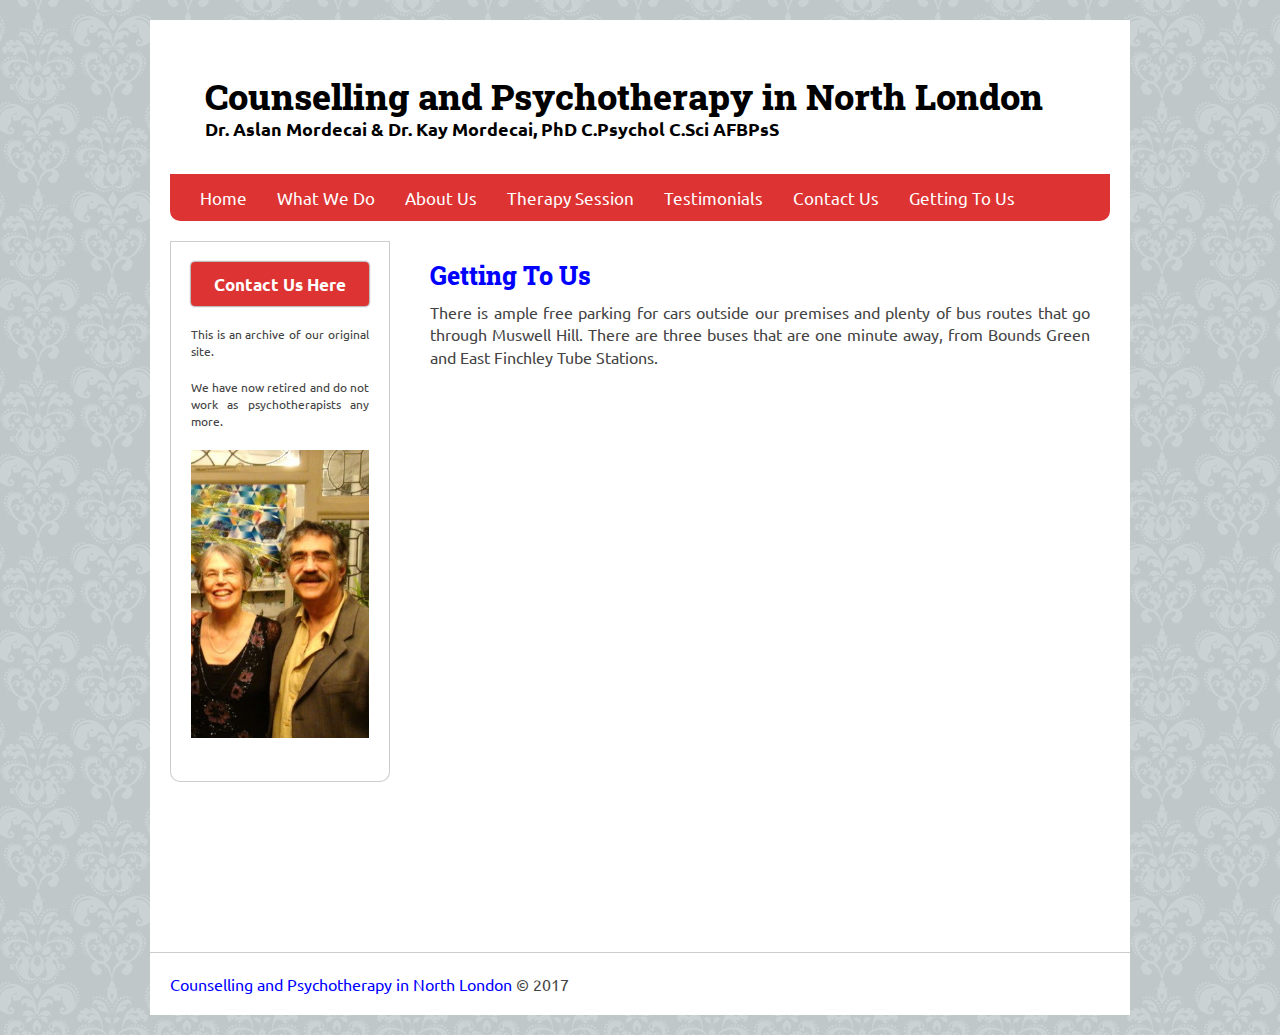
<file: getting-to-us/index.html>
<!DOCTYPE html>
<html lang="en-GB" prefix="og: http://ogp.me/ns#" class="no-js">
<head>
<script type="text/javascript">
/* <![CDATA[ */
document.documentElement.className = document.documentElement.className.replace(new RegExp('(^|\\s)no-js(\\s|$)'), '$1js$2');
/* ]]> */
</script>
<meta charset="UTF-8">
<meta name="viewport" content="width=device-width, initial-scale=1">
<title>Getting To Us - Counselling and Psychotherapy in North London</title>
<script type="text/javascript">
window._wpemojiSettings = {"baseUrl":"https:\/\/s.w.org\/images\/core\/emoji\/2.3\/72x72\/","ext":".png","svgUrl":"https:\/\/s.w.org\/images\/core\/emoji\/2.3\/svg\/","svgExt":".svg","source":{"concatemoji":"https:\/\/www.londonpsychotherapists.co.uk\/wp-includes\/js\/wp-emoji-release.min.js?ver=4.9"}};
!function(a,b,c){function d(a,b){var c=String.fromCharCode;l.clearRect(0,0,k.width,k.height),l.fillText(c.apply(this,a),0,0);var d=k.toDataURL();l.clearRect(0,0,k.width,k.height),l.fillText(c.apply(this,b),0,0);var e=k.toDataURL();return d===e}function e(a){var b;if(!l||!l.fillText)return!1;switch(l.textBaseline="top",l.font="600 32px Arial",a){case"flag":return!(b=d([55356,56826,55356,56819],[55356,56826,8203,55356,56819]))&&(b=d([55356,57332,56128,56423,56128,56418,56128,56421,56128,56430,56128,56423,56128,56447],[55356,57332,8203,56128,56423,8203,56128,56418,8203,56128,56421,8203,56128,56430,8203,56128,56423,8203,56128,56447]),!b);case"emoji":return b=d([55358,56794,8205,9794,65039],[55358,56794,8203,9794,65039]),!b}return!1}function f(a){var c=b.createElement("script");c.src=a,c.defer=c.type="text/javascript",b.getElementsByTagName("head")[0].appendChild(c)}var g,h,i,j,k=b.createElement("canvas"),l=k.getContext&&k.getContext("2d");for(j=Array("flag","emoji"),c.supports={everything:!0,everythingExceptFlag:!0},i=0;i<j.length;i++)c.supports[j[i]]=e(j[i]),c.supports.everything=c.supports.everything&&c.supports[j[i]],"flag"!==j[i]&&(c.supports.everythingExceptFlag=c.supports.everythingExceptFlag&&c.supports[j[i]]);c.supports.everythingExceptFlag=c.supports.everythingExceptFlag&&!c.supports.flag,c.DOMReady=!1,c.readyCallback=function(){c.DOMReady=!0},c.supports.everything||(h=function(){c.readyCallback()},b.addEventListener?(b.addEventListener("DOMContentLoaded",h,!1),a.addEventListener("load",h,!1)):(a.attachEvent("onload",h),b.attachEvent("onreadystatechange",function(){"complete"===b.readyState&&c.readyCallback()})),g=c.source||{},g.concatemoji?f(g.concatemoji):g.wpemoji&&g.twemoji&&(f(g.twemoji),f(g.wpemoji)))}(window,document,window._wpemojiSettings);
</script>
<style type="text/css">
img.wp-smiley,
img.emoji {
display: inline !important;
border: none !important;
box-shadow: none !important;
height: 1em !important;
width: 1em !important;
margin: 0 .07em !important;
vertical-align: -0.1em !important;
background: none !important;
padding: 0 !important;
}
</style>
<!-- <link rel='stylesheet' id='contact-form-7-css'  href='http://londonpsychotherapists.rakesmordecai.co.uk/wp-content/plugins/contact-form-7/includes/css/styles.css?ver=4.9.1' type='text/css' media='all' /> -->
<!-- <link rel='stylesheet' id='mbpro-font-awesome-css'  href='http://londonpsychotherapists.rakesmordecai.co.uk/wp-content/plugins/maxbuttons/assets/libraries/font-awesome/css/font-awesome.min.css?ver=4.9' type='text/css' media='all' /> -->
<!-- <link rel='stylesheet' id='genericons-css'  href='http://londonpsychotherapists.rakesmordecai.co.uk/wp-content/plugins/jetpack/_inc/genericons/genericons/genericons.css?ver=3.1' type='text/css' media='all' /> -->
<!-- <link rel='stylesheet' id='nevertheless-style-css'  href='http://londonpsychotherapists.rakesmordecai.co.uk/wp-content/themes/nevertheless/assets/css/style.css?ver=1.5.2' type='text/css' media='all' /> -->
<link rel="stylesheet" type="text/css" href="/wp-content/cache/wpfc-minified/79e3f509841b084a3834e2fdd651ece9/1507966485index.css" media="all"/>
<link rel='stylesheet' id='tamatebako-custom-fonts-css'  href='//fonts.googleapis.com/css?family=Roboto+Slab%3A300%2C400%2C700%7CUbuntu%3A300%2C300italic%2C400%2C400italic%2C700%2C700italic&#038;subset=latin%2Clatin-ext&#038;ver=1.5.2' type='text/css' media='all' />
<!-- <link rel='stylesheet' id='jetpack_css-css'  href='http://londonpsychotherapists.rakesmordecai.co.uk/wp-content/plugins/jetpack/css/jetpack.css?ver=5.5.1' type='text/css' media='all' /> -->
<link rel="stylesheet" type="text/css" href="/wp-content/cache/wpfc-minified/3a65277f7b5f0f4ec08a0fa0efff26ee/1507966485index.css" media="all"/>
<script src='/wp-content/cache/wpfc-minified/ea00d9040d4163a4b86402915d069615/1507966485index.js' type="text/javascript"></script>
<!-- <script type='text/javascript' src='http://londonpsychotherapists.rakesmordecai.co.uk/wp-includes/js/jquery/jquery.js?ver=1.12.4'></script> -->
<!-- <script type='text/javascript' src='http://londonpsychotherapists.rakesmordecai.co.uk/wp-includes/js/jquery/jquery-migrate.min.js?ver=1.4.1'></script> -->
<script type='text/javascript'>
/* <![CDATA[ */
var mb_ajax = {"ajaxurl":"https:\/\/www.londonpsychotherapists.co.uk\/wp-admin\/admin-ajax.php"};
/* ]]> */
</script>
<script src='/wp-content/cache/wpfc-minified/6bc272a870040e012208da3f65976e5d/1507966494index.js' type="text/javascript"></script>
<!-- <script type='text/javascript' src='http://londonpsychotherapists.rakesmordecai.co.uk/wp-content/plugins/maxbuttons/js/min/front.js?ver=1'></script> -->
<link rel='https://api.w.org/' href='/wp-json/' />
<link rel="EditURI" type="application/rsd+xml" title="RSD" href="/xmlrpc.php?rsd" />
<link rel="wlwmanifest" type="application/wlwmanifest+xml" href="/wp-includes/wlwmanifest.xml" /> 
<meta name="generator" content="WordPress 4.9" />
<link rel='shortlink' href='/?p=86' />
<link rel="alternate" type="application/json+oembed" href="/wp-json/oembed/1.0/embed?url=https%3A%2F%2F%2Fgetting-to-us%2F" />
<link rel="alternate" type="text/xml+oembed" href="/wp-json/oembed/1.0/embed?url=https%3A%2F%2F%2Fgetting-to-us%2F&#038;format=xml" />
<link rel="apple-touch-icon" sizes="57x57" href="/wp-content/uploads/2017/05/LP-icon-57.png" />
<link rel="apple-touch-icon" sizes="72x72" href="/wp-content/uploads/2017/05/LP-icon-72.png" />
<link rel="apple-touch-icon" sizes="114x114" href="/wp-content/uploads/2017/05/LP-icon-114.png" />
<link rel="apple-touch-icon" sizes="144x144" href="/wp-content/uploads/2017/05/LP-icon-144.png" />
<link rel="apple-touch-icon" sizes="152x152" href="/wp-content/uploads/2017/05/LP-icon-152.png" />
<link rel="apple-touch-icon" sizes="180x180" href="/wp-content/uploads/2017/05/LP-icon-180.png" />
<link rel='dns-prefetch' href='//i0.wp.com'/>
<link rel='dns-prefetch' href='//i1.wp.com'/>
<link rel='dns-prefetch' href='//i2.wp.com'/>
<style type='text/css'>img#wpstats{display:none}</style>
<style type="text/css" id="nevertheless-color-css">#header{ background-color: #ffffff; }#site-title a,#site-title a:hover,#site-title a:focus{ color: #000000; }#site-description{ color: #000000; }#menu-primary .menu-container{ background-color: #dd3333; }#menu-primary-items > li > a{ background-color: #dd3333; }</style>
<style type="text/css" id="tamatebako-custom-fonts-rules-css">#site-title{font-family:"Roboto Slab",serif;}#content .entry-title{font-family:"Roboto Slab",serif;}.widget-title{font-family:"Roboto Slab",serif;}body.wordpress,body#tinymce{font-family:"Ubuntu",sans-serif;}</style>
<style type="text/css" id="custom-background-css">
body.custom-background { background-color: #ffffff; background-image: url("/wp-content/uploads/2016/10/floral.jpg"); background-position: left top; background-size: auto; background-repeat: repeat; background-attachment: scroll; }
</style>
<link rel="icon" href="/wp-content/uploads/2017/05/LP-icon-180.png?fit=32%2C32&#038;ssl=1" sizes="32x32" />
<link rel="icon" href="/wp-content/uploads/2017/05/LP-icon-180.png?fit=180%2C180&#038;ssl=1" sizes="192x192" />
<link rel="apple-touch-icon-precomposed" href="/wp-content/uploads/2017/05/LP-icon-180.png?fit=180%2C180&#038;ssl=1" />
<meta name="msapplication-TileImage" content="/wp-content/uploads/2017/05/LP-icon-180.png?fit=180%2C180&#038;ssl=1" />
<style type="text/css" id="wp-custom-css">
body {
font-size: 1.6rem;
line-height: 1.4em;
}
p {
text-align: justify;
}
#sidebar-primary p, #sidebar-primary td {
font-size: 1.2rem;
line-height: 1.4em;
}
#site-title {
font-size: 3.6rem;
text-align: left;
}
#site-description {
font-size: 1.8rem;
text-align: left;
Font-weight: 700;
}
.entry-title {
color: blue;
}
h2 {
font-family: "Roboto Slab",serif;
font-weight: 700;
font-size: 2.1rem;
}
h3 {
font-size: 1.5rem;
font-weight: 700;
}
h2 + h3 {
margin-top: -1.5rem;
}
table, td, th {
border: none;
padding: 0;
}
section.widget {
font-size: 1.25rem;
}
tr.gap-before-this td {
padding-top: 2rem;
}
iframe.full-width-map {
width: 100%;
height: 50rem;
}
.clear-all-floats {
clear: both;
}
.menu-search .search-form {
display: none;
}
a {
color: blue;
}
.mb-text {
font-family: Ubuntu,sans-serif !important;
}
</style>
</head>
<body class="page-template-default page page-id-86 custom-background wordpress ltr parent-theme logged-out singular sidebar-primary-active menu-primary-active menu-social-links-inactive menu-footer-inactive wp-is-not-mobile custom-header-image custom-header-no-text custom-header-no-text-color theme-genericons-active layout-sidebar1-content custom-fonts-active tf-font_site_title-roboto-slab tf-font_post_title-roboto-slab tf-font_widget_title-roboto-slab tf-font_base-ubuntu">
<div id="container">
<div class="skip-link">
<a class="screen-reader-text" href="">Skip to content</a>
</div>
<div class="header-nav">
<header role="banner" id="header" style="background-image:url('http://londonpsychotherapists.rakesmordecai.co.uk/wp-content/uploads/2016/11/cropped-header-1.jpg');">
<div id="branding">
<p id="site-title" class="site-title"><a rel="home" href="/">Counselling and Psychotherapy in North London</a></p>
<p id="site-description" class="site-description">Dr. Aslan Mordecai &amp; Dr. Kay Mordecai,  PhD C.Psychol C.Sci AFBPsS</p>
</div><!-- #branding -->
<div id="social-links">
</div>
</header><!-- #header-->
<nav role="navigation" class="menu" id="menu-primary">
<div class="menu-container menu-dropdown menu-search">
<div id="menu-toggle-primary" class="menu-toggle">
<a class="menu-toggle-open" href="#menu-primary"><span class="menu-toggle-text screen-reader-text">Tap here to see a page list</span></a>
<a class="menu-toggle-close" href="#menu-toggle-primary"><span class="menu-toggle-text screen-reader-text">Tap here to see a page list</span></a>
</div><!-- .menu-toggle -->
<div class="wrap"><ul id="menu-primary-items" class="menu-items"><li id="menu-item-13" class="menu-item menu-item-type-custom menu-item-object-custom menu-item-13"><a href="/">Home</a></li>
<li id="menu-item-151" class="menu-item menu-item-type-post_type menu-item-object-page menu-item-151"><a href="/what-we-do/">What We Do</a></li>
<li id="menu-item-156" class="menu-item menu-item-type-post_type menu-item-object-page menu-item-156"><a href="/about-us/">About Us</a></li>
<li id="menu-item-155" class="menu-item menu-item-type-post_type menu-item-object-page menu-item-155"><a href="/therapy-session/">Therapy Session</a></li>
<li id="menu-item-154" class="menu-item menu-item-type-post_type menu-item-object-page menu-item-154"><a href="/testimonials/">Testimonials</a></li>
<li id="menu-item-152" class="menu-item menu-item-type-post_type menu-item-object-page menu-item-152"><a href="/contact-us/">Contact Us</a></li>
<li id="menu-item-153" class="menu-item menu-item-type-post_type menu-item-object-page current-menu-item page_item page-item-86 current_page_item menu-item-153"><a href="/getting-to-us/">Getting To Us</a></li>
</ul></div>
<form role="search" method="get" class="search-form" action="/">
<a href="#search-menu" class="search-toggle"><span class="screen-reader-text">Expand Search Form</span></a>
<input id="search-menu" type="search" class="search-field" placeholder="Search&hellip;" value="" name="s"/>
<button class="search-submit button"><span class="screen-reader-text">Search</span></button>
</form>
</div><!-- .menu-container -->
</nav><!-- #menu-primary -->
</div><!-- .header-nav -->
<div class="wrap">
<div id="main">
<div class="wrap">
<main id="content" class="content" role="main">
<div class="wrap">
<article id="post-86" class="post-86 page type-page status-publish hentry entry">
<div class="wrap">
<header class="entry-header">
<h1 class="entry-title">Getting To Us</h1>		</header><!-- .entry-header -->
<div class="entry-content">
<p>There is ample free parking for cars outside our premises and plenty of bus routes that go through Muswell Hill. There are three buses that are one minute away, from Bounds Green and East Finchley Tube Stations.</p>
<p><iframe class="full-width-map" style="border: 0;" src="https://www.google.com/maps/embed?pb=!1m18!1m12!1m3!1d2478.3940509088634!2d-0.13905464856524183!3d51.597668079550175!2m3!1f0!2f0!3f0!3m2!1i1024!2i768!4f13.1!3m3!1m2!1s0x48761bd5bfd42ccd%3A0xd93c7167e55e614a!2s76+Grove+Ave%2C+London+N10+2AN!5e0!3m2!1sen!2suk!4v1476694971090" frameborder="0" allowfullscreen="allowfullscreen"></iframe></p>
</div><!-- .entry-content -->
<footer class="entry-footer">
</footer><!-- .entry-footer -->
</div><!-- .entry > .wrap -->
</article><!-- .entry -->
</div><!-- #content > .wrap -->
</main><!-- #content -->
<div id="sidebar-primary">
<aside class="sidebar">
<section id="text-3" class="widget widget_text">			<div class="textwidget"><a class="maxbutton-1 maxbutton maxbutton-contact-us-here" href="/contact-us"><span class='mb-text'>Contact Us Here</span></a>
    <p></p><p>This is an archive of our original site.</p>
    <p></p><p>We have now retired and do not work as psychotherapists any more.</p>
<p><img style="width: 100%;" src="/wp-content/uploads/2016/10/aslan-kay.jpg" /></p>
</div>
</section>
</aside><!-- #sidebar-primary > .sidebar -->
</div><!-- #sidebar-primary -->
</div><!-- #main > .wrap -->
</div><!-- #main -->
</div><!-- #container > .wrap -->
<footer id="footer">
<nav role="navigation" class="menu" id="menu-footer">
<div class="menu-container">
<div class="wrap">
<ul class="menu-items" id="menu-items">
<li id="menu-copyright" class="menu-item"><span><a class="site-link" rel="home" href="/">Counselling and Psychotherapy in North London</a> &#169; 2017</span></li>	</ul>
</div>
</div><!-- .menu-container -->
</nav><!-- #menu-primary -->
</footer><!-- #footer -->
</div><!-- #container -->
<!--email_off--><style type='text/css'>.maxbutton-1.maxbutton.maxbutton-contact-us-here{position:relative;text-decoration:none;display:inline-block;border-color:#d33;width:178px;height:44px;border-top-left-radius:4px;border-top-right-radius:4px;border-bottom-left-radius:4px;border-bottom-right-radius:4px;border-style:solid;border-width:2px;background:rgba(221, 51, 51, 1);-pie-background:linear-gradient(rgba(221, 51, 51, 1) 45%, rgba(221, 51, 51, 1));background:-webkit-gradient(linear, left top, left bottom, color-stop(45%, rgba(221, 51, 51, 1)), color-stop(1, rgba(221, 51, 51, 1)));background:-moz-linear-gradient(rgba(221, 51, 51, 1) 45%, rgba(221, 51, 51, 1));background:-o-linear-gradient(rgba(221, 51, 51, 1) 45%, rgba(221, 51, 51, 1));background:linear-gradient(rgba(221, 51, 51, 1) 45%, rgba(221, 51, 51, 1));-webkit-box-shadow:0px 0px 2px 0px #000;-moz-box-shadow:0px 0px 2px 0px #000;box-shadow:0px 0px 2px 0px #000}.maxbutton-1.maxbutton:hover.maxbutton-contact-us-here{border-color:#d33;background:rgba(221, 51, 51, 1);-pie-background:linear-gradient(rgba(221, 51, 51, 1) 45%, rgba(221, 51, 51, 1));background:-webkit-gradient(linear, left top, left bottom, color-stop(45%, rgba(221, 51, 51, 1)), color-stop(1, rgba(221, 51, 51, 1)));background:-moz-linear-gradient(rgba(221, 51, 51, 1) 45%, rgba(221, 51, 51, 1));background:-o-linear-gradient(rgba(221, 51, 51, 1) 45%, rgba(221, 51, 51, 1));background:linear-gradient(rgba(221, 51, 51, 1) 45%, rgba(221, 51, 51, 1));-webkit-box-shadow:0px 0px 2px 0px #000;-moz-box-shadow:0px 0px 2px 0px #000;box-shadow:0px 0px 2px 0px #000}.maxbutton-1.maxbutton.maxbutton-contact-us-here .mb-text{color:#fff;font-family:Verdana;font-size:17px;text-align:center;font-style:normal;font-weight:bold;padding-top:12px;padding-right:0px;padding-bottom:0px;padding-left:0px;line-height:1em;box-sizing:border-box;display:block;background-color:unset}.maxbutton-1.maxbutton:hover.maxbutton-contact-us-here .mb-text{color:#d93}
</style><!--/email_off-->
<div style="display:none">
</div>
<script type='text/javascript' src='/wp-content/plugins/jetpack/modules/photon/photon.js?ver=20130122'></script>
<script type='text/javascript'>
/* <![CDATA[ */
var wpcf7 = {"apiSettings":{"root":"https:\/\/www.londonpsychotherapists.co.uk\/wp-json\/contact-form-7\/v1","namespace":"contact-form-7\/v1"},"recaptcha":{"messages":{"empty":"Please verify that you are not a robot."}}};
/* ]]> */
</script>
<script type='text/javascript' src='/wp-content/plugins/contact-form-7/includes/js/scripts.js?ver=4.9.1'></script>
<script type='text/javascript' src='https://s0.wp.com/wp-content/js/devicepx-jetpack.js?ver=201747'></script>
<script type='text/javascript' src='https://secure.gravatar.com/js/gprofiles.js?ver=2017Novaa'></script>
<script type='text/javascript'>
/* <![CDATA[ */
var WPGroHo = {"my_hash":""};
/* ]]> */
</script>
<script type='text/javascript' src='/wp-content/plugins/jetpack/modules/wpgroho.js?ver=4.9'></script>
<script type='text/javascript' src='/wp-content/themes/nevertheless/assets/js/jquery.fitvids.min.js?ver=1.1.0'></script>
<script type='text/javascript' src='/wp-content/themes/nevertheless/assets/js/jquery.theme.js?ver=1.5.2'></script>
<script type='text/javascript' src='/wp-includes/js/wp-embed.min.js?ver=4.9'></script>
<script type='text/javascript' src='https://stats.wp.com/e-201747.js' async defer></script>
<script type='text/javascript'>
_stq = window._stq || [];
_stq.push([ 'view', {v:'ext',j:'1:5.5.1',blog:'119920164',post:'86',tz:'0',srv:'www.londonpsychotherapists.co.uk'} ]);
_stq.push([ 'clickTrackerInit', '119920164', '86' ]);
</script>
</body>
</html><!-- WP Fastest Cache file was created in 0.27961897850037 seconds, on 23-11-17 14:04:06 --><!-- via php -->
</file>
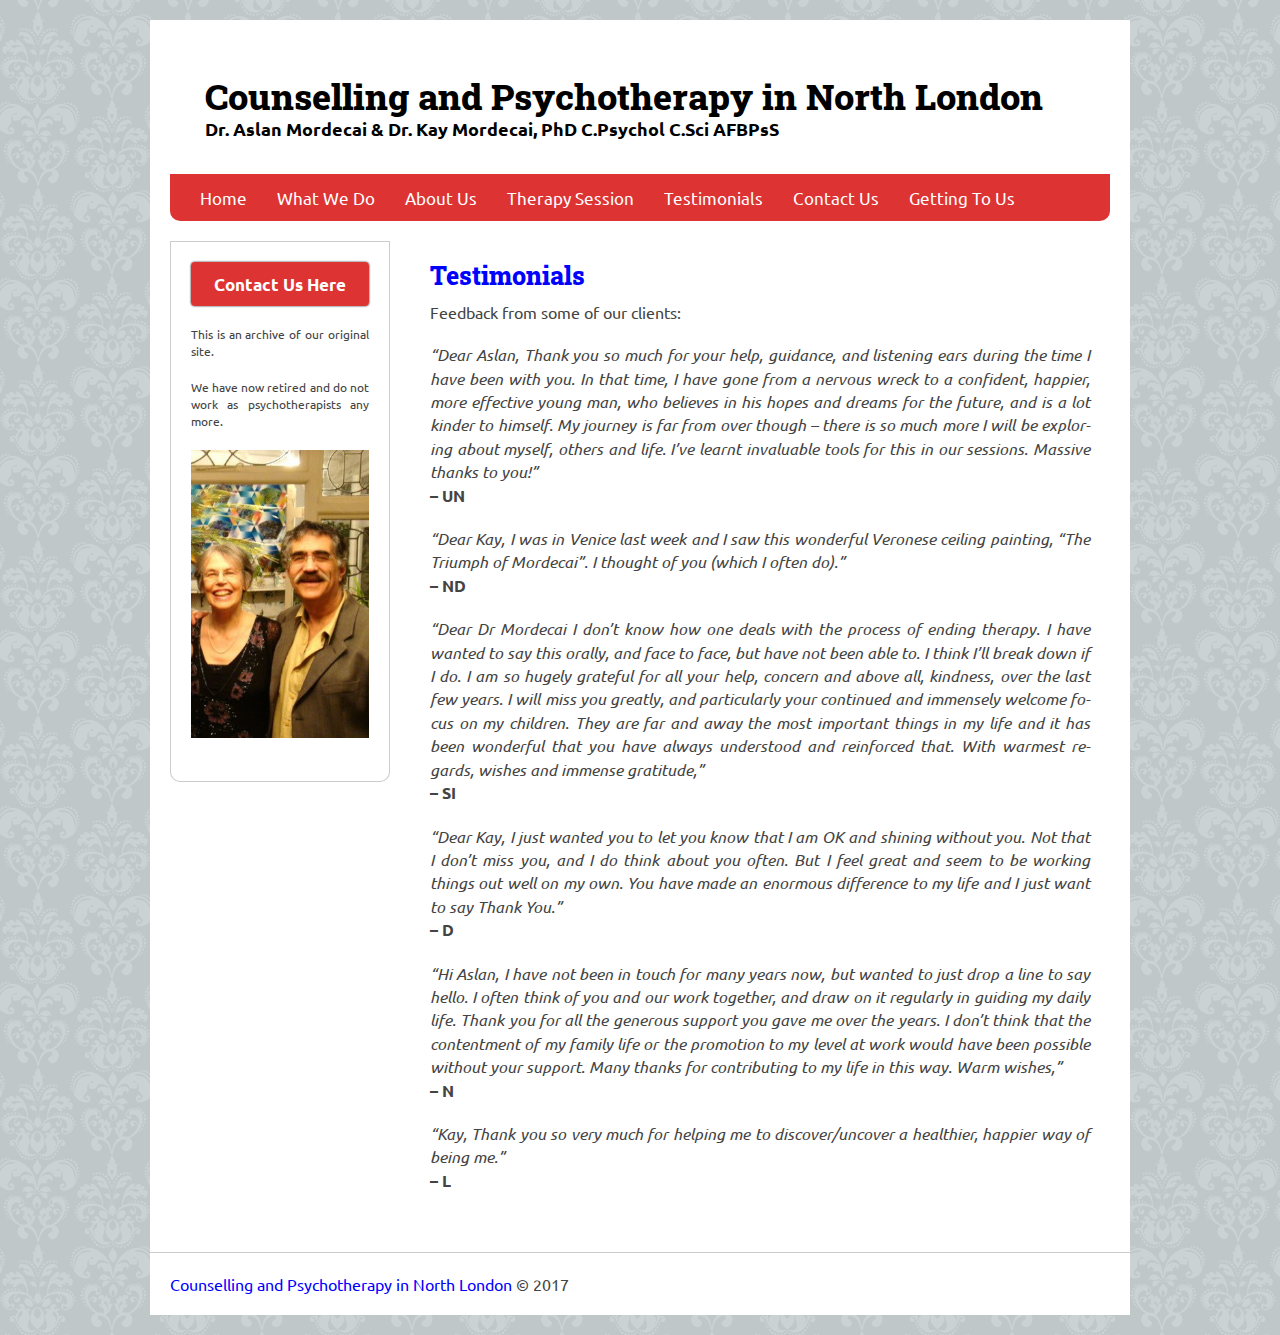
<file: testimonials/index.html>
<!DOCTYPE html>
<html lang="en-GB" prefix="og: http://ogp.me/ns#" class="no-js">
<head>
<script type="text/javascript">
/* <![CDATA[ */
document.documentElement.className = document.documentElement.className.replace(new RegExp('(^|\\s)no-js(\\s|$)'), '$1js$2');
/* ]]> */
</script>
<meta charset="UTF-8">
<meta name="viewport" content="width=device-width, initial-scale=1">
<title>Testimonials - Counselling and Psychotherapy in North London</title>
<script type="text/javascript">
window._wpemojiSettings = {"baseUrl":"https:\/\/s.w.org\/images\/core\/emoji\/2.3\/72x72\/","ext":".png","svgUrl":"https:\/\/s.w.org\/images\/core\/emoji\/2.3\/svg\/","svgExt":".svg","source":{"concatemoji":"https:\/\/www.londonpsychotherapists.co.uk\/wp-includes\/js\/wp-emoji-release.min.js?ver=4.9"}};
!function(a,b,c){function d(a,b){var c=String.fromCharCode;l.clearRect(0,0,k.width,k.height),l.fillText(c.apply(this,a),0,0);var d=k.toDataURL();l.clearRect(0,0,k.width,k.height),l.fillText(c.apply(this,b),0,0);var e=k.toDataURL();return d===e}function e(a){var b;if(!l||!l.fillText)return!1;switch(l.textBaseline="top",l.font="600 32px Arial",a){case"flag":return!(b=d([55356,56826,55356,56819],[55356,56826,8203,55356,56819]))&&(b=d([55356,57332,56128,56423,56128,56418,56128,56421,56128,56430,56128,56423,56128,56447],[55356,57332,8203,56128,56423,8203,56128,56418,8203,56128,56421,8203,56128,56430,8203,56128,56423,8203,56128,56447]),!b);case"emoji":return b=d([55358,56794,8205,9794,65039],[55358,56794,8203,9794,65039]),!b}return!1}function f(a){var c=b.createElement("script");c.src=a,c.defer=c.type="text/javascript",b.getElementsByTagName("head")[0].appendChild(c)}var g,h,i,j,k=b.createElement("canvas"),l=k.getContext&&k.getContext("2d");for(j=Array("flag","emoji"),c.supports={everything:!0,everythingExceptFlag:!0},i=0;i<j.length;i++)c.supports[j[i]]=e(j[i]),c.supports.everything=c.supports.everything&&c.supports[j[i]],"flag"!==j[i]&&(c.supports.everythingExceptFlag=c.supports.everythingExceptFlag&&c.supports[j[i]]);c.supports.everythingExceptFlag=c.supports.everythingExceptFlag&&!c.supports.flag,c.DOMReady=!1,c.readyCallback=function(){c.DOMReady=!0},c.supports.everything||(h=function(){c.readyCallback()},b.addEventListener?(b.addEventListener("DOMContentLoaded",h,!1),a.addEventListener("load",h,!1)):(a.attachEvent("onload",h),b.attachEvent("onreadystatechange",function(){"complete"===b.readyState&&c.readyCallback()})),g=c.source||{},g.concatemoji?f(g.concatemoji):g.wpemoji&&g.twemoji&&(f(g.twemoji),f(g.wpemoji)))}(window,document,window._wpemojiSettings);
</script>
<style type="text/css">
img.wp-smiley,
img.emoji {
display: inline !important;
border: none !important;
box-shadow: none !important;
height: 1em !important;
width: 1em !important;
margin: 0 .07em !important;
vertical-align: -0.1em !important;
background: none !important;
padding: 0 !important;
}
</style>
<!-- <link rel='stylesheet' id='contact-form-7-css'  href='http://londonpsychotherapists.rakesmordecai.co.uk/wp-content/plugins/contact-form-7/includes/css/styles.css?ver=4.9.1' type='text/css' media='all' /> -->
<!-- <link rel='stylesheet' id='mbpro-font-awesome-css'  href='http://londonpsychotherapists.rakesmordecai.co.uk/wp-content/plugins/maxbuttons/assets/libraries/font-awesome/css/font-awesome.min.css?ver=4.9' type='text/css' media='all' /> -->
<!-- <link rel='stylesheet' id='genericons-css'  href='http://londonpsychotherapists.rakesmordecai.co.uk/wp-content/plugins/jetpack/_inc/genericons/genericons/genericons.css?ver=3.1' type='text/css' media='all' /> -->
<!-- <link rel='stylesheet' id='nevertheless-style-css'  href='http://londonpsychotherapists.rakesmordecai.co.uk/wp-content/themes/nevertheless/assets/css/style.css?ver=1.5.2' type='text/css' media='all' /> -->
<link rel="stylesheet" type="text/css" href="/wp-content/cache/wpfc-minified/79e3f509841b084a3834e2fdd651ece9/1507966485index.css" media="all"/>
<link rel='stylesheet' id='tamatebako-custom-fonts-css'  href='//fonts.googleapis.com/css?family=Roboto+Slab%3A300%2C400%2C700%7CUbuntu%3A300%2C300italic%2C400%2C400italic%2C700%2C700italic&#038;subset=latin%2Clatin-ext&#038;ver=1.5.2' type='text/css' media='all' />
<!-- <link rel='stylesheet' id='jetpack_css-css'  href='http://londonpsychotherapists.rakesmordecai.co.uk/wp-content/plugins/jetpack/css/jetpack.css?ver=5.5.1' type='text/css' media='all' /> -->
<link rel="stylesheet" type="text/css" href="/wp-content/cache/wpfc-minified/3a65277f7b5f0f4ec08a0fa0efff26ee/1507966485index.css" media="all"/>
<script src='/wp-content/cache/wpfc-minified/ea00d9040d4163a4b86402915d069615/1507966485index.js' type="text/javascript"></script>
<!-- <script type='text/javascript' src='http://londonpsychotherapists.rakesmordecai.co.uk/wp-includes/js/jquery/jquery.js?ver=1.12.4'></script> -->
<!-- <script type='text/javascript' src='http://londonpsychotherapists.rakesmordecai.co.uk/wp-includes/js/jquery/jquery-migrate.min.js?ver=1.4.1'></script> -->
<script type='text/javascript'>
/* <![CDATA[ */
var mb_ajax = {"ajaxurl":"https:\/\/www.londonpsychotherapists.co.uk\/wp-admin\/admin-ajax.php"};
/* ]]> */
</script>
<script src='/wp-content/cache/wpfc-minified/6bc272a870040e012208da3f65976e5d/1507966494index.js' type="text/javascript"></script>
<!-- <script type='text/javascript' src='http://londonpsychotherapists.rakesmordecai.co.uk/wp-content/plugins/maxbuttons/js/min/front.js?ver=1'></script> -->
<link rel='https://api.w.org/' href='/wp-json/' />
<link rel="EditURI" type="application/rsd+xml" title="RSD" href="/xmlrpc.php?rsd" />
<link rel="wlwmanifest" type="application/wlwmanifest+xml" href="/wp-includes/wlwmanifest.xml" /> 
<meta name="generator" content="WordPress 4.9" />
<link rel='shortlink' href='/?p=31' />
<link rel="alternate" type="application/json+oembed" href="/wp-json/oembed/1.0/embed?url=https%3A%2F%2F%2Ftestimonials%2F" />
<link rel="alternate" type="text/xml+oembed" href="/wp-json/oembed/1.0/embed?url=https%3A%2F%2F%2Ftestimonials%2F&#038;format=xml" />
<link rel="apple-touch-icon" sizes="57x57" href="/wp-content/uploads/2017/05/LP-icon-57.png" />
<link rel="apple-touch-icon" sizes="72x72" href="/wp-content/uploads/2017/05/LP-icon-72.png" />
<link rel="apple-touch-icon" sizes="114x114" href="/wp-content/uploads/2017/05/LP-icon-114.png" />
<link rel="apple-touch-icon" sizes="144x144" href="/wp-content/uploads/2017/05/LP-icon-144.png" />
<link rel="apple-touch-icon" sizes="152x152" href="/wp-content/uploads/2017/05/LP-icon-152.png" />
<link rel="apple-touch-icon" sizes="180x180" href="/wp-content/uploads/2017/05/LP-icon-180.png" />
<link rel='dns-prefetch' href='//i0.wp.com'/>
<link rel='dns-prefetch' href='//i1.wp.com'/>
<link rel='dns-prefetch' href='//i2.wp.com'/>
<style type='text/css'>img#wpstats{display:none}</style>
<style type="text/css" id="nevertheless-color-css">#header{ background-color: #ffffff; }#site-title a,#site-title a:hover,#site-title a:focus{ color: #000000; }#site-description{ color: #000000; }#menu-primary .menu-container{ background-color: #dd3333; }#menu-primary-items > li > a{ background-color: #dd3333; }</style>
<style type="text/css" id="tamatebako-custom-fonts-rules-css">#site-title{font-family:"Roboto Slab",serif;}#content .entry-title{font-family:"Roboto Slab",serif;}.widget-title{font-family:"Roboto Slab",serif;}body.wordpress,body#tinymce{font-family:"Ubuntu",sans-serif;}</style>
<style type="text/css" id="custom-background-css">
body.custom-background { background-color: #ffffff; background-image: url("/wp-content/uploads/2016/10/floral.jpg"); background-position: left top; background-size: auto; background-repeat: repeat; background-attachment: scroll; }
</style>
<link rel="icon" href="/wp-content/uploads/2017/05/LP-icon-180.png?fit=32%2C32&#038;ssl=1" sizes="32x32" />
<link rel="icon" href="/wp-content/uploads/2017/05/LP-icon-180.png?fit=180%2C180&#038;ssl=1" sizes="192x192" />
<link rel="apple-touch-icon-precomposed" href="/wp-content/uploads/2017/05/LP-icon-180.png?fit=180%2C180&#038;ssl=1" />
<meta name="msapplication-TileImage" content="/wp-content/uploads/2017/05/LP-icon-180.png?fit=180%2C180&#038;ssl=1" />
<style type="text/css" id="wp-custom-css">
body {
font-size: 1.6rem;
line-height: 1.4em;
}
p {
text-align: justify;
}
#sidebar-primary p, #sidebar-primary td {
font-size: 1.2rem;
line-height: 1.4em;
}
#site-title {
font-size: 3.6rem;
text-align: left;
}
#site-description {
font-size: 1.8rem;
text-align: left;
Font-weight: 700;
}
.entry-title {
color: blue;
}
h2 {
font-family: "Roboto Slab",serif;
font-weight: 700;
font-size: 2.1rem;
}
h3 {
font-size: 1.5rem;
font-weight: 700;
}
h2 + h3 {
margin-top: -1.5rem;
}
table, td, th {
border: none;
padding: 0;
}
section.widget {
font-size: 1.25rem;
}
tr.gap-before-this td {
padding-top: 2rem;
}
iframe.full-width-map {
width: 100%;
height: 50rem;
}
.clear-all-floats {
clear: both;
}
.menu-search .search-form {
display: none;
}
a {
color: blue;
}
.mb-text {
font-family: Ubuntu,sans-serif !important;
}
</style>
</head>
<body class="page-template-default page page-id-31 custom-background wordpress ltr parent-theme logged-out singular sidebar-primary-active menu-primary-active menu-social-links-inactive menu-footer-inactive wp-is-not-mobile custom-header-image custom-header-no-text custom-header-no-text-color theme-genericons-active layout-sidebar1-content custom-fonts-active tf-font_site_title-roboto-slab tf-font_post_title-roboto-slab tf-font_widget_title-roboto-slab tf-font_base-ubuntu">
<div id="container">
<div class="skip-link">
<a class="screen-reader-text" href="">Skip to content</a>
</div>
<div class="header-nav">
<header role="banner" id="header" style="background-image:url('http://londonpsychotherapists.rakesmordecai.co.uk/wp-content/uploads/2016/11/cropped-header-1.jpg');">
<div id="branding">
<p id="site-title" class="site-title"><a rel="home" href="/">Counselling and Psychotherapy in North London</a></p>
<p id="site-description" class="site-description">Dr. Aslan Mordecai &amp; Dr. Kay Mordecai,  PhD C.Psychol C.Sci AFBPsS</p>
</div><!-- #branding -->
<div id="social-links">
</div>
</header><!-- #header-->
<nav role="navigation" class="menu" id="menu-primary">
<div class="menu-container menu-dropdown menu-search">
<div id="menu-toggle-primary" class="menu-toggle">
<a class="menu-toggle-open" href="#menu-primary"><span class="menu-toggle-text screen-reader-text">Tap here to see a page list</span></a>
<a class="menu-toggle-close" href="#menu-toggle-primary"><span class="menu-toggle-text screen-reader-text">Tap here to see a page list</span></a>
</div><!-- .menu-toggle -->
<div class="wrap"><ul id="menu-primary-items" class="menu-items"><li id="menu-item-13" class="menu-item menu-item-type-custom menu-item-object-custom menu-item-13"><a href="/">Home</a></li>
<li id="menu-item-151" class="menu-item menu-item-type-post_type menu-item-object-page menu-item-151"><a href="/what-we-do/">What We Do</a></li>
<li id="menu-item-156" class="menu-item menu-item-type-post_type menu-item-object-page menu-item-156"><a href="/about-us/">About Us</a></li>
<li id="menu-item-155" class="menu-item menu-item-type-post_type menu-item-object-page menu-item-155"><a href="/therapy-session/">Therapy Session</a></li>
<li id="menu-item-154" class="menu-item menu-item-type-post_type menu-item-object-page current-menu-item page_item page-item-31 current_page_item menu-item-154"><a href="/testimonials/">Testimonials</a></li>
<li id="menu-item-152" class="menu-item menu-item-type-post_type menu-item-object-page menu-item-152"><a href="/contact-us/">Contact Us</a></li>
<li id="menu-item-153" class="menu-item menu-item-type-post_type menu-item-object-page menu-item-153"><a href="/getting-to-us/">Getting To Us</a></li>
</ul></div>
<form role="search" method="get" class="search-form" action="/">
<a href="#search-menu" class="search-toggle"><span class="screen-reader-text">Expand Search Form</span></a>
<input id="search-menu" type="search" class="search-field" placeholder="Search&hellip;" value="" name="s"/>
<button class="search-submit button"><span class="screen-reader-text">Search</span></button>
</form>
</div><!-- .menu-container -->
</nav><!-- #menu-primary -->
</div><!-- .header-nav -->
<div class="wrap">
<div id="main">
<div class="wrap">
<main id="content" class="content" role="main">
<div class="wrap">
<article id="post-31" class="post-31 page type-page status-publish hentry entry">
<div class="wrap">
<header class="entry-header">
<h1 class="entry-title">Testimonials</h1>		</header><!-- .entry-header -->
<div class="entry-content">
<p>Feedback from some of our clients:</p>
<p><em>&#8220;Dear Aslan, Thank you so much for your help, guidance, and listening ears during the time I have been with you. In that time, I have gone from a nervous wreck to a confident, happier, more effective young man, who believes in his hopes and dreams for the future, and is a lot kinder to himself. My journey is far from over though &#8211; there is so much more I will be exploring about myself, others and life. I&#8217;ve learnt invaluable tools for this in our sessions. Massive thanks to you!&#8221;<br />
</em><strong>&#8211; UN</strong></p>
<p><em>&#8220;Dear Kay, I was in Venice last week and I saw this wonderful Veronese ceiling painting, &#8220;The Triumph of Mordecai&#8221;. I thought of you (which I often do).&#8221;<br />
</em><strong>&#8211; ND</strong></p>
<p><em>&#8220;Dear Dr Mordecai I don&#8217;t know how one deals with the process of ending therapy. I have wanted to say this orally, and face to face, but have not been able to. I think I&#8217;ll break down if I do. I am so hugely grateful for all your help, concern and above all, kindness, over the last few years. I will miss you greatly, and particularly your continued and immensely welcome focus on my children. They are far and away the most important things in my life and it has been wonderful that you have always understood and reinforced that. With warmest regards, wishes and immense gratitude,&#8221;<br />
</em><strong>&#8211; SI</strong></p>
<p><em>&#8220;Dear Kay, I just wanted you to let you know that I am OK and shining without you. Not that I don&#8217;t miss you, and I do think about you often. But I feel great and seem to be working things out well on my own. You have made an enormous difference to my life and I just want to say Thank You.&#8221;<br />
</em><strong>&#8211; D</strong></p>
<p><em>&#8220;Hi Aslan, I have not been in touch for many years now, but wanted to just drop a line to say hello. I often think of you and our work together, and draw on it regularly in guiding my daily life. Thank you for all the generous support you gave me over the years. I don&#8217;t think that the contentment of my family life or the promotion to my level at work would have been possible without your support. Many thanks for contributing to my life in this way. Warm wishes,&#8221;<br />
</em><strong>&#8211; N</strong></p>
<p><em>&#8220;Kay, Thank you so very much for helping me to discover/uncover a healthier, happier way of being me.&#8221;<br />
</em><strong>&#8211; L</strong></p>
</div><!-- .entry-content -->
<footer class="entry-footer">
</footer><!-- .entry-footer -->
</div><!-- .entry > .wrap -->
</article><!-- .entry -->
</div><!-- #content > .wrap -->
</main><!-- #content -->
<div id="sidebar-primary">
<aside class="sidebar">
<section id="text-3" class="widget widget_text">			<div class="textwidget"><a class="maxbutton-1 maxbutton maxbutton-contact-us-here" href="/contact-us"><span class='mb-text'>Contact Us Here</span></a>
    <p></p><p>This is an archive of our original site.</p>
    <p></p><p>We have now retired and do not work as psychotherapists any more.</p>
<p><img style="width: 100%;" src="/wp-content/uploads/2016/10/aslan-kay.jpg" /></p>
</div>
</section>
</aside><!-- #sidebar-primary > .sidebar -->
</div><!-- #sidebar-primary -->
</div><!-- #main > .wrap -->
</div><!-- #main -->
</div><!-- #container > .wrap -->
<footer id="footer">
<nav role="navigation" class="menu" id="menu-footer">
<div class="menu-container">
<div class="wrap">
<ul class="menu-items" id="menu-items">
<li id="menu-copyright" class="menu-item"><span><a class="site-link" rel="home" href="/">Counselling and Psychotherapy in North London</a> &#169; 2017</span></li>	</ul>
</div>
</div><!-- .menu-container -->
</nav><!-- #menu-primary -->
</footer><!-- #footer -->
</div><!-- #container -->
<!--email_off--><style type='text/css'>.maxbutton-1.maxbutton.maxbutton-contact-us-here{position:relative;text-decoration:none;display:inline-block;border-color:#d33;width:178px;height:44px;border-top-left-radius:4px;border-top-right-radius:4px;border-bottom-left-radius:4px;border-bottom-right-radius:4px;border-style:solid;border-width:2px;background:rgba(221, 51, 51, 1);-pie-background:linear-gradient(rgba(221, 51, 51, 1) 45%, rgba(221, 51, 51, 1));background:-webkit-gradient(linear, left top, left bottom, color-stop(45%, rgba(221, 51, 51, 1)), color-stop(1, rgba(221, 51, 51, 1)));background:-moz-linear-gradient(rgba(221, 51, 51, 1) 45%, rgba(221, 51, 51, 1));background:-o-linear-gradient(rgba(221, 51, 51, 1) 45%, rgba(221, 51, 51, 1));background:linear-gradient(rgba(221, 51, 51, 1) 45%, rgba(221, 51, 51, 1));-webkit-box-shadow:0px 0px 2px 0px #000;-moz-box-shadow:0px 0px 2px 0px #000;box-shadow:0px 0px 2px 0px #000}.maxbutton-1.maxbutton:hover.maxbutton-contact-us-here{border-color:#d33;background:rgba(221, 51, 51, 1);-pie-background:linear-gradient(rgba(221, 51, 51, 1) 45%, rgba(221, 51, 51, 1));background:-webkit-gradient(linear, left top, left bottom, color-stop(45%, rgba(221, 51, 51, 1)), color-stop(1, rgba(221, 51, 51, 1)));background:-moz-linear-gradient(rgba(221, 51, 51, 1) 45%, rgba(221, 51, 51, 1));background:-o-linear-gradient(rgba(221, 51, 51, 1) 45%, rgba(221, 51, 51, 1));background:linear-gradient(rgba(221, 51, 51, 1) 45%, rgba(221, 51, 51, 1));-webkit-box-shadow:0px 0px 2px 0px #000;-moz-box-shadow:0px 0px 2px 0px #000;box-shadow:0px 0px 2px 0px #000}.maxbutton-1.maxbutton.maxbutton-contact-us-here .mb-text{color:#fff;font-family:Verdana;font-size:17px;text-align:center;font-style:normal;font-weight:bold;padding-top:12px;padding-right:0px;padding-bottom:0px;padding-left:0px;line-height:1em;box-sizing:border-box;display:block;background-color:unset}.maxbutton-1.maxbutton:hover.maxbutton-contact-us-here .mb-text{color:#d93}
</style><!--/email_off-->
<div style="display:none">
</div>
<script type='text/javascript' src='/wp-content/plugins/jetpack/modules/photon/photon.js?ver=20130122'></script>
<script type='text/javascript'>
/* <![CDATA[ */
var wpcf7 = {"apiSettings":{"root":"https:\/\/www.londonpsychotherapists.co.uk\/wp-json\/contact-form-7\/v1","namespace":"contact-form-7\/v1"},"recaptcha":{"messages":{"empty":"Please verify that you are not a robot."}}};
/* ]]> */
</script>
<script type='text/javascript' src='/wp-content/plugins/contact-form-7/includes/js/scripts.js?ver=4.9.1'></script>
<script type='text/javascript' src='https://s0.wp.com/wp-content/js/devicepx-jetpack.js?ver=201747'></script>
<script type='text/javascript' src='https://secure.gravatar.com/js/gprofiles.js?ver=2017Novaa'></script>
<script type='text/javascript'>
/* <![CDATA[ */
var WPGroHo = {"my_hash":""};
/* ]]> */
</script>
<script type='text/javascript' src='/wp-content/plugins/jetpack/modules/wpgroho.js?ver=4.9'></script>
<script type='text/javascript' src='/wp-content/themes/nevertheless/assets/js/jquery.fitvids.min.js?ver=1.1.0'></script>
<script type='text/javascript' src='/wp-content/themes/nevertheless/assets/js/jquery.theme.js?ver=1.5.2'></script>
<script type='text/javascript' src='/wp-includes/js/wp-embed.min.js?ver=4.9'></script>
<script type='text/javascript' src='https://stats.wp.com/e-201747.js' async defer></script>
<script type='text/javascript'>
_stq = window._stq || [];
_stq.push([ 'view', {v:'ext',j:'1:5.5.1',blog:'119920164',post:'31',tz:'0',srv:'www.londonpsychotherapists.co.uk'} ]);
_stq.push([ 'clickTrackerInit', '119920164', '31' ]);
</script>
</body>
</html><!-- WP Fastest Cache file was created in 0.31165194511414 seconds, on 23-11-17 14:04:07 --><!-- via php -->
</file>
<file: wp-content/cache/wpfc-minified/79e3f509841b084a3834e2fdd651ece9/1507966485index.css>
div.wpcf7 {
margin: 0;
padding: 0;
}
div.wpcf7-response-output {
margin: 2em 0.5em 1em;
padding: 0.2em 1em;
}
div.wpcf7 .screen-reader-response {
position: absolute;
overflow: hidden;
clip: rect(1px, 1px, 1px, 1px);
height: 1px;
width: 1px;
margin: 0;
padding: 0;
border: 0;
}
div.wpcf7-mail-sent-ok {
border: 2px solid #398f14;
}
div.wpcf7-mail-sent-ng {
border: 2px solid #ff0000;
}
div.wpcf7-spam-blocked {
border: 2px solid #ffa500;
}
div.wpcf7-validation-errors {
border: 2px solid #f7e700;
}
.wpcf7-form-control-wrap {
position: relative;
}
span.wpcf7-not-valid-tip {
color: #f00;
font-size: 1em;
font-weight: normal;
display: block;
}
.use-floating-validation-tip span.wpcf7-not-valid-tip {
position: absolute;
top: 20%;
left: 20%;
z-index: 100;
border: 1px solid #ff0000;
background: #fff;
padding: .2em .8em;
}
span.wpcf7-list-item {
display: inline-block;
margin: 0 0 0 1em;
}
span.wpcf7-list-item-label::before,
span.wpcf7-list-item-label::after {
content: " ";
}
.wpcf7-display-none {
display: none;
}
div.wpcf7 .ajax-loader {
visibility: hidden;
display: inline-block;
background-image: url(/wp-content/plugins/contact-form-7/images/ajax-loader.gif);
width: 16px;
height: 16px;
border: none;
padding: 0;
margin: 0 0 0 4px;
vertical-align: middle;
}
div.wpcf7 .ajax-loader.is-active {
visibility: visible;
}
div.wpcf7 div.ajax-error {
display: none;
}
div.wpcf7 .placeheld {
color: #888;
}
div.wpcf7 .wpcf7-recaptcha iframe {
margin-bottom: 0;
}
div.wpcf7 input[type="file"] {
cursor: pointer;
}
div.wpcf7 input[type="file"]:disabled {
cursor: default;
}@font-face{font-family:'FontAwesome';src:url(/wp-content/plugins/maxbuttons/assets/libraries/font-awesome/fonts/fontawesome-webfont.eot?v=4.7.0);src:url(/wp-content/plugins/maxbuttons/assets/libraries/font-awesome/fonts/fontawesome-webfont.eot?#iefix&v=4.7.0) format('embedded-opentype'),url(/wp-content/plugins/maxbuttons/assets/libraries/font-awesome/fonts/fontawesome-webfont.woff2?v=4.7.0) format('woff2'),url(/wp-content/plugins/maxbuttons/assets/libraries/font-awesome/fonts/fontawesome-webfont.woff?v=4.7.0) format('woff'),url(/wp-content/plugins/maxbuttons/assets/libraries/font-awesome/fonts/fontawesome-webfont.ttf?v=4.7.0) format('truetype'),url(/wp-content/plugins/maxbuttons/assets/libraries/font-awesome/fonts/fontawesome-webfont.svg?v=4.7.0#fontawesomeregular) format('svg');font-weight:normal;font-style:normal}.fa{display:inline-block;font:normal normal normal 14px/1 FontAwesome;font-size:inherit;text-rendering:auto;-webkit-font-smoothing:antialiased;-moz-osx-font-smoothing:grayscale}.fa-lg{font-size:1.33333333em;line-height:.75em;vertical-align:-15%}.fa-2x{font-size:2em}.fa-3x{font-size:3em}.fa-4x{font-size:4em}.fa-5x{font-size:5em}.fa-fw{width:1.28571429em;text-align:center}.fa-ul{padding-left:0;margin-left:2.14285714em;list-style-type:none}.fa-ul>li{position:relative}.fa-li{position:absolute;left:-2.14285714em;width:2.14285714em;top:.14285714em;text-align:center}.fa-li.fa-lg{left:-1.85714286em}.fa-border{padding:.2em .25em .15em;border:solid .08em #eee;border-radius:.1em}.fa-pull-left{float:left}.fa-pull-right{float:right}.fa.fa-pull-left{margin-right:.3em}.fa.fa-pull-right{margin-left:.3em}.pull-right{float:right}.pull-left{float:left}.fa.pull-left{margin-right:.3em}.fa.pull-right{margin-left:.3em}.fa-spin{-webkit-animation:fa-spin 2s infinite linear;animation:fa-spin 2s infinite linear}.fa-pulse{-webkit-animation:fa-spin 1s infinite steps(8);animation:fa-spin 1s infinite steps(8)}@-webkit-keyframes fa-spin{0%{-webkit-transform:rotate(0deg);transform:rotate(0deg)}100%{-webkit-transform:rotate(359deg);transform:rotate(359deg)}}@keyframes fa-spin{0%{-webkit-transform:rotate(0deg);transform:rotate(0deg)}100%{-webkit-transform:rotate(359deg);transform:rotate(359deg)}}.fa-rotate-90{-ms-filter:"progid:DXImageTransform.Microsoft.BasicImage(rotation=1)";-webkit-transform:rotate(90deg);-ms-transform:rotate(90deg);transform:rotate(90deg)}.fa-rotate-180{-ms-filter:"progid:DXImageTransform.Microsoft.BasicImage(rotation=2)";-webkit-transform:rotate(180deg);-ms-transform:rotate(180deg);transform:rotate(180deg)}.fa-rotate-270{-ms-filter:"progid:DXImageTransform.Microsoft.BasicImage(rotation=3)";-webkit-transform:rotate(270deg);-ms-transform:rotate(270deg);transform:rotate(270deg)}.fa-flip-horizontal{-ms-filter:"progid:DXImageTransform.Microsoft.BasicImage(rotation=0, mirror=1)";-webkit-transform:scale(-1, 1);-ms-transform:scale(-1, 1);transform:scale(-1, 1)}.fa-flip-vertical{-ms-filter:"progid:DXImageTransform.Microsoft.BasicImage(rotation=2, mirror=1)";-webkit-transform:scale(1, -1);-ms-transform:scale(1, -1);transform:scale(1, -1)}:root .fa-rotate-90,:root .fa-rotate-180,:root .fa-rotate-270,:root .fa-flip-horizontal,:root .fa-flip-vertical{filter:none}.fa-stack{position:relative;display:inline-block;width:2em;height:2em;line-height:2em;vertical-align:middle}.fa-stack-1x,.fa-stack-2x{position:absolute;left:0;width:100%;text-align:center}.fa-stack-1x{line-height:inherit}.fa-stack-2x{font-size:2em}.fa-inverse{color:#fff}.fa-glass:before{content:"\f000"}.fa-music:before{content:"\f001"}.fa-search:before{content:"\f002"}.fa-envelope-o:before{content:"\f003"}.fa-heart:before{content:"\f004"}.fa-star:before{content:"\f005"}.fa-star-o:before{content:"\f006"}.fa-user:before{content:"\f007"}.fa-film:before{content:"\f008"}.fa-th-large:before{content:"\f009"}.fa-th:before{content:"\f00a"}.fa-th-list:before{content:"\f00b"}.fa-check:before{content:"\f00c"}.fa-remove:before,.fa-close:before,.fa-times:before{content:"\f00d"}.fa-search-plus:before{content:"\f00e"}.fa-search-minus:before{content:"\f010"}.fa-power-off:before{content:"\f011"}.fa-signal:before{content:"\f012"}.fa-gear:before,.fa-cog:before{content:"\f013"}.fa-trash-o:before{content:"\f014"}.fa-home:before{content:"\f015"}.fa-file-o:before{content:"\f016"}.fa-clock-o:before{content:"\f017"}.fa-road:before{content:"\f018"}.fa-download:before{content:"\f019"}.fa-arrow-circle-o-down:before{content:"\f01a"}.fa-arrow-circle-o-up:before{content:"\f01b"}.fa-inbox:before{content:"\f01c"}.fa-play-circle-o:before{content:"\f01d"}.fa-rotate-right:before,.fa-repeat:before{content:"\f01e"}.fa-refresh:before{content:"\f021"}.fa-list-alt:before{content:"\f022"}.fa-lock:before{content:"\f023"}.fa-flag:before{content:"\f024"}.fa-headphones:before{content:"\f025"}.fa-volume-off:before{content:"\f026"}.fa-volume-down:before{content:"\f027"}.fa-volume-up:before{content:"\f028"}.fa-qrcode:before{content:"\f029"}.fa-barcode:before{content:"\f02a"}.fa-tag:before{content:"\f02b"}.fa-tags:before{content:"\f02c"}.fa-book:before{content:"\f02d"}.fa-bookmark:before{content:"\f02e"}.fa-print:before{content:"\f02f"}.fa-camera:before{content:"\f030"}.fa-font:before{content:"\f031"}.fa-bold:before{content:"\f032"}.fa-italic:before{content:"\f033"}.fa-text-height:before{content:"\f034"}.fa-text-width:before{content:"\f035"}.fa-align-left:before{content:"\f036"}.fa-align-center:before{content:"\f037"}.fa-align-right:before{content:"\f038"}.fa-align-justify:before{content:"\f039"}.fa-list:before{content:"\f03a"}.fa-dedent:before,.fa-outdent:before{content:"\f03b"}.fa-indent:before{content:"\f03c"}.fa-video-camera:before{content:"\f03d"}.fa-photo:before,.fa-image:before,.fa-picture-o:before{content:"\f03e"}.fa-pencil:before{content:"\f040"}.fa-map-marker:before{content:"\f041"}.fa-adjust:before{content:"\f042"}.fa-tint:before{content:"\f043"}.fa-edit:before,.fa-pencil-square-o:before{content:"\f044"}.fa-share-square-o:before{content:"\f045"}.fa-check-square-o:before{content:"\f046"}.fa-arrows:before{content:"\f047"}.fa-step-backward:before{content:"\f048"}.fa-fast-backward:before{content:"\f049"}.fa-backward:before{content:"\f04a"}.fa-play:before{content:"\f04b"}.fa-pause:before{content:"\f04c"}.fa-stop:before{content:"\f04d"}.fa-forward:before{content:"\f04e"}.fa-fast-forward:before{content:"\f050"}.fa-step-forward:before{content:"\f051"}.fa-eject:before{content:"\f052"}.fa-chevron-left:before{content:"\f053"}.fa-chevron-right:before{content:"\f054"}.fa-plus-circle:before{content:"\f055"}.fa-minus-circle:before{content:"\f056"}.fa-times-circle:before{content:"\f057"}.fa-check-circle:before{content:"\f058"}.fa-question-circle:before{content:"\f059"}.fa-info-circle:before{content:"\f05a"}.fa-crosshairs:before{content:"\f05b"}.fa-times-circle-o:before{content:"\f05c"}.fa-check-circle-o:before{content:"\f05d"}.fa-ban:before{content:"\f05e"}.fa-arrow-left:before{content:"\f060"}.fa-arrow-right:before{content:"\f061"}.fa-arrow-up:before{content:"\f062"}.fa-arrow-down:before{content:"\f063"}.fa-mail-forward:before,.fa-share:before{content:"\f064"}.fa-expand:before{content:"\f065"}.fa-compress:before{content:"\f066"}.fa-plus:before{content:"\f067"}.fa-minus:before{content:"\f068"}.fa-asterisk:before{content:"\f069"}.fa-exclamation-circle:before{content:"\f06a"}.fa-gift:before{content:"\f06b"}.fa-leaf:before{content:"\f06c"}.fa-fire:before{content:"\f06d"}.fa-eye:before{content:"\f06e"}.fa-eye-slash:before{content:"\f070"}.fa-warning:before,.fa-exclamation-triangle:before{content:"\f071"}.fa-plane:before{content:"\f072"}.fa-calendar:before{content:"\f073"}.fa-random:before{content:"\f074"}.fa-comment:before{content:"\f075"}.fa-magnet:before{content:"\f076"}.fa-chevron-up:before{content:"\f077"}.fa-chevron-down:before{content:"\f078"}.fa-retweet:before{content:"\f079"}.fa-shopping-cart:before{content:"\f07a"}.fa-folder:before{content:"\f07b"}.fa-folder-open:before{content:"\f07c"}.fa-arrows-v:before{content:"\f07d"}.fa-arrows-h:before{content:"\f07e"}.fa-bar-chart-o:before,.fa-bar-chart:before{content:"\f080"}.fa-twitter-square:before{content:"\f081"}.fa-facebook-square:before{content:"\f082"}.fa-camera-retro:before{content:"\f083"}.fa-key:before{content:"\f084"}.fa-gears:before,.fa-cogs:before{content:"\f085"}.fa-comments:before{content:"\f086"}.fa-thumbs-o-up:before{content:"\f087"}.fa-thumbs-o-down:before{content:"\f088"}.fa-star-half:before{content:"\f089"}.fa-heart-o:before{content:"\f08a"}.fa-sign-out:before{content:"\f08b"}.fa-linkedin-square:before{content:"\f08c"}.fa-thumb-tack:before{content:"\f08d"}.fa-external-link:before{content:"\f08e"}.fa-sign-in:before{content:"\f090"}.fa-trophy:before{content:"\f091"}.fa-github-square:before{content:"\f092"}.fa-upload:before{content:"\f093"}.fa-lemon-o:before{content:"\f094"}.fa-phone:before{content:"\f095"}.fa-square-o:before{content:"\f096"}.fa-bookmark-o:before{content:"\f097"}.fa-phone-square:before{content:"\f098"}.fa-twitter:before{content:"\f099"}.fa-facebook-f:before,.fa-facebook:before{content:"\f09a"}.fa-github:before{content:"\f09b"}.fa-unlock:before{content:"\f09c"}.fa-credit-card:before{content:"\f09d"}.fa-feed:before,.fa-rss:before{content:"\f09e"}.fa-hdd-o:before{content:"\f0a0"}.fa-bullhorn:before{content:"\f0a1"}.fa-bell:before{content:"\f0f3"}.fa-certificate:before{content:"\f0a3"}.fa-hand-o-right:before{content:"\f0a4"}.fa-hand-o-left:before{content:"\f0a5"}.fa-hand-o-up:before{content:"\f0a6"}.fa-hand-o-down:before{content:"\f0a7"}.fa-arrow-circle-left:before{content:"\f0a8"}.fa-arrow-circle-right:before{content:"\f0a9"}.fa-arrow-circle-up:before{content:"\f0aa"}.fa-arrow-circle-down:before{content:"\f0ab"}.fa-globe:before{content:"\f0ac"}.fa-wrench:before{content:"\f0ad"}.fa-tasks:before{content:"\f0ae"}.fa-filter:before{content:"\f0b0"}.fa-briefcase:before{content:"\f0b1"}.fa-arrows-alt:before{content:"\f0b2"}.fa-group:before,.fa-users:before{content:"\f0c0"}.fa-chain:before,.fa-link:before{content:"\f0c1"}.fa-cloud:before{content:"\f0c2"}.fa-flask:before{content:"\f0c3"}.fa-cut:before,.fa-scissors:before{content:"\f0c4"}.fa-copy:before,.fa-files-o:before{content:"\f0c5"}.fa-paperclip:before{content:"\f0c6"}.fa-save:before,.fa-floppy-o:before{content:"\f0c7"}.fa-square:before{content:"\f0c8"}.fa-navicon:before,.fa-reorder:before,.fa-bars:before{content:"\f0c9"}.fa-list-ul:before{content:"\f0ca"}.fa-list-ol:before{content:"\f0cb"}.fa-strikethrough:before{content:"\f0cc"}.fa-underline:before{content:"\f0cd"}.fa-table:before{content:"\f0ce"}.fa-magic:before{content:"\f0d0"}.fa-truck:before{content:"\f0d1"}.fa-pinterest:before{content:"\f0d2"}.fa-pinterest-square:before{content:"\f0d3"}.fa-google-plus-square:before{content:"\f0d4"}.fa-google-plus:before{content:"\f0d5"}.fa-money:before{content:"\f0d6"}.fa-caret-down:before{content:"\f0d7"}.fa-caret-up:before{content:"\f0d8"}.fa-caret-left:before{content:"\f0d9"}.fa-caret-right:before{content:"\f0da"}.fa-columns:before{content:"\f0db"}.fa-unsorted:before,.fa-sort:before{content:"\f0dc"}.fa-sort-down:before,.fa-sort-desc:before{content:"\f0dd"}.fa-sort-up:before,.fa-sort-asc:before{content:"\f0de"}.fa-envelope:before{content:"\f0e0"}.fa-linkedin:before{content:"\f0e1"}.fa-rotate-left:before,.fa-undo:before{content:"\f0e2"}.fa-legal:before,.fa-gavel:before{content:"\f0e3"}.fa-dashboard:before,.fa-tachometer:before{content:"\f0e4"}.fa-comment-o:before{content:"\f0e5"}.fa-comments-o:before{content:"\f0e6"}.fa-flash:before,.fa-bolt:before{content:"\f0e7"}.fa-sitemap:before{content:"\f0e8"}.fa-umbrella:before{content:"\f0e9"}.fa-paste:before,.fa-clipboard:before{content:"\f0ea"}.fa-lightbulb-o:before{content:"\f0eb"}.fa-exchange:before{content:"\f0ec"}.fa-cloud-download:before{content:"\f0ed"}.fa-cloud-upload:before{content:"\f0ee"}.fa-user-md:before{content:"\f0f0"}.fa-stethoscope:before{content:"\f0f1"}.fa-suitcase:before{content:"\f0f2"}.fa-bell-o:before{content:"\f0a2"}.fa-coffee:before{content:"\f0f4"}.fa-cutlery:before{content:"\f0f5"}.fa-file-text-o:before{content:"\f0f6"}.fa-building-o:before{content:"\f0f7"}.fa-hospital-o:before{content:"\f0f8"}.fa-ambulance:before{content:"\f0f9"}.fa-medkit:before{content:"\f0fa"}.fa-fighter-jet:before{content:"\f0fb"}.fa-beer:before{content:"\f0fc"}.fa-h-square:before{content:"\f0fd"}.fa-plus-square:before{content:"\f0fe"}.fa-angle-double-left:before{content:"\f100"}.fa-angle-double-right:before{content:"\f101"}.fa-angle-double-up:before{content:"\f102"}.fa-angle-double-down:before{content:"\f103"}.fa-angle-left:before{content:"\f104"}.fa-angle-right:before{content:"\f105"}.fa-angle-up:before{content:"\f106"}.fa-angle-down:before{content:"\f107"}.fa-desktop:before{content:"\f108"}.fa-laptop:before{content:"\f109"}.fa-tablet:before{content:"\f10a"}.fa-mobile-phone:before,.fa-mobile:before{content:"\f10b"}.fa-circle-o:before{content:"\f10c"}.fa-quote-left:before{content:"\f10d"}.fa-quote-right:before{content:"\f10e"}.fa-spinner:before{content:"\f110"}.fa-circle:before{content:"\f111"}.fa-mail-reply:before,.fa-reply:before{content:"\f112"}.fa-github-alt:before{content:"\f113"}.fa-folder-o:before{content:"\f114"}.fa-folder-open-o:before{content:"\f115"}.fa-smile-o:before{content:"\f118"}.fa-frown-o:before{content:"\f119"}.fa-meh-o:before{content:"\f11a"}.fa-gamepad:before{content:"\f11b"}.fa-keyboard-o:before{content:"\f11c"}.fa-flag-o:before{content:"\f11d"}.fa-flag-checkered:before{content:"\f11e"}.fa-terminal:before{content:"\f120"}.fa-code:before{content:"\f121"}.fa-mail-reply-all:before,.fa-reply-all:before{content:"\f122"}.fa-star-half-empty:before,.fa-star-half-full:before,.fa-star-half-o:before{content:"\f123"}.fa-location-arrow:before{content:"\f124"}.fa-crop:before{content:"\f125"}.fa-code-fork:before{content:"\f126"}.fa-unlink:before,.fa-chain-broken:before{content:"\f127"}.fa-question:before{content:"\f128"}.fa-info:before{content:"\f129"}.fa-exclamation:before{content:"\f12a"}.fa-superscript:before{content:"\f12b"}.fa-subscript:before{content:"\f12c"}.fa-eraser:before{content:"\f12d"}.fa-puzzle-piece:before{content:"\f12e"}.fa-microphone:before{content:"\f130"}.fa-microphone-slash:before{content:"\f131"}.fa-shield:before{content:"\f132"}.fa-calendar-o:before{content:"\f133"}.fa-fire-extinguisher:before{content:"\f134"}.fa-rocket:before{content:"\f135"}.fa-maxcdn:before{content:"\f136"}.fa-chevron-circle-left:before{content:"\f137"}.fa-chevron-circle-right:before{content:"\f138"}.fa-chevron-circle-up:before{content:"\f139"}.fa-chevron-circle-down:before{content:"\f13a"}.fa-html5:before{content:"\f13b"}.fa-css3:before{content:"\f13c"}.fa-anchor:before{content:"\f13d"}.fa-unlock-alt:before{content:"\f13e"}.fa-bullseye:before{content:"\f140"}.fa-ellipsis-h:before{content:"\f141"}.fa-ellipsis-v:before{content:"\f142"}.fa-rss-square:before{content:"\f143"}.fa-play-circle:before{content:"\f144"}.fa-ticket:before{content:"\f145"}.fa-minus-square:before{content:"\f146"}.fa-minus-square-o:before{content:"\f147"}.fa-level-up:before{content:"\f148"}.fa-level-down:before{content:"\f149"}.fa-check-square:before{content:"\f14a"}.fa-pencil-square:before{content:"\f14b"}.fa-external-link-square:before{content:"\f14c"}.fa-share-square:before{content:"\f14d"}.fa-compass:before{content:"\f14e"}.fa-toggle-down:before,.fa-caret-square-o-down:before{content:"\f150"}.fa-toggle-up:before,.fa-caret-square-o-up:before{content:"\f151"}.fa-toggle-right:before,.fa-caret-square-o-right:before{content:"\f152"}.fa-euro:before,.fa-eur:before{content:"\f153"}.fa-gbp:before{content:"\f154"}.fa-dollar:before,.fa-usd:before{content:"\f155"}.fa-rupee:before,.fa-inr:before{content:"\f156"}.fa-cny:before,.fa-rmb:before,.fa-yen:before,.fa-jpy:before{content:"\f157"}.fa-ruble:before,.fa-rouble:before,.fa-rub:before{content:"\f158"}.fa-won:before,.fa-krw:before{content:"\f159"}.fa-bitcoin:before,.fa-btc:before{content:"\f15a"}.fa-file:before{content:"\f15b"}.fa-file-text:before{content:"\f15c"}.fa-sort-alpha-asc:before{content:"\f15d"}.fa-sort-alpha-desc:before{content:"\f15e"}.fa-sort-amount-asc:before{content:"\f160"}.fa-sort-amount-desc:before{content:"\f161"}.fa-sort-numeric-asc:before{content:"\f162"}.fa-sort-numeric-desc:before{content:"\f163"}.fa-thumbs-up:before{content:"\f164"}.fa-thumbs-down:before{content:"\f165"}.fa-youtube-square:before{content:"\f166"}.fa-youtube:before{content:"\f167"}.fa-xing:before{content:"\f168"}.fa-xing-square:before{content:"\f169"}.fa-youtube-play:before{content:"\f16a"}.fa-dropbox:before{content:"\f16b"}.fa-stack-overflow:before{content:"\f16c"}.fa-instagram:before{content:"\f16d"}.fa-flickr:before{content:"\f16e"}.fa-adn:before{content:"\f170"}.fa-bitbucket:before{content:"\f171"}.fa-bitbucket-square:before{content:"\f172"}.fa-tumblr:before{content:"\f173"}.fa-tumblr-square:before{content:"\f174"}.fa-long-arrow-down:before{content:"\f175"}.fa-long-arrow-up:before{content:"\f176"}.fa-long-arrow-left:before{content:"\f177"}.fa-long-arrow-right:before{content:"\f178"}.fa-apple:before{content:"\f179"}.fa-windows:before{content:"\f17a"}.fa-android:before{content:"\f17b"}.fa-linux:before{content:"\f17c"}.fa-dribbble:before{content:"\f17d"}.fa-skype:before{content:"\f17e"}.fa-foursquare:before{content:"\f180"}.fa-trello:before{content:"\f181"}.fa-female:before{content:"\f182"}.fa-male:before{content:"\f183"}.fa-gittip:before,.fa-gratipay:before{content:"\f184"}.fa-sun-o:before{content:"\f185"}.fa-moon-o:before{content:"\f186"}.fa-archive:before{content:"\f187"}.fa-bug:before{content:"\f188"}.fa-vk:before{content:"\f189"}.fa-weibo:before{content:"\f18a"}.fa-renren:before{content:"\f18b"}.fa-pagelines:before{content:"\f18c"}.fa-stack-exchange:before{content:"\f18d"}.fa-arrow-circle-o-right:before{content:"\f18e"}.fa-arrow-circle-o-left:before{content:"\f190"}.fa-toggle-left:before,.fa-caret-square-o-left:before{content:"\f191"}.fa-dot-circle-o:before{content:"\f192"}.fa-wheelchair:before{content:"\f193"}.fa-vimeo-square:before{content:"\f194"}.fa-turkish-lira:before,.fa-try:before{content:"\f195"}.fa-plus-square-o:before{content:"\f196"}.fa-space-shuttle:before{content:"\f197"}.fa-slack:before{content:"\f198"}.fa-envelope-square:before{content:"\f199"}.fa-wordpress:before{content:"\f19a"}.fa-openid:before{content:"\f19b"}.fa-institution:before,.fa-bank:before,.fa-university:before{content:"\f19c"}.fa-mortar-board:before,.fa-graduation-cap:before{content:"\f19d"}.fa-yahoo:before{content:"\f19e"}.fa-google:before{content:"\f1a0"}.fa-reddit:before{content:"\f1a1"}.fa-reddit-square:before{content:"\f1a2"}.fa-stumbleupon-circle:before{content:"\f1a3"}.fa-stumbleupon:before{content:"\f1a4"}.fa-delicious:before{content:"\f1a5"}.fa-digg:before{content:"\f1a6"}.fa-pied-piper-pp:before{content:"\f1a7"}.fa-pied-piper-alt:before{content:"\f1a8"}.fa-drupal:before{content:"\f1a9"}.fa-joomla:before{content:"\f1aa"}.fa-language:before{content:"\f1ab"}.fa-fax:before{content:"\f1ac"}.fa-building:before{content:"\f1ad"}.fa-child:before{content:"\f1ae"}.fa-paw:before{content:"\f1b0"}.fa-spoon:before{content:"\f1b1"}.fa-cube:before{content:"\f1b2"}.fa-cubes:before{content:"\f1b3"}.fa-behance:before{content:"\f1b4"}.fa-behance-square:before{content:"\f1b5"}.fa-steam:before{content:"\f1b6"}.fa-steam-square:before{content:"\f1b7"}.fa-recycle:before{content:"\f1b8"}.fa-automobile:before,.fa-car:before{content:"\f1b9"}.fa-cab:before,.fa-taxi:before{content:"\f1ba"}.fa-tree:before{content:"\f1bb"}.fa-spotify:before{content:"\f1bc"}.fa-deviantart:before{content:"\f1bd"}.fa-soundcloud:before{content:"\f1be"}.fa-database:before{content:"\f1c0"}.fa-file-pdf-o:before{content:"\f1c1"}.fa-file-word-o:before{content:"\f1c2"}.fa-file-excel-o:before{content:"\f1c3"}.fa-file-powerpoint-o:before{content:"\f1c4"}.fa-file-photo-o:before,.fa-file-picture-o:before,.fa-file-image-o:before{content:"\f1c5"}.fa-file-zip-o:before,.fa-file-archive-o:before{content:"\f1c6"}.fa-file-sound-o:before,.fa-file-audio-o:before{content:"\f1c7"}.fa-file-movie-o:before,.fa-file-video-o:before{content:"\f1c8"}.fa-file-code-o:before{content:"\f1c9"}.fa-vine:before{content:"\f1ca"}.fa-codepen:before{content:"\f1cb"}.fa-jsfiddle:before{content:"\f1cc"}.fa-life-bouy:before,.fa-life-buoy:before,.fa-life-saver:before,.fa-support:before,.fa-life-ring:before{content:"\f1cd"}.fa-circle-o-notch:before{content:"\f1ce"}.fa-ra:before,.fa-resistance:before,.fa-rebel:before{content:"\f1d0"}.fa-ge:before,.fa-empire:before{content:"\f1d1"}.fa-git-square:before{content:"\f1d2"}.fa-git:before{content:"\f1d3"}.fa-y-combinator-square:before,.fa-yc-square:before,.fa-hacker-news:before{content:"\f1d4"}.fa-tencent-weibo:before{content:"\f1d5"}.fa-qq:before{content:"\f1d6"}.fa-wechat:before,.fa-weixin:before{content:"\f1d7"}.fa-send:before,.fa-paper-plane:before{content:"\f1d8"}.fa-send-o:before,.fa-paper-plane-o:before{content:"\f1d9"}.fa-history:before{content:"\f1da"}.fa-circle-thin:before{content:"\f1db"}.fa-header:before{content:"\f1dc"}.fa-paragraph:before{content:"\f1dd"}.fa-sliders:before{content:"\f1de"}.fa-share-alt:before{content:"\f1e0"}.fa-share-alt-square:before{content:"\f1e1"}.fa-bomb:before{content:"\f1e2"}.fa-soccer-ball-o:before,.fa-futbol-o:before{content:"\f1e3"}.fa-tty:before{content:"\f1e4"}.fa-binoculars:before{content:"\f1e5"}.fa-plug:before{content:"\f1e6"}.fa-slideshare:before{content:"\f1e7"}.fa-twitch:before{content:"\f1e8"}.fa-yelp:before{content:"\f1e9"}.fa-newspaper-o:before{content:"\f1ea"}.fa-wifi:before{content:"\f1eb"}.fa-calculator:before{content:"\f1ec"}.fa-paypal:before{content:"\f1ed"}.fa-google-wallet:before{content:"\f1ee"}.fa-cc-visa:before{content:"\f1f0"}.fa-cc-mastercard:before{content:"\f1f1"}.fa-cc-discover:before{content:"\f1f2"}.fa-cc-amex:before{content:"\f1f3"}.fa-cc-paypal:before{content:"\f1f4"}.fa-cc-stripe:before{content:"\f1f5"}.fa-bell-slash:before{content:"\f1f6"}.fa-bell-slash-o:before{content:"\f1f7"}.fa-trash:before{content:"\f1f8"}.fa-copyright:before{content:"\f1f9"}.fa-at:before{content:"\f1fa"}.fa-eyedropper:before{content:"\f1fb"}.fa-paint-brush:before{content:"\f1fc"}.fa-birthday-cake:before{content:"\f1fd"}.fa-area-chart:before{content:"\f1fe"}.fa-pie-chart:before{content:"\f200"}.fa-line-chart:before{content:"\f201"}.fa-lastfm:before{content:"\f202"}.fa-lastfm-square:before{content:"\f203"}.fa-toggle-off:before{content:"\f204"}.fa-toggle-on:before{content:"\f205"}.fa-bicycle:before{content:"\f206"}.fa-bus:before{content:"\f207"}.fa-ioxhost:before{content:"\f208"}.fa-angellist:before{content:"\f209"}.fa-cc:before{content:"\f20a"}.fa-shekel:before,.fa-sheqel:before,.fa-ils:before{content:"\f20b"}.fa-meanpath:before{content:"\f20c"}.fa-buysellads:before{content:"\f20d"}.fa-connectdevelop:before{content:"\f20e"}.fa-dashcube:before{content:"\f210"}.fa-forumbee:before{content:"\f211"}.fa-leanpub:before{content:"\f212"}.fa-sellsy:before{content:"\f213"}.fa-shirtsinbulk:before{content:"\f214"}.fa-simplybuilt:before{content:"\f215"}.fa-skyatlas:before{content:"\f216"}.fa-cart-plus:before{content:"\f217"}.fa-cart-arrow-down:before{content:"\f218"}.fa-diamond:before{content:"\f219"}.fa-ship:before{content:"\f21a"}.fa-user-secret:before{content:"\f21b"}.fa-motorcycle:before{content:"\f21c"}.fa-street-view:before{content:"\f21d"}.fa-heartbeat:before{content:"\f21e"}.fa-venus:before{content:"\f221"}.fa-mars:before{content:"\f222"}.fa-mercury:before{content:"\f223"}.fa-intersex:before,.fa-transgender:before{content:"\f224"}.fa-transgender-alt:before{content:"\f225"}.fa-venus-double:before{content:"\f226"}.fa-mars-double:before{content:"\f227"}.fa-venus-mars:before{content:"\f228"}.fa-mars-stroke:before{content:"\f229"}.fa-mars-stroke-v:before{content:"\f22a"}.fa-mars-stroke-h:before{content:"\f22b"}.fa-neuter:before{content:"\f22c"}.fa-genderless:before{content:"\f22d"}.fa-facebook-official:before{content:"\f230"}.fa-pinterest-p:before{content:"\f231"}.fa-whatsapp:before{content:"\f232"}.fa-server:before{content:"\f233"}.fa-user-plus:before{content:"\f234"}.fa-user-times:before{content:"\f235"}.fa-hotel:before,.fa-bed:before{content:"\f236"}.fa-viacoin:before{content:"\f237"}.fa-train:before{content:"\f238"}.fa-subway:before{content:"\f239"}.fa-medium:before{content:"\f23a"}.fa-yc:before,.fa-y-combinator:before{content:"\f23b"}.fa-optin-monster:before{content:"\f23c"}.fa-opencart:before{content:"\f23d"}.fa-expeditedssl:before{content:"\f23e"}.fa-battery-4:before,.fa-battery:before,.fa-battery-full:before{content:"\f240"}.fa-battery-3:before,.fa-battery-three-quarters:before{content:"\f241"}.fa-battery-2:before,.fa-battery-half:before{content:"\f242"}.fa-battery-1:before,.fa-battery-quarter:before{content:"\f243"}.fa-battery-0:before,.fa-battery-empty:before{content:"\f244"}.fa-mouse-pointer:before{content:"\f245"}.fa-i-cursor:before{content:"\f246"}.fa-object-group:before{content:"\f247"}.fa-object-ungroup:before{content:"\f248"}.fa-sticky-note:before{content:"\f249"}.fa-sticky-note-o:before{content:"\f24a"}.fa-cc-jcb:before{content:"\f24b"}.fa-cc-diners-club:before{content:"\f24c"}.fa-clone:before{content:"\f24d"}.fa-balance-scale:before{content:"\f24e"}.fa-hourglass-o:before{content:"\f250"}.fa-hourglass-1:before,.fa-hourglass-start:before{content:"\f251"}.fa-hourglass-2:before,.fa-hourglass-half:before{content:"\f252"}.fa-hourglass-3:before,.fa-hourglass-end:before{content:"\f253"}.fa-hourglass:before{content:"\f254"}.fa-hand-grab-o:before,.fa-hand-rock-o:before{content:"\f255"}.fa-hand-stop-o:before,.fa-hand-paper-o:before{content:"\f256"}.fa-hand-scissors-o:before{content:"\f257"}.fa-hand-lizard-o:before{content:"\f258"}.fa-hand-spock-o:before{content:"\f259"}.fa-hand-pointer-o:before{content:"\f25a"}.fa-hand-peace-o:before{content:"\f25b"}.fa-trademark:before{content:"\f25c"}.fa-registered:before{content:"\f25d"}.fa-creative-commons:before{content:"\f25e"}.fa-gg:before{content:"\f260"}.fa-gg-circle:before{content:"\f261"}.fa-tripadvisor:before{content:"\f262"}.fa-odnoklassniki:before{content:"\f263"}.fa-odnoklassniki-square:before{content:"\f264"}.fa-get-pocket:before{content:"\f265"}.fa-wikipedia-w:before{content:"\f266"}.fa-safari:before{content:"\f267"}.fa-chrome:before{content:"\f268"}.fa-firefox:before{content:"\f269"}.fa-opera:before{content:"\f26a"}.fa-internet-explorer:before{content:"\f26b"}.fa-tv:before,.fa-television:before{content:"\f26c"}.fa-contao:before{content:"\f26d"}.fa-500px:before{content:"\f26e"}.fa-amazon:before{content:"\f270"}.fa-calendar-plus-o:before{content:"\f271"}.fa-calendar-minus-o:before{content:"\f272"}.fa-calendar-times-o:before{content:"\f273"}.fa-calendar-check-o:before{content:"\f274"}.fa-industry:before{content:"\f275"}.fa-map-pin:before{content:"\f276"}.fa-map-signs:before{content:"\f277"}.fa-map-o:before{content:"\f278"}.fa-map:before{content:"\f279"}.fa-commenting:before{content:"\f27a"}.fa-commenting-o:before{content:"\f27b"}.fa-houzz:before{content:"\f27c"}.fa-vimeo:before{content:"\f27d"}.fa-black-tie:before{content:"\f27e"}.fa-fonticons:before{content:"\f280"}.fa-reddit-alien:before{content:"\f281"}.fa-edge:before{content:"\f282"}.fa-credit-card-alt:before{content:"\f283"}.fa-codiepie:before{content:"\f284"}.fa-modx:before{content:"\f285"}.fa-fort-awesome:before{content:"\f286"}.fa-usb:before{content:"\f287"}.fa-product-hunt:before{content:"\f288"}.fa-mixcloud:before{content:"\f289"}.fa-scribd:before{content:"\f28a"}.fa-pause-circle:before{content:"\f28b"}.fa-pause-circle-o:before{content:"\f28c"}.fa-stop-circle:before{content:"\f28d"}.fa-stop-circle-o:before{content:"\f28e"}.fa-shopping-bag:before{content:"\f290"}.fa-shopping-basket:before{content:"\f291"}.fa-hashtag:before{content:"\f292"}.fa-bluetooth:before{content:"\f293"}.fa-bluetooth-b:before{content:"\f294"}.fa-percent:before{content:"\f295"}.fa-gitlab:before{content:"\f296"}.fa-wpbeginner:before{content:"\f297"}.fa-wpforms:before{content:"\f298"}.fa-envira:before{content:"\f299"}.fa-universal-access:before{content:"\f29a"}.fa-wheelchair-alt:before{content:"\f29b"}.fa-question-circle-o:before{content:"\f29c"}.fa-blind:before{content:"\f29d"}.fa-audio-description:before{content:"\f29e"}.fa-volume-control-phone:before{content:"\f2a0"}.fa-braille:before{content:"\f2a1"}.fa-assistive-listening-systems:before{content:"\f2a2"}.fa-asl-interpreting:before,.fa-american-sign-language-interpreting:before{content:"\f2a3"}.fa-deafness:before,.fa-hard-of-hearing:before,.fa-deaf:before{content:"\f2a4"}.fa-glide:before{content:"\f2a5"}.fa-glide-g:before{content:"\f2a6"}.fa-signing:before,.fa-sign-language:before{content:"\f2a7"}.fa-low-vision:before{content:"\f2a8"}.fa-viadeo:before{content:"\f2a9"}.fa-viadeo-square:before{content:"\f2aa"}.fa-snapchat:before{content:"\f2ab"}.fa-snapchat-ghost:before{content:"\f2ac"}.fa-snapchat-square:before{content:"\f2ad"}.fa-pied-piper:before{content:"\f2ae"}.fa-first-order:before{content:"\f2b0"}.fa-yoast:before{content:"\f2b1"}.fa-themeisle:before{content:"\f2b2"}.fa-google-plus-circle:before,.fa-google-plus-official:before{content:"\f2b3"}.fa-fa:before,.fa-font-awesome:before{content:"\f2b4"}.fa-handshake-o:before{content:"\f2b5"}.fa-envelope-open:before{content:"\f2b6"}.fa-envelope-open-o:before{content:"\f2b7"}.fa-linode:before{content:"\f2b8"}.fa-address-book:before{content:"\f2b9"}.fa-address-book-o:before{content:"\f2ba"}.fa-vcard:before,.fa-address-card:before{content:"\f2bb"}.fa-vcard-o:before,.fa-address-card-o:before{content:"\f2bc"}.fa-user-circle:before{content:"\f2bd"}.fa-user-circle-o:before{content:"\f2be"}.fa-user-o:before{content:"\f2c0"}.fa-id-badge:before{content:"\f2c1"}.fa-drivers-license:before,.fa-id-card:before{content:"\f2c2"}.fa-drivers-license-o:before,.fa-id-card-o:before{content:"\f2c3"}.fa-quora:before{content:"\f2c4"}.fa-free-code-camp:before{content:"\f2c5"}.fa-telegram:before{content:"\f2c6"}.fa-thermometer-4:before,.fa-thermometer:before,.fa-thermometer-full:before{content:"\f2c7"}.fa-thermometer-3:before,.fa-thermometer-three-quarters:before{content:"\f2c8"}.fa-thermometer-2:before,.fa-thermometer-half:before{content:"\f2c9"}.fa-thermometer-1:before,.fa-thermometer-quarter:before{content:"\f2ca"}.fa-thermometer-0:before,.fa-thermometer-empty:before{content:"\f2cb"}.fa-shower:before{content:"\f2cc"}.fa-bathtub:before,.fa-s15:before,.fa-bath:before{content:"\f2cd"}.fa-podcast:before{content:"\f2ce"}.fa-window-maximize:before{content:"\f2d0"}.fa-window-minimize:before{content:"\f2d1"}.fa-window-restore:before{content:"\f2d2"}.fa-times-rectangle:before,.fa-window-close:before{content:"\f2d3"}.fa-times-rectangle-o:before,.fa-window-close-o:before{content:"\f2d4"}.fa-bandcamp:before{content:"\f2d5"}.fa-grav:before{content:"\f2d6"}.fa-etsy:before{content:"\f2d7"}.fa-imdb:before{content:"\f2d8"}.fa-ravelry:before{content:"\f2d9"}.fa-eercast:before{content:"\f2da"}.fa-microchip:before{content:"\f2db"}.fa-snowflake-o:before{content:"\f2dc"}.fa-superpowers:before{content:"\f2dd"}.fa-wpexplorer:before{content:"\f2de"}.fa-meetup:before{content:"\f2e0"}.sr-only{position:absolute;width:1px;height:1px;padding:0;margin:-1px;overflow:hidden;clip:rect(0, 0, 0, 0);border:0}.sr-only-focusable:active,.sr-only-focusable:focus{position:static;width:auto;height:auto;margin:0;overflow:visible;clip:auto}@font-face {
font-family: "Genericons";
src: url(/wp-content/plugins/jetpack/_inc/genericons/genericons/Genericons.eot);
src: url(/wp-content/plugins/jetpack/_inc/genericons/genericons/Genericons.eot?) format("embedded-opentype");
font-weight: normal;
font-style: normal;
}
@font-face {
font-family: "Genericons";
src: url([data-uri]) format("woff"),
url(/wp-content/plugins/jetpack/_inc/genericons/genericons/Genericons.ttf) format("truetype"),
url(/wp-content/plugins/jetpack/_inc/genericons/genericons/Genericons.svg#Genericons) format("svg");
font-weight: normal;
font-style: normal;
}
@media screen and (-webkit-min-device-pixel-ratio:0) {
@font-face {
font-family: "Genericons";
src: url(/wp-content/plugins/jetpack/_inc/genericons/genericons/Genericons.svg#Genericons) format("svg");
}
} .genericon {
font-size: 16px;
vertical-align: top;
text-align: center;
-moz-transition: color .1s ease-in 0;
-webkit-transition: color .1s ease-in 0;
display: inline-block;
font-family: "Genericons";
font-style: normal;
font-weight: normal;
font-variant: normal;
line-height: 1;
text-decoration: inherit;
text-transform: none;
-moz-osx-font-smoothing: grayscale;
-webkit-font-smoothing: antialiased;
speak: none;
} .genericon-rotate-90 {
-webkit-transform: rotate(90deg);
-moz-transform: rotate(90deg);
-ms-transform: rotate(90deg);
-o-transform: rotate(90deg);
transform: rotate(90deg);
filter: progid:DXImageTransform.Microsoft.BasicImage(rotation=1);
}
.genericon-rotate-180 {
-webkit-transform: rotate(180deg);
-moz-transform: rotate(180deg);
-ms-transform: rotate(180deg);
-o-transform: rotate(180deg);
transform: rotate(180deg);
filter: progid:DXImageTransform.Microsoft.BasicImage(rotation=2);
}
.genericon-rotate-270 {
-webkit-transform: rotate(270deg);
-moz-transform: rotate(270deg);
-ms-transform: rotate(270deg);
-o-transform: rotate(270deg);
transform: rotate(270deg);
filter: progid:DXImageTransform.Microsoft.BasicImage(rotation=3);
}
.genericon-flip-horizontal {
-webkit-transform: scale(-1, 1);
-moz-transform: scale(-1, 1);
-ms-transform: scale(-1, 1);
-o-transform: scale(-1, 1);
transform: scale(-1, 1);
}
.genericon-flip-vertical {
-webkit-transform: scale(1, -1);
-moz-transform: scale(1, -1);
-ms-transform: scale(1, -1);
-o-transform: scale(1, -1);
transform: scale(1, -1);
} .genericon-404:before { content: "\f423"; }
.genericon-activity:before { content: "\f508"; }
.genericon-anchor:before { content: "\f509"; }
.genericon-aside:before { content: "\f101"; }
.genericon-attachment:before { content: "\f416"; }
.genericon-audio:before { content: "\f109"; }
.genericon-bold:before { content: "\f471"; }
.genericon-book:before { content: "\f444"; }
.genericon-bug:before { content: "\f50a"; }
.genericon-cart:before { content: "\f447"; }
.genericon-category:before { content: "\f301"; }
.genericon-chat:before { content: "\f108"; }
.genericon-checkmark:before { content: "\f418"; }
.genericon-close:before { content: "\f405"; }
.genericon-close-alt:before { content: "\f406"; }
.genericon-cloud:before { content: "\f426"; }
.genericon-cloud-download:before { content: "\f440"; }
.genericon-cloud-upload:before { content: "\f441"; }
.genericon-code:before { content: "\f462"; }
.genericon-codepen:before { content: "\f216"; }
.genericon-cog:before { content: "\f445"; }
.genericon-collapse:before { content: "\f432"; }
.genericon-comment:before { content: "\f300"; }
.genericon-day:before { content: "\f305"; }
.genericon-digg:before { content: "\f221"; }
.genericon-document:before { content: "\f443"; }
.genericon-dot:before { content: "\f428"; }
.genericon-downarrow:before { content: "\f502"; }
.genericon-download:before { content: "\f50b"; }
.genericon-draggable:before { content: "\f436"; }
.genericon-dribbble:before { content: "\f201"; }
.genericon-dropbox:before { content: "\f225"; }
.genericon-dropdown:before { content: "\f433"; }
.genericon-dropdown-left:before { content: "\f434"; }
.genericon-edit:before { content: "\f411"; }
.genericon-ellipsis:before { content: "\f476"; }
.genericon-expand:before { content: "\f431"; }
.genericon-external:before { content: "\f442"; }
.genericon-facebook:before { content: "\f203"; }
.genericon-facebook-alt:before { content: "\f204"; }
.genericon-fastforward:before { content: "\f458"; }
.genericon-feed:before { content: "\f413"; }
.genericon-flag:before { content: "\f468"; }
.genericon-flickr:before { content: "\f211"; }
.genericon-foursquare:before { content: "\f226"; }
.genericon-fullscreen:before { content: "\f474"; }
.genericon-gallery:before { content: "\f103"; }
.genericon-github:before { content: "\f200"; }
.genericon-googleplus:before { content: "\f206"; }
.genericon-googleplus-alt:before { content: "\f218"; }
.genericon-handset:before { content: "\f50c"; }
.genericon-heart:before { content: "\f461"; }
.genericon-help:before { content: "\f457"; }
.genericon-hide:before { content: "\f404"; }
.genericon-hierarchy:before { content: "\f505"; }
.genericon-home:before { content: "\f409"; }
.genericon-image:before { content: "\f102"; }
.genericon-info:before { content: "\f455"; }
.genericon-instagram:before { content: "\f215"; }
.genericon-italic:before { content: "\f472"; }
.genericon-key:before { content: "\f427"; }
.genericon-leftarrow:before { content: "\f503"; }
.genericon-link:before { content: "\f107"; }
.genericon-linkedin:before { content: "\f207"; }
.genericon-linkedin-alt:before { content: "\f208"; }
.genericon-location:before { content: "\f417"; }
.genericon-lock:before { content: "\f470"; }
.genericon-mail:before { content: "\f410"; }
.genericon-maximize:before { content: "\f422"; }
.genericon-menu:before { content: "\f419"; }
.genericon-microphone:before { content: "\f50d"; }
.genericon-minimize:before { content: "\f421"; }
.genericon-minus:before { content: "\f50e"; }
.genericon-month:before { content: "\f307"; }
.genericon-move:before { content: "\f50f"; }
.genericon-next:before { content: "\f429"; }
.genericon-notice:before { content: "\f456"; }
.genericon-paintbrush:before { content: "\f506"; }
.genericon-path:before { content: "\f219"; }
.genericon-pause:before { content: "\f448"; }
.genericon-phone:before { content: "\f437"; }
.genericon-picture:before { content: "\f473"; }
.genericon-pinned:before { content: "\f308"; }
.genericon-pinterest:before { content: "\f209"; }
.genericon-pinterest-alt:before { content: "\f210"; }
.genericon-play:before { content: "\f452"; }
.genericon-plugin:before { content: "\f439"; }
.genericon-plus:before { content: "\f510"; }
.genericon-pocket:before { content: "\f224"; }
.genericon-polldaddy:before { content: "\f217"; }
.genericon-portfolio:before { content: "\f460"; }
.genericon-previous:before { content: "\f430"; }
.genericon-print:before { content: "\f469"; }
.genericon-quote:before { content: "\f106"; }
.genericon-rating-empty:before { content: "\f511"; }
.genericon-rating-full:before { content: "\f512"; }
.genericon-rating-half:before { content: "\f513"; }
.genericon-reddit:before { content: "\f222"; }
.genericon-refresh:before { content: "\f420"; }
.genericon-reply:before { content: "\f412"; }
.genericon-reply-alt:before { content: "\f466"; }
.genericon-reply-single:before { content: "\f467"; }
.genericon-rewind:before { content: "\f459"; }
.genericon-rightarrow:before { content: "\f501"; }
.genericon-search:before { content: "\f400"; }
.genericon-send-to-phone:before { content: "\f438"; }
.genericon-send-to-tablet:before { content: "\f454"; }
.genericon-share:before { content: "\f415"; }
.genericon-show:before { content: "\f403"; }
.genericon-shuffle:before { content: "\f514"; }
.genericon-sitemap:before { content: "\f507"; }
.genericon-skip-ahead:before { content: "\f451"; }
.genericon-skip-back:before { content: "\f450"; }
.genericon-skype:before { content: "\f220"; }
.genericon-spam:before { content: "\f424"; }
.genericon-spotify:before { content: "\f515"; }
.genericon-standard:before { content: "\f100"; }
.genericon-star:before { content: "\f408"; }
.genericon-status:before { content: "\f105"; }
.genericon-stop:before { content: "\f449"; }
.genericon-stumbleupon:before { content: "\f223"; }
.genericon-subscribe:before { content: "\f463"; }
.genericon-subscribed:before { content: "\f465"; }
.genericon-summary:before { content: "\f425"; }
.genericon-tablet:before { content: "\f453"; }
.genericon-tag:before { content: "\f302"; }
.genericon-time:before { content: "\f303"; }
.genericon-top:before { content: "\f435"; }
.genericon-trash:before { content: "\f407"; }
.genericon-tumblr:before { content: "\f214"; }
.genericon-twitch:before { content: "\f516"; }
.genericon-twitter:before { content: "\f202"; }
.genericon-unapprove:before { content: "\f446"; }
.genericon-unsubscribe:before { content: "\f464"; }
.genericon-unzoom:before { content: "\f401"; }
.genericon-uparrow:before { content: "\f500"; }
.genericon-user:before { content: "\f304"; }
.genericon-video:before { content: "\f104"; }
.genericon-videocamera:before { content: "\f517"; }
.genericon-vimeo:before { content: "\f212"; }
.genericon-warning:before { content: "\f414"; }
.genericon-website:before { content: "\f475"; }
.genericon-week:before { content: "\f306"; }
.genericon-wordpress:before { content: "\f205"; }
.genericon-xpost:before { content: "\f504"; }
.genericon-youtube:before { content: "\f213"; }
.genericon-zoom:before { content: "\f402"; }html{-moz-box-sizing:border-box;-webkit-box-sizing:border-box;box-sizing:border-box}*,*:before,*:after{-moz-box-sizing:inherit;-webkit-box-sizing:inherit;box-sizing:inherit}a,abbr,acronym,address,article,aside,audio,big,blockquote,body,canvas,caption,cite,code,dd,del,details,dfn,div,dl,dt,em,fieldset,figcaption,figure,footer,form,h1,h2,h3,h4,h5,h6,header,hgroup,html,img,ins,kbd,label,legend,li,main,mark,menu,nav,object,ol,p,pre,q,samp,section,small,span,strong,sub,summary,sup,table,tbody,td,tfoot,th,thead,time,tr,tt,ul,var,video{margin:0;padding:0;vertical-align:baseline;outline:0;font-size:100%;background:0 0;border:none;text-decoration:none}article,aside,details,figcaption,figure,footer,header,hgroup,main,menu,nav,section{display:block}b,center,font,hr,i,layer,menu,s,strike,u,xmp{margin:0;padding:0;vertical-align:baseline;outline:0;font-size:100%;font-weight:400;font-style:normal;background:0 0;border:none;text-decoration:none}hr{background-color:#ccc;height:1px;border:0}h1,h2,h3,h4,h5,h6{font-style:normal;font-weight:400;line-height:1.2em}h1{font-size:1.8em}h2{font-size:1.7em}h3{font-size:1.55em}h4{font-size:1.4em}h5{font-size:1.25em}h6{font-size:1.1em}ol,ul{list-style:none}ul{list-style:disc;margin-left:3em}ol{list-style-type:decimal;margin-left:3em}ol ol{list-style:upper-roman}ol ol ol{list-style:lower-roman}ol ol ol ol{list-style:upper-alpha}ol ol ol ol ol{list-style:lower-alpha}ol ol,ol ul,ul ol,ul ul{margin-bottom:0}dl dt{font-weight:700;margin:0;margin:0}dl dd{margin:0;margin:0}strong{font-weight:700}strong strong{font-weight:400}cite,em{font-style:italic}cite cite,em em{font-style:normal}abbr[title],acronym[title],time[title]{cursor:help}big{font-size:120%}small,sub,sup{font-size:80%}sup{vertical-align:baseline;position:relative;bottom:.3em}sub{vertical-align:baseline;position:relative;top:.3em}address{font-style:italic}dd address,li address{margin:0}blockquote,q{font-style:normal;quotes:none;margin:0}blockquote cite,blockquote em{font-style:italic}blockquote:after,blockquote:before,q:after,q:before{content:'';content:none}a{cursor:pointer}pre{word-wrap:normal;overflow:auto;font:1em Monaco,monospace,Courier,"Courier New";padding:1.5em;line-height:1.5em;background-size:3em 3em;background-image:linear-gradient(rgba(255, 255, 255, 0.5) 50%, rgba(0, 0, 0, 0) 50%, rgba(0, 0, 0, 0));background-image:-webkit-linear-gradient(rgba(255, 255, 255, 0.5) 50%, rgba(0, 0, 0, 0) 50%, rgba(0, 0, 0, 0));background-image:-moz-linear-gradient(rgba(255, 255, 255, 0.5) 50%, rgba(0, 0, 0, 0) 50%, rgba(0, 0, 0, 0));background-image:-ms-linear-gradient(rgba(255, 255, 255, 0.5) 50%, rgba(0, 0, 0, 0) 50%, rgba(0, 0, 0, 0));background-image:-o-linear-gradient(rgba(255, 255, 255, 0.5) 50%, rgba(0, 0, 0, 0) 50%, rgba(0, 0, 0, 0))}code{font:1em Monaco,monospace,Courier,"Courier New"}pre code{font-size:1em;line-height:1.5em;background:transparent}dfn,ins{font-style:italic;text-decoration:none}ins{color:#008000}del,s,strike{text-decoration:line-through}del{color:#FF0000}form label{cursor:pointer}:focus{outline:0}fieldset{width:100%;max-width:100%;padding:1em;border:1px solid #ccc}legend{border:1px solid #ccc;padding:0 0.5em}input,textarea,select,button{font:inherit;color:inherit;display:block;padding:5px;padding:0.5rem;margin:0 0 10px 0;margin:0 0 1rem 0;width:100%;max-width:100%;border:1px solid #ccc;background:#fff}optgroup{font:inherit;font-weight:600}input:focus,input:active,textarea:focus,textarea:active,select:focus,select:active{border:1px solid #aaa;background:#fff}input[type="checkbox"],input[type="radio"]{width:auto;min-width:inherit;display:inline}input[type="range"]{margin:0}input[type="color"]{height:2.5em;width:3em;min-width:0;cursor:pointer}input[type="file"]{cursor:pointer}input[type="submit"],input[type="button"],input[type="reset"],button,.button{width:auto;min-width:inherit;background:#fff;border:1px solid #ccc;padding:4px 10px;padding:0.4rem 1rem;cursor:pointer;display:inline}input[type="submit"]:hover,input[type="submit"]:focus,input[type="button"]:hover,input[type="button"]:focus,input[type="reset"]:hover,input[type="reset"]:focus,button:hover,button:focus,.button:hover,.button:focus{border:1px solid #aaa}optgroup{max-width:100%;font-style:normal}table{border-collapse:collapse;border-spacing:0;line-height:1.7em;width:100%;border:1px solid #ccc}table caption{font-size:1.2em}td,th{text-align:left;border:1px solid #ccc;padding:0.5em}th{font-weight:600}.alignleft,.left{float:left}.alignright,.right{float:right}.aligncenter,.center{display:block}.alignnone,.block{clear:both}.clear{clear:both}img{max-width:100%;height:auto}img.wp-smiley{max-height:1em;margin:0;padding:0;border:none}img.no-border{box-shadow:none !important;border:none !important}img.alignleft,img.alignright{display:inline}a img{max-width:100%;height:auto;border:none}a img.alignnone{display:block}.wp-caption{max-width:100%}.wp-caption-text,.wp-caption-dd{font:inherit;text-align:left;margin-bottom:0;padding:0}.html5-captions .wp-caption,.wp-caption{padding:10px;padding:1rem;background:#fff;border:1px solid #ccc}iframe{max-width:100%}html{font-size:62.5%}body{font-family:'Open Sans','Trebuchet MS', sans-serif;font-size:17px;font-size:1.7rem;font-size:1.7em;line-height:1.7em;color:#444}body#tinymce{font-family:'Open Sans','Trebuchet MS', sans-serif;background:#fff;color:#444;margin:20px;border:none;max-width:100%}#container{word-wrap:break-word;word-break:normal;-webkit-hyphens:auto;-moz-hyphens:auto;-ms-hyphens:auto;hyphens:auto}.adminbar-input{display:inline;background:none}.clearfix:after{content:".";display:block;height:0;clear:both;visibility:hidden}.js .hide-if-js,.no-js .hide-if-no-js{display:none}body#tinymce .wpview-wrap .toolbar div,body#tinymce #wp-image-toolbar div{-moz-box-sizing:content-box;-webkit-box-sizing:content-box;box-sizing:content-box}body#tinymce .gallery{padding:10px;margin-bottom:0}.gallery{font-size:0;display:block;clear:both;margin:0;overflow:hidden;width:100%;-webkit-box-sizing:border-box;-moz-box-sizing:border-box;box-sizing:border-box}.gallery .gallery-item{position:relative;margin:0;padding:1px;border:none;float:none;overflow:hidden;display:inline-block;vertical-align:top;-webkit-box-sizing:border-box;-moz-box-sizing:border-box;box-sizing:border-box}.gallery .gallery-item .gallery-icon img{width:100%;height:auto;margin:0 auto;display:block;-webkit-box-sizing:border-box;-moz-box-sizing:border-box;box-sizing:border-box}.gallery .gallery-item .gallery-icon a img:hover,.gallery .gallery-item .gallery-icon a img:focus{opacity:0.8}.gallery .gallery-item .gallery-caption{font-size:13px;display:block;position:absolute;bottom:0;height:3em;line-height:2em;width:100%;padding:0.5em;margin:0;text-align:center;vertical-align:top;background:rgba(255, 255, 255, 0.8);-webkit-box-sizing:border-box;-moz-box-sizing:border-box;box-sizing:border-box}.gallery-columns-0 .gallery-item,.gallery-columns-1 .gallery-item{width:100%}.gallery-columns-2 .gallery-item{width:50%}.gallery-columns-3 .gallery-item{width:33.33%}.gallery-columns-4 .gallery-item{width:25%}.gallery-columns-5 .gallery-item{width:20%}.gallery-columns-6 .gallery-item{width:16.66%}.gallery-columns-7 .gallery-item{width:14.28%}.gallery-columns-8 .gallery-item{width:12.5%}.gallery-columns-9 .gallery-item{width:11.11%}.gallery-columns-10 .gallery-item{width:10%}.gallery-columns-11 .gallery-item{width:9.09%}.gallery-columns-12 .gallery-item{width:8.33%}.gallery-columns-13 .gallery-item{width:7.69%}.gallery-columns-14 .gallery-item{width:7.14%}.gallery-columns-15 .gallery-item{width:6.66%}.gallery-columns-16 .gallery-item{width:6.25%}.gallery-columns-17 .gallery-item{width:5.88%}.gallery-columns-18 .gallery-item{width:5.55%}.gallery-columns-19 .gallery-item{width:5.26%}.gallery-columns-20 .gallery-item{width:5%}.gallery-columns-21 .gallery-item{width:4.76%}.gallery-columns-22 .gallery-item{width:4.54%}.gallery-columns-23 .gallery-item{width:4.34%}.gallery-columns-24 .gallery-item{width:4.16%}.gallery-columns-25 .gallery-item{width:4%}.gallery-columns-26 .gallery-item{width:3.84%}.gallery-columns-27 .gallery-item{width:3.7%}.gallery-columns-28 .gallery-item{width:3.57%}.gallery-columns-29 .gallery-item{width:3.44%}.gallery-columns-30 .gallery-item{width:3.33%}hr,h1,h2,h3,h4,h5,h6,figure,p,ul,ol,dl,address,pre,object,fieldset,table,table caption,hr,.block,.gallery,.html5-captions .wp-caption,.wp-caption{margin-bottom:20px;margin-bottom:2rem}.alignleft,.html5-captions .wp-caption.alignleft,.wp-caption.alignleft,.left{margin:0 20px 20px 0;margin:0 2rem 2rem 0}.alignright,.html5-captions .wp-caption.alignright,.wp-caption.alignright,.right{margin:0 0 20px 20px;margin:0 0 2rem 2rem}.aligncenter,.html5-captions .wp-caption.aligncenter,.wp-caption.aligncenter,.center{margin:0 auto 20px;margin:0 auto 2rem}.wp-editor-wrap{margin-bottom:20px;margin-bottom:2rem;max-width:100%}.wp-editor-wrap button:hover,.wp-editor-wrap button:focus{border:none}.wp-editor-container{background:#fff;border:1px solid #e5e5e5}.wp-switch-editor,.wp-core-ui .button-group.button-small .button,.wp-core-ui .button.button-small{-moz-box-sizing:content-box;-webkit-box-sizing:content-box;box-sizing:content-box}.wp-editor-container textarea.wp-editor-area:active,.wp-editor-container textarea.wp-editor-area:focus{border:none}.howto{color:#666;display:block;font-style:italic}#wp-link{font-size:13px;font-size:1.3rem;-moz-box-sizing:content-box;-webkit-box-sizing:content-box;box-sizing:content-box}#wp-link input[type="text"],#wp-link input[type="checkbox"]{display:inline;padding:0;margin-bottom:0;border:1px solid #ddd;box-shadow:0 1px 2px rgba(0, 0, 0, 0.07) inset;-moz-box-sizing:content-box;-webkit-box-sizing:content-box;box-sizing:content-box}.screen-reader-text,.assistive-text{position:absolute;left:-9999em;top:-9999em}.skip-link{margin:0 auto;text-align:center}.skip-link .screen-reader-text:focus{position:inherit;left:auto;top:auto;padding:10px 20px;padding:1rem 2rem;border:1px solid red;background:#fff} .menu-container{min-height:47px;min-height:4.7rem;position:relative;border-top:1px solid #ccc;border-bottom:1px solid #ccc}.menu-container ul{margin:0;padding:0;list-style:none;line-height:1em}.menu-container li{float:left;position:relative}.menu-container li a{padding:15px;padding:1.5rem;text-decoration:none;background:#fff;display:block}.menu-container li li a{background:#fff}.menu-container:after{content:".";display:block;height:0;clear:both;visibility:hidden}.menu-dropdown{font-size:17px;font-size:1.7rem}.menu-dropdown .sub-menu{position:absolute;opacity:0;width:230px;width:23rem;left:-9999px;z-index:99;border-top:1px solid #ccc;margin-left:0}.menu-dropdown li:hover > .sub-menu{left:auto;opacity:1;-webkit-transition:opacity .4s ease-in-out;-moz-transition:opacity .4s ease-in-out;-ms-transition:opacity .4s ease-in-out;-o-transition:opacity .4s ease-in-out;transition:opacity .4s ease-in-out}.menu-dropdown li.focus > .sub-menu{left:auto;opacity:1}.menu-dropdown .sub-menu li:hover > .sub-menu,.menu-dropdown .sub-menu li.focus > .sub-menu{top:-1px;left:229px;left:22.9rem}.menu-dropdown .sub-menu li{width:100%}.menu-dropdown .sub-menu li a{border:1px solid #ccc;border-top:0}.menu-dropdown ul li.menu-item-open-children > a,.menu-dropdown ul li.menu-item-has-children > a{padding-right:25px;padding-right:2.5rem}.menu-dropdown ul li.menu-item-open-children > a:before,.menu-dropdown ul li.menu-item-has-children > a:before{content:"\f140";font-family:"dashicons";vertical-align:middle;margin-right:5px;margin-right:0.5rem;padding-left:5px;padding-left:0.5rem;float:right;position:absolute;right:0;-webkit-font-smoothing:antialiased}.theme-genericons-active .menu-dropdown ul li.menu-item-open-children > a:before,.theme-genericons-active .menu-dropdown ul li.menu-item-has-children > a:before{content:"\f431";font-family:"genericons"}.menu-dropdown .sub-menu .menu-item-open-children > a:before,.menu-dropdown .sub-menu .menu-item-has-children > a:before{content:"\f139"}.theme-genericons-active .menu-dropdown .sub-menu .menu-item-open-children > a:before,.theme-genericons-active .menu-dropdown .sub-menu .menu-item-has-children > a:before{content:"\f431";-ms-transform:rotate(270deg);-webkit-transform:rotate(270deg);transform:rotate(270deg);margin-top:2px;}.mobile-menu-active .menu-dropdown li:hover > .sub-menu,.mobile-menu-active .menu-dropdown li.focus > .sub-menu{left:-9999px}.mobile-menu-active .menu-dropdown li.menu-item-open-children > .sub-menu{left:auto;opacity:1}.mobile-menu-active .menu-dropdown .sub-menu li.menu-item-open-children > .sub-menu{top:-1px;left:229px;left:22.9rem}.mobile-menu-active .menu-item-parent-link a:before{content:"\f344d";font-family:"dashicons";vertical-align:top;margin-right:5px;margin-right:0.5rem;-webkit-font-smoothing:antialiased}.theme-genericons-active.mobile-menu-active .menu-item-parent-link a:before{content:"\f429";font-family:"genericons"}.menu-search > .wrap{float:left;margin-right:38px;margin-right:3.8rem}.no-js .menu-search > .wrap{margin-right:180px;margin-right:18rem}.menu-search .search-form{float:right;position:absolute;line-height:1.8em;top:0;right:0}.menu-search .search-toggle{background:transparent;display:block;width:47px;width:4.7rem;height:47px;height:4.7rem;float:right;padding:0;border:none}.menu-search .search-toggle:hover,.menu-search .search-toggle:focus{opacity:0.8;border:none}.menu-search .search-toggle:after{content:"\f179";font-family:"dashicons";font-size:30px;font-size:3rem;padding:8px;padding:0.8rem;float:right;-webkit-font-smoothing:antialiased}.theme-genericons-active .menu-search .search-toggle:after{content:"\f400";font-family:"genericons"}.menu-search input{padding:5px;padding:0.5rem;display:none;width:auto}.menu-search .search-submit{display:none}.menu-search .search-field{background:#fff}.menu-search .search-submit{padding:0}.search-toggle-active.menu-search .search-form{width:250px;width:25rem}.search-toggle-active.menu-search .search-field{width:160px;width:16rem;margin:0;margin-top:7px;margin-top:0.7rem;padding:0 0.5rem;border:1px solid #ccc}.search-toggle-active.menu-search input{display:inline}.search-toggle-active.menu-search .search-submit{display:inline;width:33px;width:3.3rem;height:33px;height:3.3rem;margin:7px 0 0;margin:0.7rem 0 0;float:right;border:none;background:transparent}.search-toggle-active.menu-search .search-submit:hover,.search-toggle-active.menu-search .search-submit:focus{opacity:0.8}.search-toggle-active.menu-search .search-submit:before{content:"\f179";font-family:"dashicons";font-size:30px;font-size:3rem;padding:0;vertical-align:top;-webkit-font-smoothing:antialiased}.theme-genericons-active .search-toggle-active.menu-search .search-submit:before{content:"\f400";font-family:"genericons"}.search-toggle-active.menu-search .search-toggle:after{content:"\f335"}.theme-genericons-active .search-toggle-active.menu-search .search-toggle:after{content:"\f405"}.no-js .search-toggle{display:none}.no-js .menu-search .search-form{width:180px;width:18rem}.no-js .menu-search .search-field{color:#ccc;border-color:transparent;width:90px;width:9rem;margin:0;margin-top:7px;margin-top:0.7rem;padding:0 0.5rem;float:right;-webkit-transition:all 0.5s ease-out;-moz-transition:all 0.5s ease-out;-o-transition:all 0.5s ease-out;transition:all 0.5s ease-out}.no-js .menu-search .search-field:focus,.no-js .menu-search .search-field:not([value=""]){color:#ededed;border-color:transparent;-webkit-transition:all 0.25s ease-in;-moz-transition:all 0.25s ease-in;-o-transition:all 0.25s ease-in;transition:all 0.25s ease-in;width:100%}.no-js .menu-search .search-submit{display:none}.no-js .menu-search input{display:inline;background:transparent}.menu-toggle{display:none} #container{
width: 980px;
margin: 20px auto;
margin: 2rem auto;
} #container > .wrap{
padding: 20px;
padding: 2rem;
}
#container > .wrap:after{
content:".";display:block;height:0;clear:both;visibility:hidden;
}
#main{
float: right;
padding-left: 200px;
padding-left: 20rem;
width: 100%;
}
#main > .wrap{
float: none;
margin-right: 240px;
margin-right: 24rem;
}
#main > .wrap:after{
content:".";display:block;height:0;clear:both;visibility:hidden;
}
#content > .wrap{
}
#content{
width: 100%;
float: left;
}
#sidebar-primary{
float: right;
margin-right: -240px;
margin-right: -24rem;
width: 220px;
width: 22rem;
max-width: 100%;
} .layout-content #main > .wrap{
float: none;
margin-right: 0;
}
.layout-content #main{
float: none;
padding-left: 0;
} .layout-content-sidebar1 #main{
padding-left: 0;
width: 100%;
} .layout-sidebar1-content #main{
padding-left: 0;
float: none;
width: 100%;
}
.layout-sidebar1-content #main > .wrap{
margin-right: 0;
margin-left: 240px;
margin-left: 24rem;
}
.layout-sidebar1-content #content{
float: right;
}
.layout-sidebar1-content #sidebar-primary{
float: left;
margin-right: 0;
margin-left: -240px;
margin-left: -24rem;
} body{
background-color: #c9651c;
font-size:1.4em; }
a{
color: #ea7521;
}
a:hover,
a:focus {
color: #ea7521;
text-decoration: underline;
}
ul{
list-style: circle;
} blockquote{
position: relative;
padding: 0 0 0 50px;
padding: 0 0 0 5rem;
font-size: 20px;
font-size: 2rem;
line-height: 1.7em;
}
q{
position: relative;
padding: 0 0 0 20px;
padding: 0 0 0 2rem;
}
blockquote:before{
content: "\f122";
font-family: "dashicons";
font-size: 40px;
color: #ccc;
position: absolute;
left: 0;
-webkit-font-smoothing: antialiased;
}
q:before{
content: "\f122";
font-family: "dashicons";
color: #ccc;
position: absolute;
left: 0;
-webkit-font-smoothing: antialiased;
}
.theme-genericons-active blockquote:before{
content: "\f106";
font-family: "genericons";
}
.theme-genericons-active q:before{
content: "\f106";
font-family: "genericons";
} label{
} pre{
background-color: #eee;
}
code{
background: #eee;
}
input[type="submit"],
input[type="button"],
input[type="reset"],
button,
.button{
border: 1px solid #444;
background: #444;
color: #fff;
}
input[type="submit"]:hover,
input[type="submit"]:focus,
input[type="button"]:hover,
input[type="button"]:focus,
input[type="reset"]:hover,
input[type="reset"]:focus,
button:hover,
button:focus,
.button:hover,
.button:focus{
border: 1px solid #ea7521;
background: #ea7521;
} .wp-caption{
background: #f1f1f1;
} #container{
background: #fff;
} .header-nav{
padding: 20px;
padding: 2rem;
padding-bottom: 0;
}
#header{
padding: 20px;
padding: 2rem;
border-bottom: none;
background-color: #EA7521;
background-repeat: no-repeat;
background-position: left top;
background-size: cover;
}
#header:after{
content:".";display:block;height:0;clear:both;visibility:hidden;
}
#branding{
float: left;
padding: 15px;
padding: 1.5rem;
}
.wp-custom-logo #branding{
padding: 0;
}
#site-title{
font-size: 35px;
font-size: 3.5rem;
font-weight: 800;
line-height: 1.2em;
margin: 0;
}
#site-title a{
color: #fff;
}
#site-title a:hover,
#site-title a:focus{
color: #fff;
opacity: 0.8;
text-decoration: none;
}
#site-description{
font-size: 17px;
font-size: 1.7rem;
font-weight: 400;
line-height: 1.2em;
margin: 0;
} .custom-logo-link{
margin: 0;
max-width: 100%;
display: block;
}
.custom-logo-link:hover,
.custom-logo-link:focus{
opacity: 0.8;
}
img.custom-logo{
display: block;
}  #social-links{
float: right;
}
.social-links{
list-style: none;
margin: 0;
padding-top: 20px;
padding-top: 2rem;
display: block;
}
.social-links:after{
content:".";display:block;height:0;clear:both;visibility:hidden;
}
.social-links li{
display: block;
float: left;
}
.social-links a{
text-decoration: none;
display: inline-block;
float: left;
margin-right: 5px;
margin-bottom: 7px;
}
.social-links a:hover,
.social-links a:focus{
opacity: 0.8;
}
.social-links a:before{
content: "\f408";
font-family: "genericons";
font-size: 30px;
padding: 5px 5px 5px 5px;
border-radius: 3px;
line-height: 1;
color: #fff;
background: #444;
-webkit-font-smoothing: antialiased;
}
.social-links a[href*="codepen.io"]:before { content: '\f216'; background: #444; }
.social-links a[href*="digg.com"]:before { content: '\f221'; background: #444; }
.social-links a[href*="dribbble.com"]:before { content: '\f201'; background: #ea4c89; }
.social-links a[href*="dropbox.com"]:before { content: '\f225'; background: #007ee5; }
.social-links a[href*="facebook.com"]:before { content: '\f204'; background: #3b5998; }
.social-links a[href*="flickr.com"]:before { content: '\f211'; background: #ff0084; }
.social-links a[href*="foursquare.com"]:before { content: '\f226'; background: #444; }
.social-links a[href*="github.com"]:before { content: '\f200'; background: #444; }
.social-links a[href*="plus.google.com"]:before { content: '\f218'; background: #dd4b39; }
.social-links a[href*="instagram.com"]:before { content: '\f215'; background: #3f729b; }
.social-links a[href*="linkedin.com"]:before { content: '\f208'; background: #0e76a8; }
.social-links a[href*="pinterest.com"]:before { content: '\f210'; background: #c8232c; }
.social-links a[href*="getpocket.com"]:before { content: '\f224'; background: #ee4056; }
.social-links a[href*="polldaddy.com"]:before { content: '\f217'; background: #bc0b0b; }
.social-links a[href*="reddit.com"]:before { content: '\f222'; background: #336699; }
.social-links a[href*="skype.com"]:before { content: '\f220'; background: #00aff0; }
.social-links a[href*="skype:"]:before { content: '\f220'; background: #00aff0; }
.social-links a[href*="spotify.com"]:before { content: '\f515'; background: #444; }
.social-links a[href*="stumbleupon.com"]:before { content: '\f223'; background: #ff2618; }
.social-links a[href*="tumblr.com"]:before { content: '\f214'; background: #34526f; }
.social-links a[href*="twitter.com"]:before { content: '\f202'; background: #33ccff; }
.social-links a[href*="vimeo.com"]:before { content: '\f212'; background: #1AB7EA; }
.social-links a[href*="wordpress.org"]:before,
.social-links a[href*="wordpress.com"]:before { content: '\f205'; background: #21759b; }
.social-links a[href*="youtube.com"]:before { content: '\f213'; background: #c4302b; }
.social-links a[href*="mailto:"]:before { content: '\f410'; background: #444; }
.social-links a[href*="tel:"]:before { content: '\f437'; background: #444; }
.social-links a[href$="/feed/"]:before { content: '\f413'; background: #444; }
.social-links .mail-icon a:before { content: '\f410'; background: #444; }
.social-links .phone-icon a:before { content: '\f437'; background: #444; }
.social-links .feed-icon a:before { content: '\f413'; background: #444; }
.social-links .user-icon a:before { content: '\f304'; background: #444; }
.social-links .cart-icon a:before { content: '\f447'; background: #444; }
.social-links .heart-icon a:before { content: '\f461'; background: #444; }
.social-links .calendar-icon a:before { content: '\f307'; background: #444; }
.social-links .website-icon a:before { content: '\f475'; background: #444; }
.social-links .portfolio-icon a:before { content: '\f460'; background: #444; }
.social-links .share-icon a:before { content: '\f415'; background: #444; }
.social-links .home-icon a:before { content: '\f409'; background: #444; }
.social-links .info-icon a:before { content: '\f455'; background: #444; }
.social-links .notice-icon a:before { content: '\f456'; background: #444; }
.social-links .help-icon a:before { content: '\f457'; background: #444; } #menu-primary{
margin-top: -1px;
}
#menu-primary .menu-container{
border: none;
border-top: none;
background: #EA7521;
padding-left: 15px;
border-bottom-right-radius: 10px;
border-bottom-left-radius: 10px;
}
#menu-primary li a{
background: #EA7521;
color: #fff;
}
#menu-primary li a:hover,
#menu-primary li a:focus{
background: rgba(255,255,255,0.2);
}
#menu-primary li li a{
color: #444;
background: #fff;
border-top: none;
border-bottom: none;
}
#menu-primary li li a:hover,
#menu-primary li li a:focus{
color: #000;
background: #f1f1f1;
border-top: none;
border-bottom: none;
}
#menu-primary .menu-dropdown .sub-menu{
border-top: none;
border-bottom: 1px solid #ccc;
margin-top: 0;
}
#menu-primary .menu-dropdown .sub-menu li:hover > .sub-menu,
#menu-primary .menu-dropdown .sub-menu li.focus > .sub-menu{
top: 0;
}
#menu-primary .current-menu-item > a,
#menu-primary .current-menu-ancestor > a{
} #search-menu{
border-color: transparent;
}
#menu-primary .menu-search .search-toggle{
color: #fff;
}
#menu-primary .search-toggle-active.menu-search button{
color: #fff;
} .woocommerce #menu-primary .search-submit {
padding: 0;
}
.woocommerce #menu-primary .search-submit:hover {
background: transparent;
} #container > .wrap{
} #content{
} .archive-header{
margin: 20px;
margin: 2rem;
margin-bottom: 0;
padding-bottom: 20px;
padding-bottom: 2rem;
border-bottom: 1px solid #ccc;
}
.archive-header:after{
content:".";display:block;height:0;clear:both;visibility:hidden;
}
.archive-title{
font-size: 17px;
font-size: 1.7rem;
line-height: 1em;
font-weight: 800;
text-transform: uppercase;
margin-bottom: 10px;
margin-bottom: 1rem;
}
.archive-title:before{
content: '';
color: #ea7521;
font-size: 20px;
font-size: 2rem;
margin-right: 5px;
font-family: "genericons";
vertical-align: top;
-webkit-font-smoothing: antialiased;
}
.archive.category .archive-title:before{
content: '\f301';
}
.archive.tag .archive-title:before{
content: '\f302';
}
.archive.author .archive-title:before{
content: '\f304';
}
.search.search-results .archive-title:before{
content: '\f400';
}
.archive-description{
}
.archive-description p{
margin: 0;
} .entry{
padding: 20px;
padding: 2rem;
}
.entry:after{
content:".";display:block;height:0;clear:both;visibility:hidden;
} .entry > .wrap{
} .entry-header{
} .entry-title{
font-size: 25px;
font-size: 2.5rem;
line-height: 1.2em;
font-weight: 800;
margin-bottom: 10px;
margin-bottom: 1rem;
color: #444;
}
.entry-title a{
color: #444;
}
.entry-title a:hover,
.entry-title a:focus{
color: #ea7521;
text-decoration: none;
}
.sticky .entry-title:before{
content: '\f308';
margin-right: 5px;
color: #bbb;
font-family: "genericons";
vertical-align: top;
-webkit-font-smoothing: antialiased;
} .entry-byline{
margin-bottom: 10px;
margin-bottom: 1rem;
color: #bbb;
}
.entry-footer .entry-byline{
}
.entry-byline a{
color: #bbb;
}
.entry-byline a:hover,
.entry-byline a:focus{
color: #444;
text-decoration: none;
}
.entry-author{
display: inline-block;
margin-right: 10px;
margin-right: 1rem;
}
.entry-author:before{
content: '\f304';
color: #bbb;
margin-right: 5px;
font-family: "genericons";
vertical-align: top;
-webkit-font-smoothing: antialiased;
}
.entry-date{
display: inline-block;
margin-right: 10px;
margin-right: 1rem;
}
.entry-date .updated:not(.published){
display: none;
}
.entry-date .published:before{
content: '\f307';
color: #bbb;
margin-right: 5px;
font-family: "genericons";
vertical-align: top;
-webkit-font-smoothing: antialiased;
}
.comments-link{
display: inline-block;
}
.comments-link:empty{
display: none;
}
.comments-link:before{
content: '\f300';
color: #bbb;
margin-right: 5px;
font-family: "genericons";
vertical-align: top;
-webkit-font-smoothing: antialiased;
}
.comments-link:after{
}
.entry-permalink:before{
} .entry-content,
.entry-summary{
}
.entry-content{
}
.entry-summary{
}
.entry-summary:after,
.entry-content:after{
content:".";display:block;height:0;clear:both;visibility:hidden;
} .entry-summary .theme-thumbnail-link{
float: right;
}
.entry-summary .theme-thumbnail-link:hover,
.entry-summary .theme-thumbnail-link:focus{
opacity: 0.8;
}
.entry-summary .theme-thumbnail-link img{
border: 1px solid #ccc;
background: #f1f1f1;
padding: 5px;
padding: 0.5rem;
} .more-link-wrap{
display: block;
}
p .more-link-wrap{
}
.more-link{
color: #ea7521;
display: inline-block;
border-bottom: 1px solid transparent;
}
.more-link:hover,
.more-link:focus{
border-bottom: 1px solid #ea7521;
text-decoration: none;
}
p .more-link{
margin-bottom: 0;
}
.more-text:after{
content: '\f429';
margin-left: 5px;
font-family: "genericons";
vertical-align: top;
-webkit-font-smoothing: antialiased;
} .wp-link-pages{
}
.wp-link-pages .page-numbers,
.wp-link-pages a{
padding: 5px 10px;
padding: 0.5rem 1rem;
border: 1px solid #eee;
}
.wp-link-pages a{
border: 1px solid #ccc;
}
.wp-link-pages a:hover,
.wp-link-pages a:focus{
border: 1px solid #aaa;
} .entry-footer{
}
.post-edit-link{
font-weight: 600;
}
.post-edit-link:hover,
.post-edit-link:active{
text-decoration: none;
}
.post-edit-link:before{
content: '\f411';
margin-right: 5px;
color: #444;
font-family: "genericons";
vertical-align: top;
-webkit-font-smoothing: antialiased;
}
.post-edit-link:after{
content:".";display:block;height:0;clear:both;visibility:hidden;
}
.entry-taxonomies{
}
.entry-taxonomy{
display: block;
}
.entry-taxonomy:before{
content: '';
color: #bbb;
font-family: "genericons";
vertical-align: top;
-webkit-font-smoothing: antialiased;
}
.entry-taxonomy.category{
}
.entry-taxonomy.category:before{
content: '\f301';
}
.entry-taxonomy.post_tag:before{
content: '\f302';
}
.entry-taxonomy.post_format{
display:none;
}
.entry-taxonomy.category .entry-taxonomy-text,
.entry-taxonomy.post_tag .entry-taxonomy-text{
display: none;
}
.entry-taxonomy-text{
}
.entry-taxonomy a{
} .singular .entry-header:after,
.singular .entry-content:after,
.singular .entry-footer:after{
content:".";display:block;height:0;clear:both;visibility:hidden;
} .post-navigation{
background: #fff;
}
.post-navigation:after{
content:".";display:block;height:0;clear:both;visibility:hidden;
}
.post-navigation .screen-reader-text{
}
.post-navigation .nav-prev{
padding-left: 20px;
padding-left: 2rem;
width: 45%;
float: left;
text-align: left;
position: relative;
}
.post-navigation .nav-next{
padding-right: 20px;
padding-right: 2rem;
width: 45%;
float: right;
text-align: right;
position: relative;
}
.post-navigation .nav-prev a:before{
content: "\f340";
font-family: "dashicons";
vertical-align: top;
-webkit-font-smoothing: antialiased;
position: absolute;
top: 0;
left: 0;
}
.theme-genericons-active .post-navigation .nav-prev a:before{
content: "\f430";
font-family: "genericons";
}
.post-navigation .nav-next a:after{
content: "\f344";
font-family: "dashicons";
vertical-align: top;
-webkit-font-smoothing: antialiased;
position: absolute;
top: 0;
right: 0;
}
.theme-genericons-active .post-navigation .nav-next a:after{
content: "\f429";
font-family: "genericons";
} #comments-template{
padding: 20px;
padding: 2rem;
margin-bottom: 20px;
margin-bottom: 2rem;
}
#comments{
}
.comments-header{
}
.comments-header:after{
content:".";display:block;height:0;clear:both;visibility:hidden;
}
.comments-nav{
float: right;
}
.comments-nav a{
}
.comments-nav .prev-comments{
}
.comments-nav .prev-comments:before{
content: "\f340";
font-family: "dashicons";
vertical-align: top;
-webkit-font-smoothing: antialiased;
margin-right: 10px;
margin-right: 1rem;
}
.theme-genericons-active .comments-nav .prev-comments:before{
content: "\f430";
font-family: "genericons";
}
.comments-nav .next-comments{
}
.comments-nav .next-comments:after{
content: "\f344";
font-family: "dashicons";
vertical-align: top;
-webkit-font-smoothing: antialiased;
margin-left: 10px;
margin-left: 1rem;
}
.theme-genericons-active .comments-nav .next-comments:after{
content: "\f429";
font-family: "genericons";
}
.comments-nav .prev-comments .screen-reader-text,
.comments-nav .next-comments .screen-reader-text{
}
.comments-nav .page-numbers{
}
#comments-number{
font-size: 1.2em;
font-weight: 600;
margin-bottom: 20px;
margin-bottom: 2rem;
}
#comments-number:before{
content: '\f300';
margin-right: 5px;
font-family: "genericons";
vertical-align: top;
-webkit-font-smoothing: antialiased;
}
.comment-list{
list-style: none;
margin: 0;
}
.comment-list .children{
list-style: none;
margin: 0 0 0 10px;
margin: 0 0 0 1rem;
} .comment{
}
.comment.bypostauthor{
}
.comment-wrap{
border: 1px solid #ccc;
padding: 10px;
padding: 1rem;
margin-bottom: 10px;
margin-bottom: 1rem;
background: #fff;
}
.comment-wrap:after{
content:".";display:block;height:0;clear:both;visibility:hidden;
}
.comment-meta{
margin-top: -10px;
margin-top: -1rem;
margin-right: -10px;
margin-right: -1rem;
margin-left: -10px;
margin-left: -1rem;
margin-bottom: 10px;
margin-bottom: 1rem;
padding: 10px;
padding: 1rem;
background: #f1f1f1;
border-bottom: 1px solid #ccc;
color:#999;
}
.comment-meta:after{
content:".";display:block;height:0;clear:both;visibility:hidden;
}
.comment-meta .avatar{
float: left;
margin-right: 10px;
margin-right: 1rem;
width: 45px;
width: 4.5rem;
height: 45px;
height: 4.5rem;
}
.comment-author{
margin-bottom: 10px;
margin-bottom: 1rem;
color:#444;
font-style: normal;
font-weight: 700;
}
.comment-published{
}
.comment-published:before{
content: '\f303';
color: #bbb;
margin-right: 5px;
font-family: "genericons";
vertical-align: top;
-webkit-font-smoothing: antialiased;
}
.comment-permalink{
color: #bbb;
}
.comment-permalink:hover,
.comment-permalink:focus{
color: #444;
text-decoration: none;
}
.comment-edit-link{
color: #bbb;
}
.comment-edit-link:hover,
.comment-edit-link:focus{
color: #444;
text-decoration: none;
}
.comment-edit-link:before{
content: '\f411';
font-family: "genericons";
vertical-align: top;
-webkit-font-smoothing: antialiased;
}
.comment-content{
}
.comment-awaiting-moderation{
background: #fffa7c;
padding: 10px;
padding: 1rem;
text-align: center;
border: 1px solid #e0da23;
}
.comment-content p{
margin-bottom: 10px;
margin-bottom: 1rem;
}
.comment-reply-link{
float: right;
padding: 0 5px;
padding: 0 0.5rem;
} .pingback{
margin-bottom: 10px;
margin-bottom: 1rem;
padding: 10px;
padding: 1rem;
border: 1px solid #ccc;
background: #fff;
}
.pingback .comment-meta{
border: none;
padding: 0;
margin: 0;
}
.pingback .comment-author{
font-weight: 400;
}
.pingback .comment-author a{
color: #444;
}
.pingback .comment-author a:hover,
.pingback .comment-author a:focus{
color: #21759B;
}
.pingback .comment-published{
color: #444;
}
.pingback .comment-permalink{
}
.pingback .comment-edit-link{
}
#respond{
margin-bottom: 10px;
margin-bottom: 1rem;
padding: 10px;
padding: 1rem;
border: 1px solid #ccc;
background: #fff;
}
#respond:after{
content:".";display:block;height:0;clear:both;visibility:hidden;
}
.comment-list #respond{
margin-left: 10px;
margin-left: 1rem;
}
body:not(.single-product) #reply-title{
font-size: 1.2em;
font-weight: 600;
margin-top: -10px;
margin-top: -1rem;
margin-right: -10px;
margin-right: -1rem;
margin-left: -10px;
margin-left: -1rem;
margin-bottom: 10px;
margin-bottom: 1rem;
padding: 10px;
padding: 1rem;
background: #f1f1f1;
border-bottom: 1px solid #ccc;
}
#reply-title small,
#cancel-comment-reply-link{
float: right;
font-weight: 400;
}
#commentform{
}
#commentform p{
margin-bottom: 0;
}
#commentform .required{
color: #ff0000;
}
#commentform label{
}
#commentform .logged-in-as{
}
#commentform .comment-notes{
} #commentform .comment-form-author{
width: 30%;
margin-right: 5%;
float: left;
}
#commentform #author{
}
#commentform .comment-form-email{
width: 30%;
margin-right: 5%;
float: left;
}
#commentform #email{
}
#commentform .comment-form-url{
width: 30%;
float: left;
}
#commentform .comment-form-url:after{
content:".";display:block;height:0;clear:both;visibility:hidden;
}
#commentform #url{
}
#commentform .comment-form-comment{
float: none;
width: 100%;
clear: both;
}
#respond .comment-form-comment:before,
#respond .comment-form-comment:after{
content:".";display:block;height:0;clear:both;visibility:hidden;
}
#commentform #comment{
}
#commentform .form-allowed-tags{
display: none; }
#commentform .form-allowed-tags code{
display: block;
padding: 10px;
padding: 1rem;
}
#commentform .form-submit{
}
#commentform #submit{
margin-bottom: 0;
margin-top: 10px;
margin-top: 1rem;
float: right
} .comments-closed{
background: #eee;
padding: 20px;
padding: 2rem;
margin-bottom: 30px;
margin-bottom: 3rem;
}
.comments-closed.pings-open{
} .navigation.pagination{
padding: 20px;
padding: 2rem;
}
.navigation.pagination:before,
.navigation.pagination:after{
content:".";display:block;height:0;clear:both;visibility:hidden;
}
.navigation.pagination .screen-reader-text{
}
.navigation.pagination .page-numbers{
display: inline-block;
background: #444;
color: #fff;
border: 1px solid #444;
padding: 5px 12px;
padding: 0.5rem 1.2rem;
margin-bottom: 20px;
margin-bottom: 2rem;
}
.navigation.pagination a.page-numbers:hover,
.navigation.pagination a.page-numbers:focus{
border: 1px solid #ea7521;
background: #ea7521;
text-decoration: none;
}
.navigation.pagination .page-numbers.current{
color: #444;
background: #f1f1f1;
border: 1px solid #ccc;
}
.navigation.pagination .page-numbers.dots{
color: #444;
background: #f1f1f1;
border: 1px solid #ccc;
}
.navigation.pagination .page-numbers.prev{
}
.navigation.pagination .page-numbers.next{
}
.navigation.pagination .page-numbers.prev:before{
content: "\f340";
font-family: "dashicons";
vertical-align: top;
-webkit-font-smoothing: antialiased;
}
.theme-genericons-active .navigation.pagination .page-numbers.prev:before{
content: "\f430";
font-family: "genericons";
}
.navigation.pagination .page-numbers.next:after{
content: "\f344";
font-family: "dashicons";
vertical-align: top;
-webkit-font-smoothing: antialiased;
}
.theme-genericons-active .navigation.pagination .page-numbers.next:after{
content: "\f429";
font-family: "genericons";
} .sidebar {
border-top: 1px solid #ccc;
}
#sidebar-primary{
} .widget{
padding: 20px;
padding: 2rem;
border: 1px solid #ccc;
border-bottom: none;
border-top: none;
}
.widget:first-child .widget-title{
margin-top: -21px;
margin-top: -2.1rem;
}
.widget:last-child{
border-bottom: 1px solid #ccc;
border-bottom-right-radius: 10px;
border-bottom-right-radius: 1rem;
border-bottom-left-radius: 10px;
border-bottom-left-radius: 1rem;
}
.widget-title{
background: #f1f1f1;
font-size: 17px;
font-size: 1.7rem;
line-height: 1em;
padding: 10px 20px;
padding: 1rem 2rem;
margin-top: -21px;
margin-top: -2.1rem;
margin-right: -21px;
margin-right: -2.1rem;
margin-bottom: 20px;
margin-bottom: 2rem;
margin-left: -21px;
margin-left: -2.1rem;
border: 1px solid #ccc;
} #wp-calendar{
line-height: 1em;
}
#wp-calendar td,
#wp-calendar th{
padding: 3px;
}
#wp-calendar,
#wp-calendar th,
#wp-calendar tr,
#wp-calendar td{
text-align: center;
} .widget_recent_entries ul,
.widget_archive ul,
.widget_meta ul,
.widget_recent_comments ul,
.widget_rss ul{
list-style: none;
margin: 0;
}
.widget_recent_entries ul li,
.widget_archive ul li,
.widget_meta ul li,
.widget_recent_comments ul li,
.widget_rss ul li{
} .widget_archive ul li:before,
.widget_meta ul li:before{
content: '\f429';
margin-right: 5px;
font-family: "genericons";
vertical-align: top;
-webkit-font-smoothing: antialiased;
}
.widget_recent_entries ul li:after,
.widget_archive ul li:after,
.widget_meta ul li:after,
.widget_recent_comments ul li:after,
.widget_rss ul li:after{
content:".";display:block;height:0;clear:both;visibility:hidden;
} .widget_recent_entries .post-date,
.widget_rss .rss-date{
display: block;
} .widget_search .screen-reader-text{
}
.widget_search .search-field{
background: url(/wp-content/themes/nevertheless/assets/images/search-icon.png) no-repeat 5px center;
background-size: 25px 25px;
padding-left: 35px;
}
.widget_search .search-submit{
display: none;
}
.widget_search .search-submit:hover,
.widget_search .search-submit:focus{
} .widget_pages ul,
.widget_nav_menu ul,
.widget_categories ul{
list-style: none;
margin: 0;
}
.widget_pages ul li,
.widget_nav_menu ul li,
.widget_categories ul li{
}
.widget_pages ul li:before,
.widget_nav_menu ul li:before,
.widget_categories ul li:before{
content: '\f429';
margin-right: 5px;
font-family: "genericons";
vertical-align: top;
-webkit-font-smoothing: antialiased;
}
.widget_categories ul ul li{ margin-left: 20px; }
.widget_pages ul ul li{ margin-left: 20px; }
.widget_nav_menu ul ul li{ margin-left: 20px; }
.widget_nav_menu ul ul ul ul ul ul ul li{ margin-left: 0; } .widget_recent_entries{
}
.widget_recent_entries li{
margin-bottom: 10px;
}
.widget_recent_entries a{
font-weight: 800;
color: #444;
}
.widget_recent_entries a:hover,
.widget_recent_entries a:focus{
text-decoration: none;
color: #ea7521;
}
.widget_recent_entries .post-date{
color: #bbb;
}
.widget_recent_entries .post-date:before{
content: '\f307';
margin-right: 5px;
font-family: "genericons";
vertical-align: top;
-webkit-font-smoothing: antialiased;
} .widget_recent_comments{
}
.widget_recent_comments li{
margin-bottom: 10px;
padding-bottom: 10px;
border-bottom: 1px solid #ccc;
}
.widget_recent_comments a{
font-weight: 800;
}
.widget_recent_comments .comment-author-name{
font-weight: 400;
} .widget_rss .widget-title .rsswidget:first-child{
display: none;
}
.widget_rss .widget-title .rsswidget{
}
.widget_rss .widget-title:before{
content: '\f413';
margin-right: 5px;
font-family: "genericons";
vertical-align: top;
-webkit-font-smoothing: antialiased;
}
.widget_rss cite{
float: none;
color: #bbb;
font-style: normal;
}
.widget_rss cite:before{
content: '\f304';
margin-right: 5px;
font-family: "genericons";
vertical-align: middle;
-webkit-font-smoothing: antialiased;
}
.widget_rss{
}
.widget_rss li{
margin-bottom: 10px;
padding-bottom: 10px;
border-bottom: 1px solid #ccc;
}
.widget_rss li a.rsswidget{
font-weight: 800;
color: #444;
}
.widget_rss li a.rsswidget:hover,
.widget_rss li a.rsswidget:focus{
color: #ea7521;
text-decoration: none;
}
.widget_rss .rss-date{
color: #bbb;
}
.widget_rss .rss-date:before{
content: '\f307';
margin-right: 5px;
font-family: "genericons";
vertical-align: top;
-webkit-font-smoothing: antialiased;
} #footer{
}
#menu-footer .menu-container{
border: none;
border-top: 1px solid #ccc;
padding: 20px;
}
#menu-footer .menu-container li{
float: left;
display: inline;
}
#menu-footer  a{
display: block;
padding: 3px 0 3px 0;
}
#menu-footer  a:before{
content: '|';
color: #ccc;
margin: 0 3px;
vertical-align: top;
-webkit-font-smoothing: antialiased;
}
.theme-genericons-active #menu-footer  a:before{
content: '\f428';
font-family: "genericons";
color: #ccc;
margin: 0;
vertical-align: middle;
-webkit-font-smoothing: antialiased;
} #menu-copyright{
}
#menu-copyright a{
display: inline;
padding: 0;
}
#menu-copyright a:before{
display: none;
}
#menu-copyright span{
display: block;
padding: 3px 3px;
padding: 3px 0;
}  #container{
max-width: 95%;
} @-ms-viewport {
width: device-width;
}
@viewport {
width: device-width;
}  @media screen and (max-width: 760px){
.wordpress #main > .wrap{
margin-right: 0;
margin-left: 0;
}
.wordpress #sidebar-primary{
margin-right: 0;
margin-left: 0;
padding-right: 0;
float: left;
width: 100%;
}
.wordpress #sidebar-primary .widget{
}
}
@media screen and (max-width: 650px){
body{
background: #fff;
}
#container{
margin: 0;
max-width: 100%;
}
.archive-header{
margin: 0;
margin-bottom: 20px;
margin-bottom: 2rem;
}
.entry{
padding: 0;
margin-bottom: 20px;
margin-bottom: 2rem;
}
#comments-template{
padding: 0;
}
.navigation.pagination{
padding: 20px 0;
padding: 2rem 0;
}
} @media screen and (max-width: 700px){ #menu-primary li a{
} #menu-primary .menu-toggle a{
color: #fff;
}
#menu-primary .menu-toggle a:hover,
#menu-primary .menu-toggle a:focus{
text-decoration: none;
}
#menu-primary:target .menu-toggle{
border-bottom: 1px solid #ccc;
}
#menu-primary:target .menu-items{
display: block;
}
#menu-primary:target .menu-toggle-open{
display: none;
}
#menu-primary:target .menu-toggle-close{
display: inline;
} .menu-toggle{font-weight:700;line-height:1.8em;padding:9px;padding:0.9rem;width:100%;height:47px;height:4.7rem}.menu-toggle .screen-reader-text{position:inherit;left:auto;top:auto}.menu-toggle a:hover,.menu-toggle a:focus{opacity:0.8}.menu-toggle a:before{content:"\f203";font-family:'dashicons';font-weight:400;font-size:20px;font-size:2rem;vertical-align:top;margin-right:0.5rem;margin-right:5px;-webkit-font-smoothing:antialiased}.theme-genericons-active .menu-toggle a:before{content:"\f505";font-family:'genericons'}.menu-toggle a.menu-toggle-close:before{content:"\f158"}.theme-genericons-active .menu-toggle a.menu-toggle-close:before{content:"\f405"}.menu-toggle-active .menu-toggle a:before{content:"\f158"}.theme-genericons-active .menu-toggle-active .menu-toggle a:before{content:"\f405"}.mobile-menu-active .menu-dropdown li:hover > .sub-menu{left:auto}.mobile-menu-active .menu-dropdown li:hover > .sub-menu,.mobile-menu-active .menu-dropdown li.focus > .sub-menu{left:auto}.menu-toggle{display:block}.menu-toggle .menu-toggle-close{display:none}.menu-dropdown .menu-items{display:none}.menu-toggle-active.menu-dropdown{border-bottom:0}.menu-toggle-active.menu-dropdown .menu-items{display:block}.menu-toggle-active.menu-dropdown .menu-toggle{border-bottom:1px solid #ccc}.menu-toggle-active.menu-dropdown > .wrap{display:block}.menu-dropdown:after{content:".";display:block;height:0;clear:both;visibility:hidden}.menu-dropdown > .wrap{display:block;margin-right:0;width:100%}.menu-dropdown ul li.menu-item-open-children > a:before,.menu-dropdown ul li.menu-item-has-children > a:before{content:"";position:inherit;right:auto}.menu-dropdown li{display:block;width:100%}.menu-dropdown .sub-menu{width:100%;border:none}.menu-dropdown li a,.menu-dropdown .sub-menu li a{width:100%;border:none;border-bottom:1px solid #ccc}.menu-dropdown .sub-menu li a{background:transparent}.menu-dropdown .sub-menu li:hover > .sub-menu,.menu-dropdown .sub-menu li:focus > .sub-menu,.menu-dropdown .sub-menu li.focus > .sub-menu,.menu-dropdown li:hover > .sub-menu,.menu-dropdown li:focus > .sub-menu,.menu-dropdown li.focus > .sub-menu,.menu-dropdown .sub-menu{opacity:1;left:auto;top:auto;position:inherit}.wordpress .menu-dropdown ul li.menu-item-open-children > a:before,.wordpress .menu-dropdown ul li.menu-item-has-children > a:before{content:""}.wordpress .menu-dropdown .sub-menu li a:before,.wordpress .menu-dropdown .sub-menu li.menu-item-open-children > a:before,.wordpress .menu-dropdown .sub-menu li.menu-item-has-children > a:before{content:""}.menu-dropdown .sub-menu li a{padding-left:40px;padding-left:4rem}.menu-dropdown .sub-menu .sub-menu li a{padding-left:60px;padding-left:6rem}.menu-dropdown .sub-menu .sub-menu .sub-menu li a{padding-left:80px;padding-left:8rem}.menu-dropdown .sub-menu .sub-menu .sub-menu .sub-menu li a{padding-left:100px;padding-left:10rem}.menu-dropdown .sub-menu .sub-menu .sub-menu .sub-menu .sub-menu li a{padding-left:120px;padding-left:12rem}
#menu-primary{
}
#menu-primary .menu-toggle{
border: none;
font-weight: 400;
}
#menu-primary .menu-toggle:before{
font-weight: 400;
}
#menu-primary .menu-container{
padding-left: 0;
}
#menu-primary li a{
background: #fff !important;
color: #444 !important;
border-left: 1px solid #ccc;
border-right: 1px solid #ccc;
border-bottom: 1px solid #ccc;
}
#menu-primary li a:hover,
#menu-primary li a:focus{
background: #f1f1f1 !important;
}
#menu-primary li li a{
background: #fff;
color: #444;
border-left: 1px solid #ccc;
border-right: 1px solid #ccc;
border-bottom: 1px solid #ccc;
}
#menu-primary li li a:hover,
#menu-primary li li a:focus{
border-left: 1px solid #ccc;
border-right: 1px solid #ccc;
border-bottom: 1px solid #ccc;
}
#menu-primary .menu-dropdown > .wrap{
}
#menu-primary .menu-dropdown > .wrap:after{
content:".";display:block;height:0;clear:both;visibility:hidden;
}
#menu-primary li a{
}
} @media screen and (max-width: 650px){
#branding{
float: none;
text-align: center;
margin: 0 auto;
}
.custom-logo-link{
text-align: center;
display: inline-block;
}
#social-links{
float: none;
text-align: center;
}
.social-links li{
display: inline-block;
float: none;
}
.social-links a{
float: none;
margin-right: 3px;
margin-left: 3px;
}
} @media screen and (max-width: 450px) {
.entry-byline .entry-author{
display: block;
}
.entry-content .alignleft,
.entry-content .alignright{
max-width: 50%;
}
} @media screen and (max-width: 700px) {
} @media screen and (max-width: 700px) {
#respond .comment-form-author,
#respond .comment-form-email,
#respond .comment-form-url{
width: 100%;
margin-right: 0;
float: none;
}
#respond #submit{
float: none;
}
}
</file>
<file: wp-content/cache/wpfc-minified/3a65277f7b5f0f4ec08a0fa0efff26ee/1507966485index.css>
.jp-carousel-wrap *{line-height:inherit}.jp-carousel-overlay{background:#000}div.jp-carousel-fadeaway{background:-moz-linear-gradient(bottom,rgba(0,0,0,.5),rgba(0,0,0,0));background:-webkit-gradient(linear,left bottom,left top,from(rgba(0,0,0,.5)),to(rgba(0,0,0,0)));position:fixed;bottom:0;z-index:2147483647;width:100%;height:15px}.jp-carousel-next-button span,.jp-carousel-previous-button span{background:url(/wp-content/plugins/jetpack/modules/carousel/images/arrows.png) no-repeat center center;background-size:200px 126px}.jp-carousel-msg{font-family:"Open Sans",sans-serif;font-style:normal;display:inline-block;line-height:19px;padding:11px 15px;font-size:14px;text-align:center;margin:25px 20px 0 2px;background-color:#fff;border-left:4px solid #ffba00;box-shadow:0 1px 1px 0 rgba(0,0,0,.1)}@media only screen and (-webkit-min-device-pixel-ratio:1.5),only screen and (-o-min-device-pixel-ratio:3/2),only screen and (min--moz-device-pixel-ratio:1.5),only screen and (min-device-pixel-ratio:1.5){.jp-carousel-next-button span,.jp-carousel-previous-button span{background-image:url(/wp-content/plugins/jetpack/modules/carousel/images/arrows-2x.png)}}.jp-carousel-wrap{font-family:"Helvetica Neue",sans-serif!important}.jp-carousel-info{position:absolute;bottom:0;text-align:left!important;-webkit-font-smoothing:subpixel-antialiased!important}.jp-carousel-info ::-moz-selection{background:#68c9e8;color:#fff}.jp-carousel-info ::selection{background:#68c9e8;color:#fff}.jp-carousel-info ::-moz-selection{background:#68c9e8;color:#fff}.jp-carousel-photo-info{position:relative;left:25%;width:50%}.jp-carousel-transitions .jp-carousel-photo-info{transition:.4s ease-out}.jp-carousel-info h2{background:0 0!important;border:none!important;color:#999;display:block!important;font:normal 13px/1.25em "Helvetica Neue",sans-serif!important;letter-spacing:0!important;margin:7px 0 0 0!important;padding:10px 0 0!important;overflow:hidden;text-align:left;text-shadow:none!important;text-transform:none!important;-webkit-font-smoothing:subpixel-antialiased}.jp-carousel-next-button,.jp-carousel-previous-button{text-indent:-9999px;overflow:hidden;cursor:pointer}.jp-carousel-next-button span,.jp-carousel-previous-button span{position:absolute;top:0;bottom:0;width:82px;zoom:1;filter:alpha(opacity=20);opacity:.2}.jp-carousel-transitions .jp-carousel-next-button span,.jp-carousel-transitions .jp-carousel-previous-button span{transition:.5s opacity ease-out}.jp-carousel-next-button:hover span,.jp-carousel-previous-button:hover span{filter:alpha(opacity=60);opacity:.6}.jp-carousel-next-button span{background-position:-110px center;right:0}.jp-carousel-previous-button span{background-position:-10px center;left:0}.jp-carousel-buttons{margin:-18px -20px 15px;padding:8px 10px;border-bottom:1px solid #222;background:#222;text-align:center}div.jp-carousel-buttons a{border:none!important;color:#999;font:normal 11px/1.2em "Helvetica Neue",sans-serif!important;letter-spacing:0!important;padding:5px 2px 5px 0;text-decoration:none!important;text-shadow:none!important;vertical-align:middle;-webkit-font-smoothing:subpixel-antialiased}div.jp-carousel-buttons a:hover{color:#68c9e8;border:none!important}.jp-carousel-transitions div.jp-carousel-buttons a:hover{transition:none!important}.jp-carousel-next-button,.jp-carousel-previous-button,.jp-carousel-slide,.jp-carousel-slide img{-webkit-transform:translate3d(0,0,0);-moz-transform:translate3d(0,0,0);-o-transform:translate3d(0,0,0);-ms-transform:translate3d(0,0,0)}.jp-carousel-slide{position:fixed;width:0;bottom:0;background-color:#000;border-radius:2px;-webkit-border-radius:2px;-moz-border-radius:2px;-ms-border-radius:2px;-o-border-radius:2px}.jp-carousel-transitions .jp-carousel-slide{transition:.3s ease-out}.jp-carousel-slide.selected{position:absolute!important;filter:alpha(opacity=100);opacity:1}.jp-carousel-slide{filter:alpha(opacity=25);opacity:.25}.jp-carousel-slide img{display:block;width:100%!important;height:100%!important;max-width:100%!important;max-height:100%!important;background:0 0!important;border:none!important;padding:0!important;box-shadow:0 2px 8px rgba(0,0,0,.1);zoom:1}.jp-carousel-transitions .jp-carousel-slide{transition:opacity .4s linear}.jp-carousel-close-hint{color:#999;cursor:default;letter-spacing:0!important;padding:.35em 0 0;position:absolute;text-align:right;width:90%}.jp-carousel-transitions .jp-carousel-close-hint{transition:color .2s linear}.jp-carousel-close-hint span{cursor:pointer;background-color:#000;background-color:rgba(0,0,0,.8);display:inline-block;height:22px;font:400 24px/1 "Helvetica Neue",sans-serif!important;line-height:22px;margin:0 0 0 .4em;text-align:center;vertical-align:middle;width:22px;border-radius:4px}.jp-carousel-transitions .jp-carousel-close-hint span{transition:border-color .2s linear}.jp-carousel-close-hint:hover{cursor:default;color:#fff}.jp-carousel-close-hint:hover span{border-color:#fff}a.jp-carousel-image-download,div.jp-carousel-buttons a.jp-carousel-commentlink,div.jp-carousel-buttons a.jp-carousel-reblog{background:url(/wp-content/plugins/jetpack/modules/carousel/images/carousel-sprite.png?5) no-repeat;background-size:16px 200px}div.jp-carousel-buttons a.jp-carousel-commentlink,div.jp-carousel-buttons a.jp-carousel-reblog{margin:0 14px 0 0!important}div.jp-carousel-buttons a.jp-carousel-reblog.reblogged{background-color:#303030;padding-right:8px!important;border-radius:2px;border-radius:2px;-webkit-border-radius:2px;-moz-border-radius:2px;-ms-border-radius:2px;-o-border-radius:2px}div.jp-carousel-buttons a.jp-carousel-reblog.reblogged{margin:0 2px 0 -12px!important}div.jp-carousel-buttons a.jp-carousel-reblog,div.jp-carousel-buttons a.jp-carousel-reblog.reblogged:hover{background-position:6px -36px;padding-right:auto!important;padding-left:26px!important;color:#999}div.jp-carousel-buttons a.jp-carousel-commentlink{background-position:0 -156px;padding-left:19px!important}div.jp-carousel-buttons a.jp-carousel-reblog.reblogged:hover{cursor:default}div.jp-carousel-buttons a.jp-carousel-reblog:hover{background-position:6px -56px;color:#68c9e8}@media only screen and (-webkit-min-device-pixel-ratio:1.5),only screen and (-o-min-device-pixel-ratio:3/2),only screen and (min--moz-device-pixel-ratio:1.5),only screen and (min-device-pixel-ratio:1.5){a.jp-carousel-image-download,div.jp-carousel-buttons a.jp-carousel-commentlink,div.jp-carousel-buttons a.jp-carousel-reblog{background-image:url(/wp-content/plugins/jetpack/modules/carousel/images/carousel-sprite-2x.png?5)}}div#carousel-reblog-box{background:#222;background:-moz-linear-gradient(bottom,#222,#333);background:-webkit-gradient(linear,left bottom,left top,from(#222),to(#333));padding:3px 0 0;display:none;margin:5px auto 0;border-radius:2px;box-shadow:0 0 20px rgba(0,0,0,.9);height:74px;width:565px}#carousel-reblog-box textarea{background:#999;font:13px/1.4 "Helvetica Neue",sans-serif!important;color:#444;padding:3px 6px;width:370px;height:48px;float:left;margin:6px 9px 0 9px;border:1px solid #666;box-shadow:inset 2px 2px 2px rgba(0,0,0,.2);border-radius:2px}#carousel-reblog-box textarea:focus{background:#ccc;color:#222}#carousel-reblog-box label{color:#aaa;font-size:11px;padding-right:2px;padding-left:2px;display:inline;font-weight:400}#carousel-reblog-box select{width:110px;padding:0;font-size:12px;font-family:"Helvetica Neue",sans-serif!important;background:#333;color:#eee;border:1px solid #444;margin-top:5px}#carousel-reblog-box .submit,#wrapper #carousel-reblog-box p.response{float:left;width:154px;padding-top:0;padding-left:1px;overflow:hidden;height:34px;margin:3px 0 0 2px!important}#wrapper #carousel-reblog-box p.response{font-size:13px;clear:none;padding-left:2px;height:34px;color:#aaa}#carousel-reblog-box input#carousel-reblog-submit,#jp-carousel-comment-form-button-submit{font:13px/24px "Helvetica Neue",sans-serif!important;margin-top:8px;padding:0 10px!important;border-radius:1em;height:24px;color:#333;cursor:pointer;font-weight:400;background:#aaa;background:-moz-linear-gradient(bottom,#aaa,#ccc);background:-webkit-gradient(linear,left bottom,left top,from(#aaa),to(#ccc));border:1px solid #444}#carousel-reblog-box input#carousel-reblog-submit:hover,#jp-carousel-comment-form-button-submit:hover{background:#ccc;background:-moz-linear-gradient(bottom,#ccc,#eee);background:-webkit-gradient(linear,left bottom,left top,from(#ccc),to(#eee))}#carousel-reblog-box .canceltext{color:#aaa;font-size:11px;line-height:24px}#carousel-reblog-box .canceltext a{color:#fff}.jp-carousel-titleanddesc{border-top:1px solid #222;color:#999;font-size:15px;padding-top:24px;margin-bottom:20px;font-weight:400}.jp-carousel-titleanddesc-title{font:300 1.5em/1.1 "Helvetica Neue",sans-serif!important;text-transform:none!important;color:#fff;margin:0 0 15px;padding:0}.jp-carousel-titleanddesc-desc p{color:#999;line-height:1.4;margin-bottom:.75em}.jp-carousel-comments p a,.jp-carousel-info h2 a,.jp-carousel-titleanddesc p a{color:#fff!important;border:none!important;text-decoration:underline!important;font-weight:400!important;font-style:normal!important}.jp-carousel-titleanddesc p b,.jp-carousel-titleanddesc p strong{font-weight:700;color:#999}.jp-carousel-titleanddesc p em,.jp-carousel-titleanddesc p i{font-style:italic;color:#999}.jp-carousel-comments p a:hover,.jp-carousel-info h2 a:hover,.jp-carousel-titleanddesc p a:hover{color:#68c9e8!important}.jp-carousel-titleanddesc p:empty{display:none}.jp-carousel-left-column-wrapper h1:after,.jp-carousel-left-column-wrapper h1:before,.jp-carousel-photo-info h1:after,.jp-carousel-photo-info h1:before{content:none!important}.jp-carousel-image-meta{background:#111;border:1px solid #222;color:#fff;font-size:13px;font:12px/1.4 "Helvetica Neue",sans-serif!important;overflow:hidden;padding:18px 20px;width:209px!important}.jp-carousel-image-meta h5,.jp-carousel-image-meta li{font-family:"Helvetica Neue",sans-serif!important;position:inherit!important;top:auto!important;right:auto!important;left:auto!important;bottom:auto!important;background:0 0!important;border:none!important;font-weight:400!important;line-height:1.3em!important}.jp-carousel-image-meta ul{margin:0!important;padding:0!important;list-style:none!important}.jp-carousel-image-meta li{width:48%!important;display:inline-block!important;vertical-align:top!important;margin:0 2% 15px 0!important;color:#fff!important;font-size:13px!important}.jp-carousel-image-meta h5{color:#999!important;text-transform:uppercase!important;font-size:10px!important;margin:0 0 2px!important;letter-spacing:.1em!important}a.jp-carousel-image-download{padding-left:23px;display:inline-block;clear:both;color:#999;line-height:1;font-weight:400;font-size:13px;text-decoration:none;background-position:0 -82px}a.jp-carousel-image-download span.photo-size{font-size:11px;border-radius:1em;margin-left:2px;display:inline-block}a.jp-carousel-image-download span.photo-size-times{padding:0 1px 0 2px}a.jp-carousel-image-download:hover{background-position:0 -122px;color:#68c9e8;border:none!important}.jp-carousel-image-map{position:relative;margin:-20px -20px 20px;border-bottom:1px solid rgba(255,255,255,.17);height:154px}.jp-carousel-image-map img.gmap-main{border-top-left-radius:6px;border-right:1px solid rgba(255,255,255,.17)}.jp-carousel-image-map div.gmap-topright{width:94px;height:154px;position:absolute;top:0;right:0}.jp-carousel-image-map div.imgclip{overflow:hidden;border-top-right-radius:6px}.jp-carousel-image-map div.gmap-topright img{margin-left:-40px}.jp-carousel-image-map img.gmap-bottomright{position:absolute;top:96px;right:0}.jp-carousel-comments{font:15px/1.7 "Helvetica Neue",sans-serif!important;font-weight:400;background:none transparent}.jp-carousel-comments p a:active,.jp-carousel-comments p a:focus,.jp-carousel-comments p a:hover{color:#68c9e8!important}.jp-carousel-comment{background:none transparent;color:#999;margin-bottom:20px;clear:left;overflow:auto;width:100%}.jp-carousel-comment p{color:#999!important}.jp-carousel-comment .comment-author{font-size:13px;font-weight:400;padding:0;width:auto;display:inline;float:none;border:none;margin:0}.jp-carousel-comment .comment-author a{color:#fff}.jp-carousel-comment .comment-gravatar{float:left}.jp-carousel-comment .comment-content{border:none;margin-left:85px;padding:0}.jp-carousel-comment .avatar{margin:0 20px 0 0;border-radius:4px;border:none!important;padding:0!important;background-color:transparent!important}.jp-carousel-comment .comment-date{color:#999;margin-top:4px;font-size:11px;display:inline;float:right}#jp-carousel-comment-form{margin:0 0 10px!important;float:left;width:100%}textarea#jp-carousel-comment-form-comment-field{background:rgba(34,34,34,.9);border:1px solid #3a3a3a;color:#aaa;font:15px/1.4 "Helvetica Neue",sans-serif!important;width:100%;padding:10px 10px 5px;margin:0;float:none;height:147px;box-shadow:inset 2px 2px 2px rgba(0,0,0,.2);border-radius:3px;overflow:hidden;box-sizing:border-box}textarea#jp-carousel-comment-form-comment-field::-webkit-input-placeholder{color:#555}textarea#jp-carousel-comment-form-comment-field:focus{background:#ccc;color:#222}textarea#jp-carousel-comment-form-comment-field:focus::-webkit-input-placeholder{color:#aaa}#jp-carousel-comment-form-spinner{color:#fff;margin:22px 0 0 10px;display:block;width:20px;height:20px;float:left}#jp-carousel-comment-form-submit-and-info-wrapper{display:none;overflow:hidden;width:100%}#jp-carousel-comment-form-commenting-as input{background:rgba(34,34,34,.9);border:1px solid #3a3a3a;color:#aaa;font:13px/1.4 "Helvetica Neue",sans-serif!important;padding:3px 6px;float:left;box-shadow:inset 2px 2px 2px rgba(0,0,0,.2);border-radius:2px;width:285px}#jp-carousel-comment-form-commenting-as input:focus{background:#ccc;color:#222}#jp-carousel-comment-form-commenting-as p{font:400 13px/1.7 "Helvetica Neue",sans-serif!important;margin:22px 0 0;float:left}#jp-carousel-comment-form-commenting-as fieldset{float:left;border:none;margin:20px 0 0 0;padding:0}#jp-carousel-comment-form-commenting-as fieldset{clear:both}#jp-carousel-comment-form-commenting-as label{font:400 13px/1.7 "Helvetica Neue",sans-serif!important;margin:0 20px 3px 0;float:left;width:100px}#jp-carousel-comment-form-button-submit{margin-top:20px;float:right}#js-carousel-comment-form-container{margin-bottom:15px;overflow:auto;width:100%}#jp-carousel-comment-form-container{margin-bottom:15px;overflow:auto;width:100%}#jp-carousel-comment-post-results{display:none;overflow:auto;width:100%}#jp-carousel-comment-post-results span{display:block;text-align:center;margin-top:20px;width:100%;overflow:auto;padding:1em 0;box-sizing:border-box;background:rgba(0,0,0,.7);border-radius:2px;font:13px/1.4 "Helvetica Neue",sans-serif!important;border:1px solid rgba(255,255,255,.17);box-shadow:inset 0 0 5px 5px rgba(0,0,0,1)}.jp-carousel-comment-post-error{color:#df4926}#jp-carousel-comments-closed{display:none;color:#999}#jp-carousel-comments-loading{font:400 15px/1.7 "Helvetica Neue",sans-serif!important;display:none;color:#999;text-align:left;margin-bottom:20px}.jp-carousel-light .jp-carousel-overlay{background:#fff}.jp-carousel-light .jp-carousel-next-button:hover span,.jp-carousel-light .jp-carousel-previous-button:hover span{opacity:.8}.jp-carousel-light .jp-carousel-close-hint:hover,.jp-carousel-light .jp-carousel-titleanddesc div{color:#000!important}.jp-carousel-light .jp-carousel-comment .comment-author a,.jp-carousel-light .jp-carousel-comments p a,.jp-carousel-light .jp-carousel-info h2 a,.jp-carousel-light .jp-carousel-titleanddesc p a{color:#1e8cbe!important}.jp-carousel-light .jp-carousel-comment .comment-author a:hover,.jp-carousel-light .jp-carousel-comments p a:hover,.jp-carousel-light .jp-carousel-info h2 a:hover,.jp-carousel-light .jp-carousel-titleanddesc p a:hover{color:#f1831e!important}.jp-carousel-light .jp-carousel-comment,.jp-carousel-light .jp-carousel-comment p,.jp-carousel-light .jp-carousel-info h2,.jp-carousel-light .jp-carousel-titleanddesc,.jp-carousel-light .jp-carousel-titleanddesc p,.jp-carousel-light .jp-carousel-titleanddesc p b,.jp-carousel-light .jp-carousel-titleanddesc p em,.jp-carousel-light .jp-carousel-titleanddesc p i,.jp-carousel-light .jp-carousel-titleanddesc p strong,.jp-carousel-light div.jp-carousel-buttons a{color:#666}.jp-carousel-light .jp-carousel-buttons{border-bottom-color:#f0f0f0;background:#f5f5f5}.jp-carousel-light div.jp-carousel-buttons a:hover{text-decoration:none;color:#f1831e}.jp-carousel-light div.jp-carousel-buttons a.jp-carousel-reblog,.jp-carousel-light div.jp-carousel-buttons a.jp-carousel-reblog:hover{background-position:4px -56px;padding-left:24px!important}.jp-carousel-light div.jp-carousel-buttons a.jp-carousel-reblog.reblogged{background-color:#2ea2cc;color:#fff}.jp-carousel-light div.jp-carousel-buttons a.jp-carousel-commentlink{background-position:0 -176px}.jp-carousel-light div.jp-carousel-buttons a.jp-carousel-reblog.reblogged{background-position:5px -36px}.jp-carousel-light div#carousel-reblog-box{background:#eee;background:-moz-linear-gradient(bottom,#ececec,#f7f7f7);background:-webkit-gradient(linear,left bottom,left top,from(#ececec),to(#f7f7f7));box-shadow:0 2px 10px rgba(0,0,0,.1);border:1px solid #ddd}.jp-carousel-light #carousel-reblog-box textarea{border:1px inset #ccc;color:#666;border:1px solid #cfcfcf;background:#fff}.jp-carousel-light #carousel-reblog-box .canceltext{color:#888}.jp-carousel-light #carousel-reblog-box .canceltext a{color:#666}.jp-carousel-light #carousel-reblog-box select{background:#eee;color:#333;border:1px solid #aaa}#jp-carousel-comment-form-button-submit,.jp-carousel-light #carousel-reblog-box input#carousel-reblog-submit{color:#333;background:#fff;background:-moz-linear-gradient(bottom,#ddd,#fff);background:-webkit-gradient(linear,left bottom,left top,from(#ddd),to(#fff));border:1px solid #aaa}.jp-carousel-light .jp-carousel-image-meta{background:#fafafa;border:1px solid #eee;border-top-color:#f5f5f5;border-left-color:#f5f5f5;color:#333}.jp-carousel-light .jp-carousel-image-meta li{color:#000!important}.jp-carousel-light .jp-carousel-close-hint{color:#ccc}.jp-carousel-light .jp-carousel-close-hint span{background-color:#fff;border-color:#ccc}.jp-carousel-light #jp-carousel-comment-form-comment-field::-webkit-input-placeholder{color:#aaa}.jp-carousel-light #jp-carousel-comment-form-comment-field:focus{color:#333}.jp-carousel-light #jp-carousel-comment-form-comment-field:focus::-webkit-input-placeholder{color:#ddd}.jp-carousel-light a.jp-carousel-image-download{background-position:0 -122px}.jp-carousel-light a.jp-carousel-image-download:hover{background-position:0 -122px;color:#f1831e}.jp-carousel-light textarea#jp-carousel-comment-form-comment-field{background:#fbfbfb;color:#333;border:1px solid #dfdfdf;box-shadow:inset 2px 2px 2px rgba(0,0,0,.1)}.jp-carousel-light #jp-carousel-comment-form-commenting-as input{background:#fbfbfb;border:1px solid #dfdfdf;color:#333;box-shadow:inset 2px 2px 2px rgba(0,0,0,.1)}.jp-carousel-light #jp-carousel-comment-form-commenting-as input:focus{background:#fbfbfb;color:#333}.jp-carousel-light #jp-carousel-comment-post-results span{background:#f7f7f7;border:1px solid #dfdfdf;box-shadow:inset 0 0 5px rgba(0,0,0,.05)}.jp-carousel-light .jp-carousel-slide{background-color:#fff}.jp-carousel-light .jp-carousel-titleanddesc{border-top:1px solid #eee}.jp-carousel-light .jp-carousel-fadeaway{background:-moz-linear-gradient(bottom,rgba(255,255,255,.75),rgba(255,255,255,0));background:-webkit-gradient(linear,left bottom,left top,from(rgba(255,255,255,.75)),to(rgba(255,255,255,0)))}@media only screen and (max-width:760px){.jp-carousel-info{margin:0 10px!important}.jp-carousel-next-button,.jp-carousel-previous-button{display:none!important}.jp-carousel-buttons{display:none!important}.jp-carousel-image-meta{float:none!important;width:100%!important;box-sizing:border-box}.jp-carousel-close-hint{font-weight:800!important;font-size:26px!important;position:fixed!important;top:-10px}.jp-carousel-slide img{filter:alpha(opacity=100);opacity:1}.jp-carousel-wrap{background-color:#000}.jp-carousel-fadeaway{display:none}#jp-carousel-comment-form-container{display:none!important}.jp-carousel-titleanddesc{padding-top:0!important;border:none!important}.jp-carousel-titleanddesc-title{font-size:1em!important}.jp-carousel-left-column-wrapper{padding:0;width:100%!important}.jp-carousel-photo-info{left:0!important;width:100%!important}}
.contact-form .clear-form{clear:both}.contact-form input[type=email],.contact-form input[type=text]{width:300px;max-width:98%;margin-bottom:13px}.contact-form select{margin-bottom:13px}.contact-form textarea{height:200px;width:80%;float:none;margin-bottom:13px}.contact-form input[type=checkbox],.contact-form input[type=radio]{float:none;margin-bottom:13px}.contact-form label{margin-bottom:3px;float:none;font-weight:700;display:block}.contact-form label.checkbox,.contact-form label.radio{margin-bottom:3px;float:none;font-weight:700;display:inline-block}.contact-form label span{color:#aaa;margin-left:4px;font-weight:400}.contact-form-submission{margin-bottom:4em;padding:1.5em 1em}.contact-form-submission p{margin:0 auto}.form-errors .form-error-message{color:red}.textwidget .contact-form input[type=email],.textwidget .contact-form input[type=text],.textwidget .contact-form textarea{width:250px;max-width:100%;box-sizing:border-box}#jetpack-check-feedback-spam{margin:1px 8px 0 0}.jetpack-check-feedback-spam-spinner{display:inline-block;margin-top:7px}
.infinite-loader{color:#000;display:block;height:28px;text-indent:-9999px}#infinite-handle span{background:#333;border-radius:1px;color:#eee;cursor:pointer;font-size:13px;padding:6px 16px}#infinite-handle span button,#infinite-handle span button:focus,#infinite-handle span button:hover{display:inline;position:static;padding:0;margin:0;border:none;line-height:inherit;background:0 0;color:inherit;cursor:inherit;font-size:inherit;font-weight:inherit;font-family:inherit}#infinite-handle span button::-moz-focus-inner{margin:0;padding:0;border:none}@media (max-width:800px){#infinite-handle span:before{display:none}#infinite-handle span{display:block}}#infinite-footer{position:fixed;bottom:-50px;left:0;width:100%}#infinite-footer a{text-decoration:none}#infinite-footer .blog-credits a:hover,#infinite-footer .blog-info a:hover{color:#444;text-decoration:underline}#infinite-footer .container{background:rgba(255,255,255,.8);border-color:#ccc;border-color:rgba(0,0,0,.1);border-style:solid;border-width:1px 0 0;box-sizing:border-box;margin:0 auto;overflow:hidden;padding:1px 20px;width:780px}#infinite-footer .blog-credits,#infinite-footer .blog-info{box-sizing:border-box;line-height:25px}#infinite-footer .blog-info{float:left;overflow:hidden;text-align:left;text-overflow:ellipsis;white-space:nowrap;width:40%}#infinite-footer .blog-credits{font-weight:400;float:right;width:60%}#infinite-footer .blog-info a{color:#111;font-size:14px;font-weight:700}#infinite-footer .blog-credits{color:#888;font-size:12px;text-align:right}#infinite-footer .blog-credits a{color:#666}.infinity-end.neverending #infinite-footer{display:none}@media (max-width:640px){#infinite-footer .container{box-sizing:border-box;width:100%}#infinite-footer .blog-info{width:30%}#infinite-footer .blog-credits{width:70%}#infinite-footer .blog-credits,#infinite-footer .blog-info a{font-size:10px}}@media (max-width:640px){#infinite-footer{position:static}}
@font-face{font-family:Noticons;src:url(https://wordpress.com/i/noticons/Noticons.woff)}#jp-post-flair{padding-top:.5em}#content div.sharedaddy,#main div.sharedaddy,div.sharedaddy{clear:both}div.sharedaddy h3.sd-title{margin:0 0 1em 0;display:inline-block;line-height:1.2;font-size:9pt;font-weight:700}div.sharedaddy h3.sd-title:before{content:"";display:block;width:100%;min-width:30px;border-top:1px solid #ddd;margin-bottom:1em}#wpadminbar li#wp-admin-bar-admin-bar-likes-widget{width:61px;overflow:hidden}#wpadminbar iframe.admin-bar-likes-widget{width:61px;height:28px;min-height:28px;border-width:0;position:absolute;top:0}div.jetpack-likes-widget-wrapper{width:100%;min-height:50px;position:relative}div.jetpack-likes-widget-wrapper .sd-link-color{font-size:12px}div.jetpack-likes-widget-wrapper.slim-likes-widget{width:1px;min-height:0}div.jetpack-comment-likes-widget-wrapper{width:100%;position:relative;min-height:31px}div.jetpack-comment-likes-widget-wrapper iframe{margin-bottom:0}#likes-other-gravatars{display:none;position:absolute;padding:10px 10px 12px 10px;background-color:#2e4453;border-width:0;box-shadow:0 0 10px #2e4453;box-shadow:0 0 10px rgba(46,68,83,.6);min-width:130px;z-index:1000}#likes-other-gravatars *{line-height:normal}#likes-other-gravatars .likes-text{color:#fff;font-size:12px;padding-bottom:8px}#likes-other-gravatars li,#likes-other-gravatars ul{margin:0;padding:0;text-indent:0;list-style-type:none}#likes-other-gravatars li::before{content:""}#likes-other-gravatars ul.wpl-avatars{overflow:auto;display:block;max-height:190px}#likes-other-gravatars ul.wpl-avatars li{width:32px;height:32px;float:left;margin:0 5px 5px 0}#likes-other-gravatars ul.wpl-avatars li a{margin:0 2px 0 0;border-bottom:none!important;display:block}#likes-other-gravatars ul.wpl-avatars li a img{background:0 0;border:none;margin:0!important;padding:0!important;position:static}div.sd-box{border-top:1px solid #ddd;border-top:1px solid rgba(0,0,0,.13)}.comment-likes-widget,.entry-content .post-likes-widget,.post-likes-widget{margin:0;border-width:0;display:block}.comment-likes-widget-placeholder,.post-likes-widget-placeholder{margin:0;border-width:0;position:relative}.comment-likes-widget-placeholder{height:18px;position:absolute;display:-ms-flexbox;display:flex;font-family:-apple-system,BlinkMacSystemFont,"Segoe UI",Roboto,Oxygen-Sans,Ubuntu,Cantarell,"Helvetica Neue",sans-serif;margin-top:4px}.comment-likes-widget-placeholder::before{-webkit-font-smoothing:antialiased;font-family:Noticons;font-size:20px;line-height:.9;color:#5cb5d4;content:'\f408';width:16px;display:inline-block;vertical-align:middle}.post-likes-widget-placeholder .button{display:none}.comment-likes-widget-placeholder .loading,.post-likes-widget-placeholder .loading{color:#999;font-size:12px}.comment-likes-widget-placeholder .loading{padding-left:5px;margin-top:2px;-ms-flex-item-align:center;-ms-grid-row-align:center;align-self:center;color:#4e4e4e}.slim-likes-widget .post-likes-widget{width:auto;float:none}div.sharedaddy.sd-like-enabled .sd-like h3{display:none}div.sharedaddy.sd-like-enabled .sd-like .post-likes-widget{width:100%;float:none;position:absolute;top:0}.comment-likes-widget{width:100%}.pd-rating{display:block!important}.sd-gplus .sd-title{display:none}
#jp-relatedposts{display:none;padding-top:1em;margin:1em 0;position:relative;clear:both}.jp-relatedposts:after{content:'';display:block;clear:both}#jp-relatedposts h3.jp-relatedposts-headline{margin:0 0 1em 0;display:inline-block;float:left;font-size:9pt;font-weight:700;font-family:inherit}#jp-relatedposts h3.jp-relatedposts-headline em:before{content:"";display:block;width:100%;min-width:30px;border-top:1px solid #ddd;border-top:1px solid rgba(0,0,0,.2);margin-bottom:1em}#jp-relatedposts h3.jp-relatedposts-headline em{font-style:normal;font-weight:700}#jp-relatedposts .jp-relatedposts-items{clear:left}#jp-relatedposts .jp-relatedposts-items-visual{margin-right:-20px}#jp-relatedposts .jp-relatedposts-items .jp-relatedposts-post{float:left;width:33%;margin:0 0 1em;box-sizing:border-box;-moz-box-sizing:border-box;-webkit-box-sizing:border-box}#jp-relatedposts .jp-relatedposts-items-visual .jp-relatedposts-post{padding-right:20px;filter:alpha(opacity=80);-moz-opacity:.8;opacity:.8}#jp-relatedposts .jp-relatedposts-items .jp-relatedposts-post:nth-child(3n+4),#jp-relatedposts .jp-relatedposts-items-visual .jp-relatedposts-post:nth-child(3n+4){clear:both}#jp-relatedposts .jp-relatedposts-items .jp-relatedposts-post:hover .jp-relatedposts-post-title a{text-decoration:underline}#jp-relatedposts .jp-relatedposts-items .jp-relatedposts-post:hover{filter:alpha(opacity=100);-moz-opacity:1;opacity:1}#jp-relatedposts .jp-relatedposts-items p,#jp-relatedposts .jp-relatedposts-items-visual h4.jp-relatedposts-post-title{font-size:14px;line-height:20px;margin:0}#jp-relatedposts .jp-relatedposts-items-visual .jp-relatedposts-post-nothumbs{position:relative}#jp-relatedposts .jp-relatedposts-items-visual .jp-relatedposts-post-nothumbs a.jp-relatedposts-post-aoverlay{position:absolute;top:0;bottom:0;left:0;right:0;display:block;border-bottom:0}#jp-relatedposts .jp-relatedposts-items p{margin-bottom:0}#jp-relatedposts .jp-relatedposts-items-visual h4.jp-relatedposts-post-title{text-transform:none;margin:0;font-family:inherit;display:block;max-width:100%}#jp-relatedposts .jp-relatedposts-items .jp-relatedposts-post .jp-relatedposts-post-title a{font-size:inherit;font-weight:400;text-decoration:none;filter:alpha(opacity=100);-moz-opacity:1;opacity:1}#jp-relatedposts .jp-relatedposts-items .jp-relatedposts-post .jp-relatedposts-post-title a:hover{text-decoration:underline}#jp-relatedposts .jp-relatedposts-items .jp-relatedposts-post img.jp-relatedposts-post-img,#jp-relatedposts .jp-relatedposts-items .jp-relatedposts-post span{display:block;max-width:90%;overflow:hidden;text-overflow:ellipsis}#jp-relatedposts .jp-relatedposts-items-visual .jp-relatedposts-post img.jp-relatedposts-post-img,#jp-relatedposts .jp-relatedposts-items-visual .jp-relatedposts-post span{max-width:100%}#jp-relatedposts .jp-relatedposts-items .jp-relatedposts-post .jp-relatedposts-post-context,#jp-relatedposts .jp-relatedposts-items .jp-relatedposts-post .jp-relatedposts-post-date{opacity:.6}.jp-relatedposts-items .jp-relatedposts-post .jp-relatedposts-post-date{display:none}#jp-relatedposts .jp-relatedposts-items-visual div.jp-relatedposts-post-thumbs p.jp-relatedposts-post-excerpt{display:none}#jp-relatedposts .jp-relatedposts-items-visual .jp-relatedposts-post-nothumbs p.jp-relatedposts-post-excerpt{overflow:hidden}#jp-relatedposts .jp-relatedposts-items-visual .jp-relatedposts-post-nothumbs span{margin-bottom:1em}#jp-relatedposts .jp-relatedposts-list .jp-relatedposts-post{clear:both;width:100%}#jp-relatedposts .jp-relatedposts-list .jp-relatedposts-post img.jp-relatedposts-post-img{float:left;overflow:hidden;max-width:33%;margin-right:3%}#jp-relatedposts .jp-relatedposts-list h4.jp-relatedposts-post-title{display:inline-block;max-width:63%}@media only screen and (max-width:640px){#jp-relatedposts .jp-relatedposts-items .jp-relatedposts-post{width:50%}#jp-relatedposts .jp-relatedposts-items .jp-relatedposts-post:nth-child(3n){clear:left}#jp-relatedposts .jp-relatedposts-items-visual{margin-right:20px}}@media only screen and (max-width:320px){#jp-relatedposts .jp-relatedposts-items .jp-relatedposts-post{width:100%;clear:both;margin:0 0 1em}#jp-relatedposts .jp-relatedposts-list .jp-relatedposts-post img.jp-relatedposts-post-img,#jp-relatedposts .jp-relatedposts-list h4.jp-relatedposts-post-title{float:none;max-width:100%;margin-right:0}}
#jp-post-flair{padding-top:.5em}#content div.sharedaddy,#main div.sharedaddy,div.sharedaddy{clear:both}div.sharedaddy h3.sd-title{margin:0 0 1em 0;display:inline-block;line-height:1.2;font-size:9pt;font-weight:700}div.sharedaddy h3.sd-title:before{content:"";display:block;width:100%;min-width:30px;border-top:1px solid #ddd;margin-bottom:1em}body.highlander-light h3.sd-title:before{border-top:1px solid rgba(0,0,0,.2)}body.highlander-dark h3.sd-title:before{border-top:1px solid rgba(255,255,255,.4)}.sd-content ul{padding:0!important;margin:0 0 .7em 0!important;list-style:none!important}.sd-content ul li{display:inline-block}.sd-block.sd-gplus{margin:0 0 .5em 0}.sd-gplus .sd-content{font-size:12px}#sharing_email .sharing_send,.sd-content ul li .option a.share-ustom,.sd-content ul li a.sd-button,.sd-content ul li.advanced a.share-more,.sd-content ul li.preview-item div.option.option-smart-off a,.sd-social-icon .sd-content ul li a.sd-button,.sd-social-icon-text .sd-content ul li a.sd-button,.sd-social-official .sd-content>ul>li .digg_button>a,.sd-social-official .sd-content>ul>li>a.sd-button,.sd-social-text .sd-content ul li a.sd-button{text-decoration:none!important;display:inline-block;font-size:12px;font-family:"Open Sans",sans-serif;font-weight:400;border-radius:3px;color:#777!important;background:#f8f8f8;border:1px solid #ccc;box-shadow:0 1px 0 rgba(0,0,0,.08);text-shadow:none;line-height:23px;padding:1px 8px 0 5px}.sd-content ul li .option a.share-ustom span,.sd-content ul li a.sd-button>span,.sd-content ul li.advanced a.share-more span,.sd-content ul li.preview-item div.option.option-smart-off a span,.sd-social-icon-text .sd-content ul li a.sd-button>span,.sd-social-official .sd-content>ul>li .digg_button>a span,.sd-social-official .sd-content>ul>li>a.sd-button span,.sd-social-text .sd-content ul li a.sd-button span{line-height:23px}.sd-social-official .sd-content .sharing-hidden .inner>ul>li .digg_button>a,.sd-social-official .sd-content .sharing-hidden .inner>ul>li>a.sd-button,.sd-social-official .sd-content>ul>li .digg_button>a,.sd-social-official .sd-content>ul>li>a.sd-button{line-height:17px;box-shadow:none;vertical-align:top}.sd-social-official .sd-content ul li a.sd-button>span{line-height:17px}.sd-social-official .sd-content .sharing-hidden .inner>ul>li .digg_button>a:before,.sd-social-official .sd-content .sharing-hidden .inner>ul>li>a.sd-button:before,.sd-social-official .sd-content>ul>li .digg_button>a:before,.sd-social-official .sd-content>ul>li>a.sd-button:before{margin-bottom:-1px}.sd-social-icon .sd-content ul li a.sd-button:active,.sd-social-icon .sd-content ul li a.sd-button:hover,.sd-social-icon-text .sd-content ul li a.sd-button:active,.sd-social-icon-text .sd-content ul li a.sd-button:hover,.sd-social-official .sd-content>ul>li .digg_button>a:active,.sd-social-official .sd-content>ul>li .digg_button>a:hover,.sd-social-official .sd-content>ul>li>a.sd-button:active,.sd-social-official .sd-content>ul>li>a.sd-button:hover,.sd-social-text .sd-content ul li a.sd-button:active,.sd-social-text .sd-content ul li a.sd-button:hover{color:#555;background:#fafafa;border:1px solid #999}.sd-social-icon .sd-content ul li a.sd-button:active,.sd-social-icon-text .sd-content ul li a.sd-button:active,.sd-social-official .sd-content>ul>li .digg_button>a:active,.sd-social-official .sd-content>ul>li>a.sd-button:active,.sd-social-text .sd-content ul li a.sd-button:active{box-shadow:inset 0 1px 0 rgba(0,0,0,.16)}.sd-content ul li a.sd-button:before{display:inline-block;-webkit-font-smoothing:antialiased;-moz-osx-font-smoothing:grayscale;font:normal 18px/1 social-logos;vertical-align:top;text-align:center}.sd-social-icon-text ul li a.sd-button:before{position:relative;top:2px}@media screen and (-webkit-min-device-pixel-ratio:0){.sd-content ul li a.sd-button:before{position:relative;top:2px}}.sd-social-official ul li a.sd-button:before{position:relative;top:-2px}@media screen and (-webkit-min-device-pixel-ratio:0){.sd-social-official ul li a.sd-button:before{top:0}}.sd-content ul li{margin:0 5px 5px 0;padding:0}.jp-sharing-input-touch .sd-content ul li{padding-left:10px}.sd-content ul li.preview-item a.sd-button span,.sd-social-icon-text .sd-content ul li a span,.sd-social-official .sd-content ul li a.sd-button span{margin-left:3px}.sd-content ul li.preview-item.no-icon a.sd-button span{margin-left:0}.sd-content ul li.no-icon a:before,.sd-social-text .sd-content ul li a:before{display:none}body .sd-content ul li.share-custom.no-icon a span,body .sd-social-text .sd-content ul li.share-custom a span{background-image:none;background-position:-500px -500px!important;background-repeat:no-repeat!important;padding-left:0;height:0;line-height:inherit}.sd-social-icon .sd-content ul li a.share-more{position:relative;top:-4px}@media screen and (-webkit-min-device-pixel-ratio:0){.sd-social-icon .sd-content ul li a.share-more{top:2px}}@-moz-document url-prefix(){.sd-social-icon .sd-content ul li a.share-more{top:2px}}.sd-social-icon .sd-content ul li a.share-more span{margin-left:3px}.sd-content ul li.share-print div.option.option-smart-off a:before,.sd-social-icon .sd-content ul li.share-print a:before,.sd-social-icon-text .sd-content li.share-print a:before,.sd-social-official .sd-content li.share-print a:before,.sd-social-text .sd-content ul li.share-print a:before{content:'\f469'}.sd-content ul li.share-email div.option.option-smart-off a:before,.sd-social-icon .sd-content ul li.share-email a:before,.sd-social-icon-text .sd-content li.share-email a:before,.sd-social-official .sd-content li.share-email a:before,.sd-social-text .sd-content ul li.share-email a:before{content:'\f410'}.sd-content ul li.share-linkedin div.option.option-smart-off a:before,.sd-social-icon .sd-content ul li.share-linkedin a:before,.sd-social-icon-text .sd-content li.share-linkedin a:before,.sd-social-text .sd-content ul li.share-linkedin a:before{content:'\f207'}.sd-content ul li.share-twitter div.option.option-smart-off a:before,.sd-social-icon .sd-content ul li.share-twitter a:before,.sd-social-icon-text .sd-content li.share-twitter a:before,.sd-social-text .sd-content ul li.share-twitter a:before{content:'\f202'}.sd-content ul li.share-reddit div.option.option-smart-off a:before,.sd-social-icon .sd-content ul li.share-reddit a:before,.sd-social-icon-text .sd-content li.share-reddit a:before,.sd-social-text .sd-content ul li.share-reddit a:before{content:'\f222'}.sd-content ul li.share-tumblr div.option.option-smart-off a:before,.sd-social-icon .sd-content ul li.share-tumblr a:before,.sd-social-icon-text .sd-content li.share-tumblr a:before,.sd-social-text .sd-content ul li.share-tumblr a:before{content:'\f607'}.sd-content ul li.share-pocket div.option.option-smart-off a:before,.sd-social-icon .sd-content ul li.share-pocket a:before,.sd-social-icon-text .sd-content li.share-pocket a:before,.sd-social-text .sd-content ul li.share-pocket a:before{content:'\f224'}.sd-content ul li.share-pinterest div.option.option-smart-off a:before,.sd-social-icon .sd-content ul li.share-pinterest a:before,.sd-social-icon-text .sd-content li.share-pinterest a:before,.sd-social-text .sd-content ul li.share-pinterest a:before{content:'\f210'}.sd-content ul li.share-google-plus-1 div.option.option-smart-off a:before,.sd-social-icon .sd-content ul li.share-google-plus-1 a:before,.sd-social-icon-text .sd-content li.share-google-plus-1 a:before,.sd-social-text .sd-content ul li.share-google-plus-1 a:before{content:'\f218'}.sd-content ul li.share-facebook div.option.option-smart-off a:before,.sd-social-icon .sd-content ul li.share-facebook a:before,.sd-social-icon-text .sd-content li.share-facebook a:before,.sd-social-text .sd-content ul li.share-facebook a:before{content:'\f203'}.sd-content ul li.share-press-this div.option.option-smart-off a:before,.sd-social-icon .sd-content ul li.share-press-this a:before,.sd-social-icon-text .sd-content li.share-press-this a:before,.sd-social-official .sd-content li.share-press-this a:before,.sd-social-text .sd-content ul li.share-press-this a:before{content:'\f205'}.sd-social-official .sd-content li.share-press-this a:before{color:#2ba1cb}.sd-content ul li.share-telegram div.option.option-smart-off a:before,.sd-social-icon .sd-content ul li.share-telegram a:before,.sd-social-icon-text .sd-content li.share-telegram a:before,.sd-social-official .sd-content li.share-telegram a:before,.sd-social-text .sd-content ul li.share-telegram a:before{content:'\f606'}.sd-social-official .sd-content li.share-telegram a:before{color:#08c}.sd-content ul li.share-skype div.option.option-smart-off a:before,.sd-social-icon .sd-content ul li.share-skype a:before,.sd-social-icon-text .sd-content li.share-skype a:before,.sd-social-text .sd-content ul li.share-skype a:before{content:'\f220'}.sd-content ul li.advanced a.share-more:before,.sd-social-icon .sd-content ul a.share-more:before,.sd-social-icon-text .sd-content a.share-more:before,.sd-social-official .sd-content a.share-more:before,.sd-social-text .sd-content ul a.share-more:before{content:'\f415'}.sd-social-official .sd-content a.share-more:before{color:#2ba1cb}.sd-content ul li.share-jetpack-whatsapp div.option.option-smart-off a:before,.sd-social-icon .sd-content ul li.share-jetpack-whatsapp a:before,.sd-social-icon-text .sd-content li.share-jetpack-whatsapp a:before,.sd-social-official .sd-content li.share-jetpack-whatsapp a:before,.sd-social-text .sd-content ul li.share-jetpack-whatsapp a:before{content:'\f608'}.sd-social-official .sd-content li.share-jetpack-whatsapp a:before{color:#43d854}.sd-social-icon .sd-content ul li[class*=share-].share-jetpack-whatsapp a.sd-button{background:#43d854;color:#fff!important}.sd-social .sd-button .share-count{background:#2ea2cc;color:#fff;border-radius:10px;display:inline-block;text-align:center;font-size:10px;padding:1px 3px;line-height:1}.sd-social-official .sd-content ul,.sd-social-official .sd-content ul li{line-height:25px!important}.sd-social-official .sd-content>ul>li>a.sd-button span{line-height:1}.sd-social-official .sd-content ul:after{content:".";display:block;height:0;clear:both;visibility:hidden}.sd-social-official .sd-content li.share-press-this a{margin:0 0 5px 0}.sd-social-official .sd-content ul>li{display:block;float:left;margin:0 10px 5px 0!important;height:25px}.sd-social-official .fb-share-button>span{vertical-align:top!important}.sd-social-official .sd-content .pocket_button iframe{width:98px}.googleplus1_button .g-plus{vertical-align:top!important}.reddit_button iframe{margin-top:1px}.googleplus1_button iframe,.linkedin_button>span,.pinterest_button,.pocket_button iframe,.twitter_button{margin:0!important}.sd-social-official .sd-content .share-skype{width:55px}body .sd-social-official li a.share-more,body .sd-social-official li.share-custom a,body .sd-social-official li.share-digg a,body .sd-social-official li.share-email a,body .sd-social-official li.share-press-this a,body .sd-social-official li.share-print{position:relative;top:0}body .sd-social-icon .sd-content li.share-custom>a{padding:2px 3px 0 3px;position:relative;top:4px}body .sd-content ul li.share-custom a.share-icon span,body .sd-social-icon .sd-content li.share-custom a span,body .sd-social-icon-text .sd-content li.share-custom a span,body .sd-social-official .sd-content li.share-custom a span,body .sd-social-text .sd-content li.share-custom a span{background-size:16px 16px;background-repeat:no-repeat;margin-left:0;padding:0 0 0 19px;display:inline-block;height:16px;line-height:16px}body .sd-social-icon .sd-content li.share-custom a span{width:0}body .sd-social-icon .sd-content li.share-custom a span{padding-left:16px!important}.sharing-hidden .inner{position:absolute;z-index:2;border:1px solid #ccc;padding:10px;background:#fff;box-shadow:0 5px 20px rgba(0,0,0,.2);border-radius:2px;margin-top:5px;max-width:400px}.sharing-hidden .inner ul{margin:0!important}.sd-social-official .sd-content .sharing-hidden ul>li.share-end{clear:both;margin:0!important;height:0!important}.sharing-hidden .inner:after,.sharing-hidden .inner:before{position:absolute;z-index:1;top:-8px;left:20px;width:0;height:0;border-left:6px solid transparent;border-right:6px solid transparent;border-bottom:8px solid #ccc;content:"";display:block}.sharing-hidden .inner:after{z-index:2;top:-7px;border-left:6px solid transparent;border-right:6px solid transparent;border-bottom:8px solid #fff}.sharing-hidden ul{margin:0}.sd-social-icon .sd-content ul li[class*=share-] a,.sd-social-icon .sd-content ul li[class*=share-] a:hover,.sd-social-icon .sd-content ul li[class*=share-] div.option a{border-radius:50%;-webkit-border-radius:50%;border:0;box-shadow:none;padding:7px;position:relative;top:-2px;line-height:1;width:auto;height:auto;margin-bottom:0}.sd-social-icon .sd-content ul li[class*=share-] a.sd-button>span,.sd-social-icon .sd-content ul li[class*=share-] div.option a span{line-height:1}.sd-social-icon .sd-content ul li[class*=share-] a:hover,.sd-social-icon .sd-content ul li[class*=share-] div.option a:hover{border:none;opacity:.6}.sd-social-icon .sd-content ul li[class*=share-] a.sd-button:before{top:1px;top:0\9}.sd-social-icon .sd-content ul li[class*=share-] a.sd-button.share-custom{padding:8px 8px 6px 8px;top:5px}.sd-social-icon .sd-content ul li a.sd-button.share-more{margin-left:10px}.sd-social-icon .sd-content ul li:first-child a.sd-button.share-more{margin-left:0}.sd-social-icon .sd-button span.share-count{position:absolute;bottom:0;right:0;border-radius:0;background:#555;font-size:9px}.sd-social-icon .sd-content ul li[class*=share-] a.sd-button{background:#e9e9e9;margin-top:2px;text-indent:0}.sd-social-icon .sd-content ul li[class*=share-].share-tumblr a.sd-button{background:#2c4762;color:#fff!important}.sd-social-icon .sd-content ul li[class*=share-].share-facebook a.sd-button{background:#3b5998;color:#fff!important}.sd-social-icon .sd-content ul li[class*=share-].share-twitter a.sd-button{background:#00acee;color:#fff!important}.sd-social-icon .sd-content ul li[class*=share-].share-pinterest a.sd-button{background:#ca1f27;color:#fff!important}.sd-social-icon .sd-content ul li[class*=share-].share-digg a.sd-button{color:#555!important}.sd-social-icon .sd-content ul li[class*=share-].share-press-this a.sd-button{background:#1e8cbe;color:#fff!important}.sd-social-icon .sd-content ul li[class*=share-].share-telegram a.sd-button{background:#08c;color:#fff!important}.sd-social-icon .sd-content ul li[class*=share-].share-linkedin a.sd-button{background:#0077b5;color:#fff!important}.sd-social-icon .sd-content ul li[class*=share-].share-google-plus-1 a.sd-button{background:#dd4b39;color:#fff!important}.sd-social-icon .sd-content ul li[class*=share-].share-pocket a.sd-button{background:#ee4056;color:#fff!important}.sd-social-icon .sd-content ul li[class*=share-].share-reddit a.sd-button{background:#cee3f8;color:#555!important}.sd-social-icon .sd-content ul li[class*=share-].share-skype a.sd-button{background:#00aff0;color:#fff!important}.sharing-screen-reader-text{clip:rect(1px,1px,1px,1px);position:absolute!important;height:1px;width:1px;overflow:hidden}.sharing-screen-reader-text:active,.sharing-screen-reader-text:focus,.sharing-screen-reader-text:hover{background-color:#f1f1f1;border-radius:3px;box-shadow:0 0 2px 2px rgba(0,0,0,.6);clip:auto!important;color:#21759b;display:block;font-size:14px;font-weight:700;height:auto;left:5px;line-height:normal;padding:15px 23px 14px;text-decoration:none;top:5px;width:auto;z-index:100000}#sharing_email{width:342px;position:absolute;z-index:1001;border:1px solid #ccc;padding:15px;background:#fff;box-shadow:0 5px 20px rgba(0,0,0,.2);text-align:left}div.sharedaddy.sharedaddy-dark #sharing_email{border-color:#fff}#sharing_email .errors{color:#fff;background-color:#771a09;font-size:12px;padding:5px 8px;line-height:1;margin:10px 0 0 0}#sharing_email label{font-size:12px;color:#333;font-weight:700;display:block;padding:0 0 4px 0;text-align:left;text-shadow:none}#sharing_email form{margin:0}#sharing_email input[type=email],#sharing_email input[type=text]{width:100%;box-sizing:border-box;-moz-box-sizing:border-box;-webkit-box-sizing:border-box;border:1px solid #ccc;margin-bottom:1em;background:#fff;font-size:12px;color:#333;max-width:none;padding:1px 3px}#jetpack-source_f_name{display:none!important;position:absolute!important;left:-9000px}#sharing_email .sharing_cancel{padding:0 0 0 1em;font-size:12px;text-shadow:none}#sharing_email .recaptcha{width:312px;height:123px;margin:0 0 1em 0}
.slideshow-window{background-color:#222;border:20px solid #222;border-radius:10px;height:0;margin-bottom:20px;overflow:hidden;padding-top:30px!important;padding-bottom:56.25%!important;position:relative;z-index:1}.slideshow-window.slideshow-white{background-color:#fff;border-color:#fff}.slideshow-window,.slideshow-window *{box-sizing:content-box}.slideshow-loading{height:100%;text-align:center;margin:auto}body div.slideshow-window * img{background-color:transparent!important;background-image:none!important;border-width:0!important;display:block;margin:0 auto;max-width:100%;max-height:100%;padding:0!important;position:relative;transform:translateY(-50%);top:50%}.slideshow-loading img{vertical-align:middle}.slideshow-slide{display:none;height:100%!important;left:0;margin:auto;position:absolute;text-align:center;top:0;width:100%!important}.slideshow-slide img{vertical-align:middle}.slideshow-line-height-hack{overflow:hidden;width:0;font-size:0}.slideshow-slide-caption{font-size:13px;font-family:"Helvetica Neue",sans-serif;color:#f7f7f7;text-shadow:#222 1px 1px 2px;line-height:25px;height:25px;position:absolute;bottom:5px;left:0;z-index:100;width:100%;text-align:center}.slideshow-controls{z-index:1000;position:absolute;bottom:30px;margin:auto;text-align:center;width:100%;-ms-filter:"progid:DXImageTransform.Microsoft.Alpha(Opacity=50)";opacity:.5;direction:ltr;transition:.3s opacity ease-out}.slideshow-window:hover .slideshow-controls{-ms-filter:"progid:DXImageTransform.Microsoft.Alpha(Opacity=100)";opacity:1}body div div.slideshow-controls a,body div div.slideshow-controls a:hover{border:2px solid rgba(255,255,255,.1)!important;background-color:#000!important;background-color:rgba(0,0,0,.6)!important;background-image:url(/wp-content/plugins/jetpack/modules/shortcodes/img/slideshow-controls.png)!important;background-repeat:no-repeat;background-size:142px 16px!important;background-position:-34px 8px!important;color:#222!important;margin:0 5px!important;padding:0!important;display:inline-block!important;*display:inline;zoom:1;height:32px!important;width:32px!important;line-height:32px!important;text-align:center!important;border-radius:10em!important;transition:.3s border-color ease-out}@media only screen and (-webkit-min-device-pixel-ratio:1.5){body div div.slideshow-controls a,body div div.slideshow-controls a:hover{background-image:url(/wp-content/plugins/jetpack/modules/shortcodes/img/slideshow-controls-2x.png)!important}}body div div.slideshow-controls a:hover{border-color:rgba(255,255,255,1)!important}body div div.slideshow-controls a:first-child{background-position:-76px 8px!important}body div div.slideshow-controls a:last-child{background-position:-117px 8px!important}body div div.slideshow-controls a:nth-child(2){background-position:-34px 8px!important}body div div.slideshow-controls a.running{background-position:-34px 8px!important}body div div.slideshow-controls a.paused{background-position:9px 8px!important}.slideshow-controls a img{border:50px dotted #f0f}
body.presentation-wrapper-fullscreen-parent,html.presentation-wrapper-fullscreen-parent{overflow:hidden!important}.presentation-wrapper-fullscreen-parent #wpadminbar{display:none}.presentation-wrapper-fullscreen,.presentation-wrapper-fullscreen-parent{min-width:100%!important;min-height:100%!important;position:absolute!important;top:0!important;right:0!important;bottom:0!important;left:0!important;margin:0!important;padding:0!important;z-index:10000!important}.presentation-wrapper-fullscreen{background-color:grey;border:none!important}.presentation-wrapper-fullscreen .nav-arrow-left,.presentation-wrapper-fullscreen .nav-arrow-right{z-index:20001}.presentation-wrapper-fullscreen .nav-fullscreen-button{z-index:20002}.presentation-wrapper{margin:20px auto;border:1px solid #e5e5e5;overflow:hidden;line-height:normal}.presentation{position:relative;margin:0;overflow:hidden;outline:0}.presentation,.presentation .step{background-repeat:no-repeat;background-position:center;background-size:100% 100%}.presentation .step.fade:not(.active){opacity:0}.presentation .slide-content{padding:30px}.presentation .nav-arrow-left,.presentation .nav-arrow-right,.presentation .nav-fullscreen-button{position:absolute;width:34px;background-repeat:no-repeat;z-index:2;opacity:0;transition:opacity .25s}.presentation .nav-arrow-left,.presentation .nav-arrow-right{height:100%;background-image:url(/wp-content/plugins/jetpack/modules/shortcodes/images/slide-nav.png);background-size:450% 61px}.presentation .nav-arrow-left{left:0;background-position:4px 50%}.presentation .nav-arrow-right{right:0;background-position:-120px 50%}.presentation .nav-fullscreen-button{width:32px;height:32px;margin:4px;bottom:0;right:0;z-index:3;background-image:url(/wp-content/plugins/jetpack/modules/shortcodes/images/expand.png);background-size:100% 100%}.presentation:hover .nav-arrow-left,.presentation:hover .nav-arrow-right{opacity:1}.presentation:hover .nav-fullscreen-button{opacity:.8}.presentation-wrapper-fullscreen .nav-fullscreen-button{background-image:url(/wp-content/plugins/jetpack/modules/shortcodes/images/collapse.png)}.presentation .autoplay-overlay{height:15%;width:80%;margin:30% 10%;position:relative;z-index:100;display:table;border-radius:50px;background-color:#e5e5e5;background-color:rgba(0,0,0,.75);transition:opacity .5s}.presentation .autoplay-overlay .overlay-msg{position:relative;display:table-cell;text-align:center;vertical-align:middle;color:#fff}.presentation .will-fade{opacity:0}.presentation .do-fade{opacity:1;transition:opacity .5s}
div.jetpack-quiz{border:1px solid #deede3;background-color:#f3f3f3;padding:1em;line-height:1.3em;margin-bottom:2em;border-radius:.2em}div.jetpack-quiz div.jetpack-quiz-question{margin-bottom:.5em;font-weight:700}div.jetpack-quiz div.jetpack-quiz-answer{cursor:pointer;margin-bottom:.5em;padding:1em 0 1em 1em;border-bottom:1px dotted #999}div.jetpack-quiz div.jetpack-quiz-answer.last{padding-bottom:0;margin-bottom:0;border-bottom:0}div.jetpack-quiz div.jetpack-quiz-answer.correct{color:green}div.jetpack-quiz div.jetpack-quiz-answer.wrong{color:red}div.jetpack-quiz div.jetpack-quiz-answer div.jetpack-quiz-explanation{display:none}div.jetpack-quiz div.jetpack-quiz-answer.correct div.jetpack-quiz-explanation,div.jetpack-quiz div.jetpack-quiz-answer.wrong div.jetpack-quiz-explanation{display:block;color:#000;font-size:90%;margin-top:1em}div.jetpack-quiz div.jetpack-quiz-answer.correct div.jetpack-quiz-explanation tt,div.jetpack-quiz div.jetpack-quiz-answer.wrong div.jetpack-quiz-explanation tt{font-size:85%}div.jetpack-quiz pre{font:15px Monaco,Consolas,"Andale Mono","DejaVu Sans Mono",monospace;background:0 0;margin:0;padding:0}
#subscribe-email input{width:95%}.comment-subscription-form .subscribe-label{display:inline!important}
.jetpack-video-wrapper{margin-bottom:1.6em}.jetpack-video-wrapper>.wp-video,.jetpack-video-wrapper>embed,.jetpack-video-wrapper>iframe,.jetpack-video-wrapper>object{margin-bottom:0}
.jetpack-social-navigation ul{display:block;margin:0 0 1.5em;padding:0}.jetpack-social-navigation li{display:inline-block;margin:0;line-height:1}.jetpack-social-navigation a{border:0;height:1em;text-decoration:none;width:1em}.jetpack-social-navigation-svg .icon{color:inherit;fill:currentColor;height:1em;vertical-align:middle;width:1em}.jetpack-social-navigation-genericons a:before{-webkit-font-smoothing:antialiased;-moz-osx-font-smoothing:grayscale;display:inline-block;font-family:Genericons;font-size:1em;font-style:normal;font-weight:400;height:1em;line-height:1;speak:none;text-decoration:inherit;vertical-align:top;width:1em}.jetpack-social-navigation-genericons a:before{content:"\f415"}.jetpack-social-navigation-genericons a[href*="codepen.io"]:before{content:"\f216"}.jetpack-social-navigation-genericons a[href*="digg.com"]:before{content:"\f221"}.jetpack-social-navigation-genericons a[href*="dribbble.com"]:before{content:"\f201"}.jetpack-social-navigation-genericons a[href*="dropbox.com"]:before{content:"\f225"}.jetpack-social-navigation-genericons a[href*="mailto:"]:before{content:"\f410"}.jetpack-social-navigation-genericons a[href*="facebook.com"]:before{content:"\f203"}.jetpack-social-navigation-genericons a[href*="flickr.com"]:before{content:"\f211"}.jetpack-social-navigation-genericons a[href*="foursquare.com"]:before{content:"\f226"}.jetpack-social-navigation-genericons a[href*="github.com"]:before{content:"\f200"}.jetpack-social-navigation-genericons a[href*="plus.google.com"]:before{content:"\f206"}.jetpack-social-navigation-genericons a[href*="instagram.com"]:before{content:"\f215"}.jetpack-social-navigation-genericons a[href*="linkedin.com"]:before{content:"\f208"}.jetpack-social-navigation-genericons a[href*="path.com"]:before{content:"\f219"}.jetpack-social-navigation-genericons a[href*="pinterest.com"]:before{content:"\f210"}.jetpack-social-navigation-genericons a[href*="getpocket.com"]:before{content:"\f224"}.jetpack-social-navigation-genericons a[href*="polldaddy.com"]:before{content:"\f217"}.jetpack-social-navigation-genericons a[href*="reddit.com"]:before{content:"\f222"}.jetpack-social-navigation-genericons a[href$="/feed/"]:before{content:"\f413"}.jetpack-social-navigation-genericons a[href*="skype:"]:before{content:"\f220"}.jetpack-social-navigation-genericons a[href*="spotify.com"]:before{content:"\f515"}.jetpack-social-navigation-genericons a[href*="stumbleupon.com"]:before{content:"\f223"}.jetpack-social-navigation-genericons a[href*="tumblr.com"]:before{content:"\f214"}.jetpack-social-navigation-genericons a[href*="twitch.tv"]:before{content:"\f516"}.jetpack-social-navigation-genericons a[href*="twitter.com"]:before{content:"\f202"}.jetpack-social-navigation-genericons a[href*="vimeo.com"]:before{content:"\f212"}.jetpack-social-navigation-genericons a[href*="vine.co"]:before{content:"\f517"}.jetpack-social-navigation-genericons a[href*="wordpress.com"]:before,.jetpack-social-navigation-genericons a[href*="wordpress.org"]:before{content:"\f205"}.jetpack-social-navigation-genericons a[href*="youtube.com"]:before{content:"\f213"}
.tiled-gallery{clear:both;margin:0 0 20px;overflow:hidden}.tiled-gallery img{margin:2px!important}.tiled-gallery .gallery-group{float:left;position:relative}.tiled-gallery .tiled-gallery-item{float:left;margin:0;position:relative;width:inherit}.tiled-gallery .gallery-row{overflow:hidden}.tiled-gallery .tiled-gallery-item a{background:0 0;border:none;color:inherit;margin:0;padding:0;text-decoration:none;width:auto}.tiled-gallery .tiled-gallery-item img,.tiled-gallery .tiled-gallery-item img:hover{background:0 0;border:none;box-shadow:none;max-width:100%;padding:0;vertical-align:middle}.tiled-gallery-caption{background:#eee;background:rgba(255,255,255,.8);color:#333;font-size:13px;font-weight:400;overflow:hidden;padding:10px 0;position:absolute;bottom:0;text-indent:10px;text-overflow:ellipsis;width:100%;white-space:nowrap}.tiled-gallery .tiled-gallery-item-small .tiled-gallery-caption{font-size:11px}.widget-gallery .tiled-gallery-unresized{visibility:hidden;height:0;overflow:hidden}.tiled-gallery .tiled-gallery-item img.grayscale{position:absolute;left:0;top:0}.tiled-gallery .tiled-gallery-item img.grayscale:hover{opacity:0}.tiled-gallery.type-circle .tiled-gallery-item img{border-radius:50%!important}.tiled-gallery.type-circle .tiled-gallery-caption{display:none;opacity:0}
.jetpack-display-remote-posts{margin:5px 0 20px 0}.jetpack-display-remote-posts h4{font-size:90%;margin:5px 0;padding:0}.jetpack-display-remote-posts h4 a{text-decoration:none}.jetpack-display-remote-posts p{margin:0!important;padding:0;line-height:1.4em!important;font-size:90%}.jetpack-display-remote-posts img{max-width:100%}
.widget-grofile h4{margin:1em 0 .5em}.widget-grofile ul.grofile-urls{margin-left:0;overflow:hidden}.widget-grofile ul.grofile-accounts li{list-style:none;display:inline}.widget-grofile ul.grofile-accounts li::before{content:""!important}.widget-grofile .grofile-accounts-logo{background-image:url(https://secure.gravatar.com/images/grav-share-sprite.png);background-repeat:no-repeat;width:16px;height:16px;float:left;margin-right:8px;margin-bottom:8px}.rtl .widget-grofile .grofile-accounts-logo{margin-left:8px;margin-right:0}.grofile-thumbnail{width:500px;max-width:100%}@media only screen and (-webkit-min-device-pixel-ratio:1.5),only screen and (-o-min-device-pixel-ratio:3/2),only screen and (min--moz-device-pixel-ratio:1.5),only screen and (min-device-pixel-ratio:1.5){.widget-grofile .grofile-accounts-logo{background-image:url(https://secure.gravatar.com/images/grav-share-sprite-2x.png);background-size:16px 784px}}
div[class^=gr_custom_container]{border:1px solid gray;border-radius:10px;padding:10px 5px 10px 5px;background-color:#fff;color:#000}div[class^=gr_custom_container] a{color:#000}h2[class^=gr_custom_header]{display:none}div[class^=gr_custom_each_container]{width:100%;clear:both;margin-bottom:10px;overflow:auto;padding-bottom:4px;border-bottom:1px solid #aaa}div[class^=gr_custom_book_container]{float:right;overflow:hidden;height:60px;margin-left:4px;width:39px}div[class^=gr_custom_author]{font-size:10px}div[class^=gr_custom_tags]{font-size:10px;color:gray}div[class^=gr_custom_rating]{display:none}
.widget_wpcom_social_media_icons_widget ul{list-style-type:none;margin-left:0}.widget_wpcom_social_media_icons_widget ul li{border:0 none;display:inline;margin-right:.5em}.widget_wpcom_social_media_icons_widget li a{border:0 none;text-decoration:none}.widget_wpcom_social_media_icons_widget .genericon{font-family:Genericons}.widget_wpcom_social_media_icons_widget .screen-reader-text{clip:rect(1px,1px,1px,1px);position:absolute!important;height:1px;width:1px;overflow:hidden}.widget_wpcom_social_media_icons_widget .screen-reader-text:active,.widget_wpcom_social_media_icons_widget .screen-reader-text:focus,.widget_wpcom_social_media_icons_widget .screen-reader-text:hover{background-color:#f1f1f1;border-radius:3px;box-shadow:0 0 2px 2px rgba(0,0,0,.6);clip:auto!important;color:#21759b;display:block;font-size:14px;font-size:.875rem;font-weight:700;height:auto;left:5px;line-height:normal;padding:15px 23px 14px;text-decoration:none;top:5px;width:auto;z-index:100000}
.widgets-grid-layout{width:100%}.widgets-grid-layout:after,.widgets-grid-layout:before{content:" ";display:table}.widgets-grid-layout:after{clear:both}.widget-grid-view-image{float:left;max-width:50%}.widget-grid-view-image a{display:block;margin:0 2px 4px 0}.widget-grid-view-image:nth-child(even){float:right}.widget-grid-view-image:nth-child(even) a{margin:0 0 4px 2px}.widgets-grid-layout .widget-grid-view-image img{max-width:100%;height:auto}.widgets-multi-column-grid ul{overflow:hidden;padding:0;margin:0;list-style-type:none}.widgets-multi-column-grid ul li{background:0 0;clear:none;float:left;margin:0 -5px -3px 0;padding:0 8px 6px 0;border:none;list-style-type:none!important}.widgets-multi-column-grid ul li a{background:0 0;margin:0;padding:0;border:0}.widgets-multi-column-grid .avatar{vertical-align:middle}.widgets-list-layout{padding:0;margin:0;list-style-type:none}.widgets-list-layout li:after,.widgets-list-layout li:before{content:"";display:table}.widgets-list-layout li:after{clear:both}.widgets-list-layout li{zoom:1;margin-bottom:1em;list-style-type:none!important}.widgets-list-layout .widgets-list-layout-blavatar{float:left;width:21.276596%;max-width:40px;height:auto}.widgets-list-layout-links{float:right;width:73.404255%}.widgets-list-layout span{opacity:.5}.widgets-list-layout span:hover{opacity:.8}
.jetpack-image-container:after{clear:both}.jetpack-image-container:after,.jetpack-image-container:before{display:table;content:""}
.widgets-multi-column-grid ul{overflow:hidden;padding:0;margin:0;list-style-type:none}.widgets-multi-column-grid ul li{background:0 0;clear:none;float:left;margin:0 -5px -3px 0;padding:0 8px 6px 0;border:none;list-style-type:none!important}.widgets-multi-column-grid ul li a{background:0 0;margin:0;padding:0;border:0}.widgets-multi-column-grid .avatar{vertical-align:middle}.widget_jetpack_my_community .avatar-240,.widget_jetpack_my_community .avatar-48{max-width:48px;max-height:48px}
.widget.widget_authors li>ul,.widget_authors>ul{margin-left:inherit;padding-left:0}.widget_authors ul li li{padding-left:0}.widget_authors>ul>li{margin-bottom:1em;list-style:none}.widget_authors>ul>li+li{border-top:0}.widget.widget_authors img{margin-right:5px;margin-bottom:5px;vertical-align:middle;box-shadow:none} #wp-admin-bar-jetpack-idc.hide{display:none}#wp-admin-bar-jetpack-idc .jp-idc-admin-bar{background:#fff;border-radius:2px;color:#23282d;padding:4px 8px;font-size:12px}#wpadminbar #wp-admin-bar-jetpack-idc .dashicons{color:#23282d;font-family:dashicons}#wpadminbar #wp-admin-bar-jetpack-idc .dashicons:before{font-size:16px}#wpadminbar #wp-admin-bar-jetpack-idc:hover .ab-item{background:inherit}#wpadminbar #wp-admin-bar-jetpack-idc:hover .jp-idc-admin-bar{background:#eee}
.wpcnt{text-align:center;line-height:2}.wpa{position:relative;overflow:hidden;display:inline-block;max-width:100%}.wpa-about{position:absolute;top:5px;left:0;right:0;display:block;margin-top:0;color:#888;font:10px/1 "Open Sans",Arial,sans-serif!important;text-align:left!important;text-decoration:none!important;opacity:.85;border-bottom:none!important;box-shadow:none!important}.wpa .u>div{display:block;margin-top:5px;margin-bottom:1em}div.wpa>div{margin-top:20px}.wpa .u .adsbygoogle{display:block;margin-top:17px;margin-bottom:1em;background-color:transparent}
.widget_eu_cookie_law_widget.widget{border:none;bottom:1em;display:none;left:1em;margin:0;padding:0;position:fixed;right:1em;width:auto;z-index:50001}#eu-cookie-law{background-color:#fff;border:1px solid #dedede;color:#2e4467;font-size:12px;line-height:1.5;overflow:hidden;padding:6px 6px 6px 15px;position:relative}#eu-cookie-law a,#eu-cookie-law a:active,#eu-cookie-law a:visited{color:inherit;cursor:inherit;text-decoration:underline}#eu-cookie-law a:hover{cursor:pointer;text-decoration:none}#eu-cookie-law.negative{background-color:#000;border:none;color:#fff}#eu-cookie-law input,#eu-cookie-law input:focus,#eu-cookie-law input:hover{background:#f3f3f3;border:1px solid #dedede;border-radius:4px;-moz-border-radius:3px;-webkit-border-radius:3px;color:#2e4453;cursor:pointer;display:inline;float:right;font-family:inherit;font-size:14px;font-weight:inherit;line-height:inherit;margin:0 0 0 5%;padding:8px 12px;position:static;text-transform:none}#eu-cookie-law.negative input,#eu-cookie-law.negative input:focus,#eu-cookie-law.negative input:hover{background:#282828;border-color:#535353;color:#fff}@media (max-width:600px){#eu-cookie-law{padding-bottom:55px}#eu-cookie-law input.accept{bottom:8px;position:absolute;right:8px}}
.flickr-images{text-align:center}.flickr-size-thumbnail .flickr-images{-ms-flex-line-pack:justify;align-content:space-between;-ms-flex-align:center;align-items:center;display:-ms-flexbox;display:flex;-ms-flex-flow:row wrap;flex-flow:row wrap;-ms-flex-pack:center;justify-content:center}.flickr-images img{max-width:100%;margin:5px}
</file>
